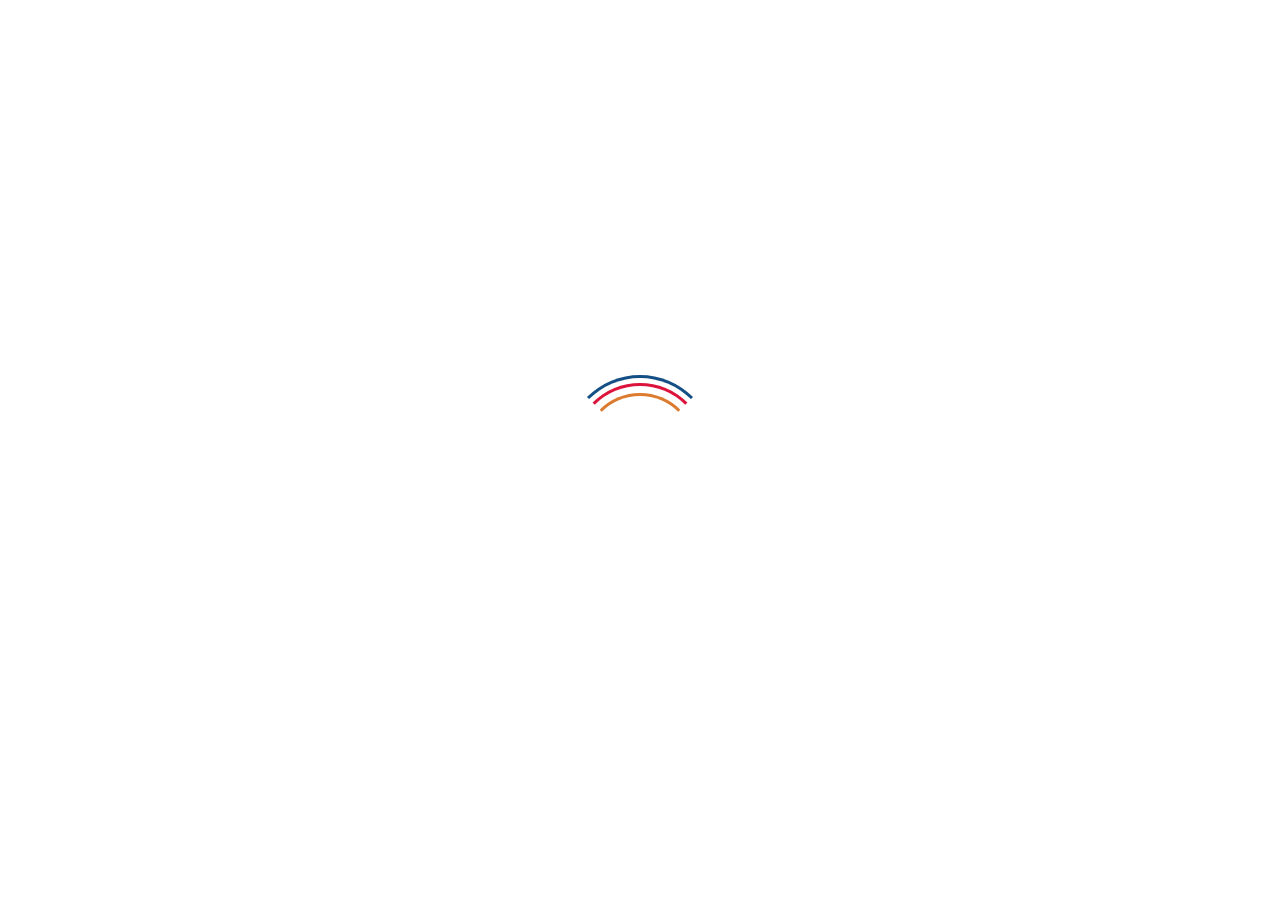
<file: index.html>
<!DOCTYPE html>
<html lang="en">
<head>
    <meta charset="utf-8">
    <title>GitHub and the Web | Dashboard</title>
    <!--Library code -->
    <script src="js/lib/jquery-2.1.3.min.js"></script>
    <script src="js/lib/d3.js" charset="utf-8"></script>
    <script src="js/lib/queue.v1.min.js"></script>
    <script src="js/lib/d3.tip.v0.6.6.js"></script>
    <script src="js/lib/intro.js"></script>
    <script src="js/lib/jhash-2.1.min.js"></script>


    <!--
    <script src="js/preloader.js"></script>
    -->
    <link rel="stylesheet" href="https://maxcdn.bootstrapcdn.com/bootstrap/3.3.4/css/bootstrap.min.css">

    <!-- Styles from http://testthewebforward.org/ -->
    <link rel="stylesheet" href="css/custom.css" type="text/css" media="screen">
    <!-- Visualization Styles -->
    <link rel="stylesheet" href="css/vis.css" type="text/css" media="screen">
    <link href="css/style.css" rel="stylesheet" />
    <link href="css/preloader.css" rel="stylesheet" />
    <link href="css/introjs.css" rel="stylesheet" />

    <!--Vis code-->
    <script src="js/util.js"></script>
    <script src="js/processData.js"></script>
    <script src="js/specvis.js"></script>
    <script src="js/whovis.js"></script>
    <script src="js/timelinevis.js"></script>
    <script src="js/filterui.js"></script>
</head>
<body>

<div id="wrapper">

    <!-- header -->

    <header>

        <div class="navbar navbar-default navbar-static-top">
            <div class="container">
                <div class="navbar-header"></div>
                <h1><span class="navbar-header"><img class="w3c" src="images/w3c.jpg" width="100%" height="100%"></span></h1>

                <div class="navbar-collapse collapse ">

                    <ul style="float:right" class="navbar-header">
                    <div>   <span class="title">CS-171 Final Project</span></div>
                   <div>  <span class="names">Jennifer Le Hegaret, Zona Kostic, John Greeley</span></div>
                    </ul>
                </div>
            </div>
        </div>
    </header>

    <!-- main D3 stuff -->

    <div class="container">

        <nav id='cssmenu'>
            <ul>

                <li class='active'><a class="links" id="one"><span>View By Status</span></a>
                    <ul class='child'>
                        <li class='has-sub'><a id="state_all"><span>All</span></a>
                        </li>
                        <li class='has-sub'><a id="state_open"><span>Unresolved Items</span></a>
                        </li>
                    </ul>
                </li>

                <li class='active'><a class="links"><span>View By Category</span></a>
                    <ul class='child'>
                        <li class='has-sub'><a id="cat_all"><span>All </span></a>

                        </li>
                        <li class='has-sub'><a id="cat_spec"><span>Spec Edits</span></a>
                        </li>

                        <li class='has-sub'><a id= "cat_test"><span>Test Suite Updates</span></a>
                        </li>

                    </ul>
                </li>


                <li class='active'><a class="links"><span>Sort Contributors</span></a>
                    <ul class='child'>
                        <li class='has-sub'><a id="sort_code"><span>By Lines of Code Touched</span></a>

                        </li>
                        <li class='has-sub'><a id="sort_issue"><span>By Issues Raised</span></a>
                        </li>
                    </ul>
                </li>


                <li class='active'><a class="links"><span>About</span></a>
                    <ul class='child'>
                        <li class='has-sub'><a href='https://github.com/jlehegaret/cs171-project/tree/master/dashboard/data'><span>Our Data</span></a>
                        </li>

                        <li class='has-sub'><a href='https://github.com/jlehegaret/cs171-project/blob/master/process_doc/toc.md'><span>Process Document</span></a>
                        </li>

                        <li class='has-sub'><a href='screencastPage.html'><span>View the Screencast</span></a>
                        </li>

                        <li id="walkthrough" class='has-sub'><a href='#'><span>Launch a WalkThrough</span></a>
                        </li>
                    </ul>
                </li>
            </ul>

        </nav>
          <div style="position: absolute; margin-top:380px; width:285px; height:108;"> <img src="images/legend.jpg"> </div>

        <div id="loader-wrapper">
            <div id="loader"></div>

            <div class="loader-section section-left"></div>
            <div class="loader-section section-right"></div>

        </div>


        <div style="float:left" id="specVis"></div>

        <div id="whereAmI">
            <p><i><span id="statusLabel">All Work Done</span>, <span id="categoryLabel">All Categories</span></i> <strong>- VIEWING</strong></p>
            <p><i><span id="timeframeLabelStart">Date</span> to <span id="timeframeLabelEnd">Date</span></i><strong>- TIMEFRAME</strong></p>
            <p><i><span id="wgLabel">All</span></i><strong>- WORKING GROUP</strong></p>
            <p><i><span id="specLabel">All</span> </i><strong>- SPEC</strong></p>
            <p><i><span id="whoLabel">All</span> </i><strong>- CONTRIBUTOR</strong></p>

        <div id="whoVis">
        </div>
        </div>

        <div id="timelineVis-zoom"></div>
        <div  id="timelineVis-whole"></div>


    </div>

    <div class="footer">

  </div>

</div>

<script>
    $(document).ready(function() {
        //Global data variables
        var allData = {caniuse: [], groups: [], specs: [], tests: []};

        //If this object is passed to visualization, it will override the default filters

        var today = new Date();
        var before = new Date();
        before = before.setMonth(before.getMonth() - 3);

        //NOTE:These filters are overrode by any options specified in the hash query string
        var initialFilters = {
            start_date: stripTime(before),
            end_date: stripTime(today),    // needs to be in this format
            state: "all",           //open or all
            category: ["spec", "test"],        // all, spec, or test
            specs: [],          // array of which specs to show.
                                //    empty = all.
  //          caniuse: false,     // change sunburst color
                                // to reflect caniuse score
            who: "none",          // or can be one name
            who_sort: "code"   // or issues
        };


        //Handles filter options from UI and gets and sets hash query strings
        var filterHandler = {};
        var filter_ui = new FilterUI(d3.select("#whereAmI"), initialFilters, filterHandler);

        var initVis = function () {
            //Handles timeline brushing
            var brushHandler = {};
            //Handles sunburst selection changing
            var selectionHandler = {};
            //Handles whovis author selection changing
            var authorHandler = {};
            //Create visualizations
            var spec_vis = new SpecVis(d3.select("#specVis"), allData, selectionHandler, initialFilters);
            var who_vis = new WhoVis(d3.select("#whoVis"), allData, authorHandler, initialFilters);
            var timeline_zoom = new TimelineVis(d3.select("#timelineVis-zoom"), allData, {}, initialFilters,
                { width:1200, height:200, doBrush: false, doTooltips: true});
            var timeline_whole = new TimelineVis(d3.select("#timelineVis-whole"), allData, brushHandler, initialFilters,
                { width:1200, height:200, doBrush: true, doTooltips: false});


            //End preload animation
            $('body').addClass('loaded');

            //Wire up event handlers
            $(brushHandler).bind("brushChanged", function (event, selectionStart, selectionEnd) {
                spec_vis.onTimelineChange(selectionStart, selectionEnd);
                who_vis.onTimelineChange(selectionStart, selectionEnd);
                filter_ui.onTimelineChange(selectionStart, selectionEnd);
                timeline_zoom.onTimelineChange(selectionStart, selectionEnd);
            });
            $(selectionHandler).bind("selectionChanged", function (event, specSelection) {
                timeline_zoom.onSelectionChange(specSelection);
                who_vis.onSelectionChange(specSelection);
                filter_ui.onSelectionChange(specSelection);
                // console.log(specSelection);
            });
            $(authorHandler).bind("authorChanged", function (event, author) {
                spec_vis.onAuthorChange(author);
                timeline_zoom.onAuthorChange(author);
                filter_ui.onAuthorChange(author);
            });
            $(filterHandler).bind("filterChanged", function(event, filters) {
 //                console.log("Filters changed");
 //                console.log(filters);
                filter_ui.onFilterChange(filters);
                spec_vis.onFilterChange(filters);
                timeline_zoom.onFilterChange(filters);
                who_vis.onFilterChange(filters);
            });
        };
        var dataLoaded = function (error, _caniuse, _groups, _specs, _tests) {
            if (!error) {
                //See processData.js
                allData = processData(_caniuse, _groups, _specs, _tests);

                //log the data structures, remove for production
                //logData();
                initVis();
            } else {
                console.log("Error loading data!:" + error);
            }
        };
        var init = function () {
            //asynchronously load data
            queue()
                    .defer(d3.json, "data/caniuse.json")
                    .defer(d3.json, "data/groups.json")
                    .defer(d3.json, "data/specs.json")
                    .defer(d3.json, "data/tests.json")
                    .await(dataLoaded);
        };
        init();

        ////for navbar transition/////

        $(function () {
            $('.links').on('click', function () {
                $(this).parent('.active').children('.child').slideToggle(function() {
                    $(this).toggleClass('in out');
                });
            });
        });

        ////invisible slider/////

            // var $gal   =  $("#whoVis"),
            //         galW   = 1000,
            //         galSW  = 7800, // here define dynamic width with svgWhoVis
            //         wDiff  = (galSW/galW)-1,  // widths difference ratio
            //         mPadd  = 0,  // Mousemove Padding
            //         damp   = 2,  // Mousemove response softness
            //         mX     = 0,   // Real mouse position
            //         mX2    = 0,   // Modified mouse position
            //         posX   = 0,
            //         mmAA   = galW-(mPadd*2), // The mousemove available area
            //         mmAAr  = (galW/mmAA);    // get available mousemove fidderence ratio

            // console.log(galW, galSW)

            // $gal.mousemove(function(e) {
            //     mX = e.pageX - $(this).parent().offset().left - this.offsetLeft;
            //     mX2 = Math.min( Math.max(100, mX-mPadd), mmAA ) * mmAAr;
            // });

            // setInterval(function(){
            //     posX += (mX2 - posX) / damp; // zeno's paradox equation "catching delay"
            //     $gal.scrollLeft(posX*wDiff);
            // }, 10);


        /////walkthrought/////

        $(function(){
            var introguide = introJs();
           // var startbtn   = $('#startdemotour');

            $("#walkthrough").click(function() {
                introguide.start();
            });

            introguide.setOptions({
                steps: [
                    {
                        element: '.navbar-collapse collapse ',
                        intro: 'Welcome to our visualization of W3C’s GitHub-hosted specification work.<br><br>This guided tour explains the Git the Web Forward interface.<br><br>Use the arrow keys for navigation, or hit ESC to exit the tour immediately.',
                        position: 'bottom'
                    },
                    {
                        element: '#specVis',
                        intro: 'W3C is made up of many working groups.  The ones that do their work on GitHub are listed in the innermost ring of this sunburst diagram.',
                        position: 'bottom'
                    },
                    {
                        element: '#specVis',
                        intro: 'Each working group works on many specs.  These are listed along the next-most inner ring, just outside from the working group responsible for it. <br> <br>When one spec is worked on by more than one working group, it appears in the circle twice. <br> <br>The color of the spec in the ring relates to how well it has been implemented so far – at least, according to www.caniuse.com.',
                        position: 'bottom'
                    },
                    {
                        element: '#specVis',
                        intro: 'The third ring shows the kind of work being done on that particular spec – either the spec’s text is getting edited, or the spec’s test suite is getting updated.<br><br>Spec text edits are shown in blue while test suite efforts are shown in black. ',
                        position: 'bottom'
                    },
                    {
                        element: '#specVis',
                        intro: 'The outermost ring shows exactly what work was done.  There are different kinds of work - commiting code directly, opening a pull request, closing an open pull request, opening an issue, or closing an issue.<br><br>The number of items of work done determines the size of the arc of the parent category.  This feeds in towards the center, determining the relative sizes of each spec and of each working group.',
                        position: 'bottom'
                    },
                    {
                        element: '#specVis',
                        intro: 'Click on any item of interest to zoom in.<br><br>Click the center to zoom back out.<br><br>Every click you make also adds or removes a filter to our other views of the data.',
                        position: 'bottom'
                    },
                    {
                        element: '#whoVis',
                        intro: 'Our Contributors graph displays how much code a person has touched and how many issues that person has opened or closed.<br><br>Click on a bar to see only the work by that one person displayed in the other graphs.',
                        position: 'right'
                    },
                    {
                        element: '#cssmenu',
                        intro: "Use the menu to choose how to sort the list.",
                        position: 'bottom'
                    },
                    {
                        element: '#timelineVis-whole',
                        intro: 'You can use the timeline to filter the data, too.<br><br>Select your timeframe using the bottom timeline. The top timeline will magnify that selection, and the other graphs will automatically update..<br><br>The gray lines on the bottom timeline show the last published date for specifications that are not yet Recommendation status..<br><br>The black lines show the last published dates of specs that <b>are</b> Recommendations..<br><br>By default, spec edits display above the axis, while test suite contributions display below the axis',
                        position: 'top'
                    },
                    {
                        element: '#cssmenu',
                        intro: "However, if you use the menu to view only test suite work, test suite work will flip to the positive side of the axis.  <br><br>You can also use the menu to view only the work that is currently outstanding – pull requests waiting to be merged, and issues that still need to be addressed.  To do this, choose to view Unresolved Items..  <br><br>The sunburst then shows which specs have outstanding issues, and which ones don’t.  .  <br><br>The contributors list turns into a list of who is waiting most for an issue to be solved or code to be merged..  <br><br>And the timeline shows how old those unresolved issues are getting.",
                        position: 'right'
                    },
                    {
                        element: '#whereAmI',
                        intro: "You can always remind yourself of your filtering choices here.",
                        position: 'bottom'
                    },
                    {
                        element: '.navbar-collapse collapse ',
                        intro: 'Thank you for walking through our visualization.  We hope that you enjoy exploring it!',
                        position: 'bottom'
                    }
                ]
            });

        });

    });
</script>
</body>
</html>
</file>
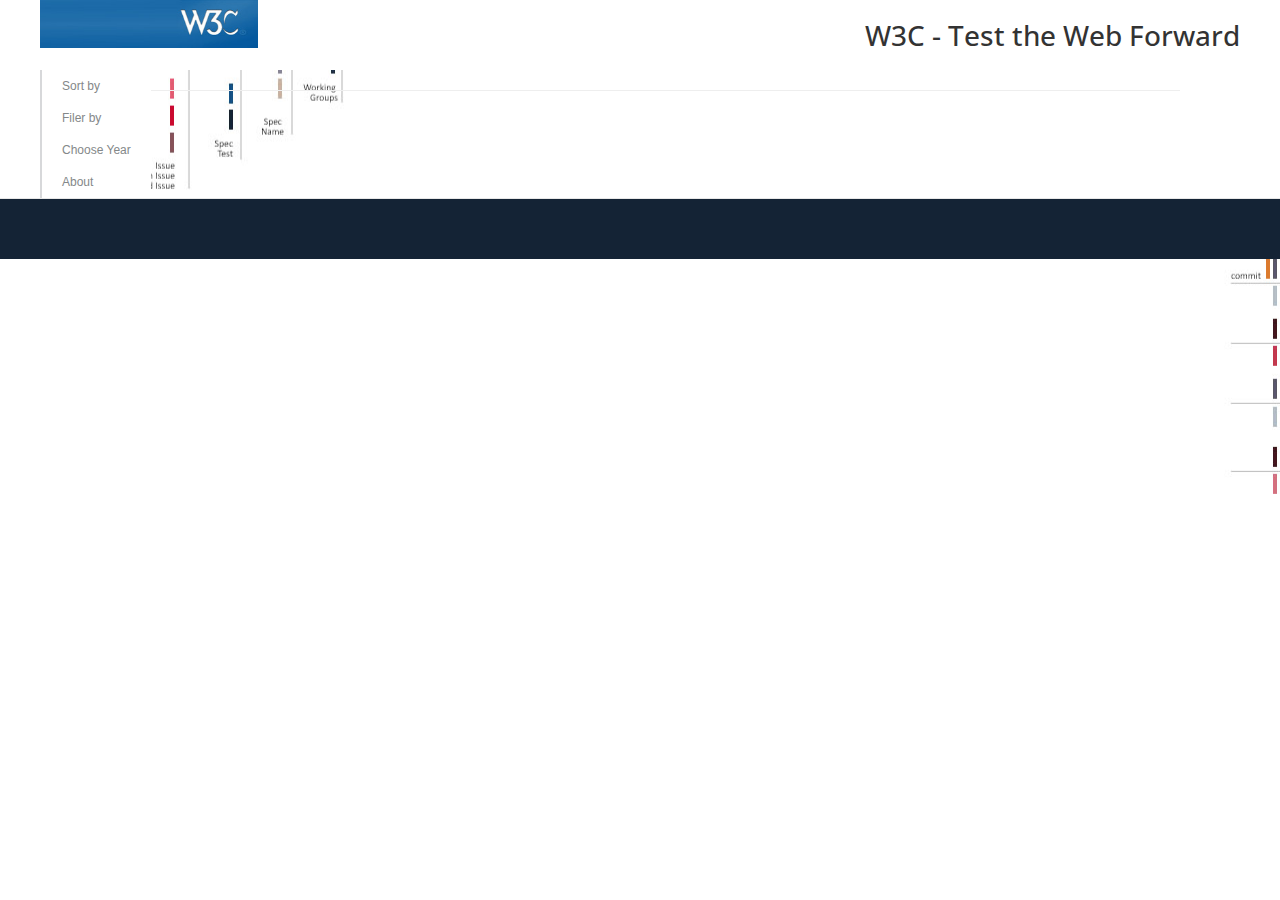
<file: design folder/new interface/index.html>
<!DOCTYPE html>
<html lang="en">
<head>

<meta charset="utf-8">
    <title>Web Platform Test Dashboard | Test the Web Forward</title>
    <!--Library code -->
    <script src="https://ajax.googleapis.com/ajax/libs/jquery/2.1.3/jquery.min.js"></script>
    <script src="http://d3js.org/d3.v3.min.js" charset="utf-8"></script>
    <script src="http://d3js.org/queue.v1.min.js"></script>
    <script src="http://labratrevenge.com/d3-tip/javascripts/d3.tip.v0.6.3.js"></script>
    <link rel="stylesheet" href="https://maxcdn.bootstrapcdn.com/bootstrap/3.3.4/css/bootstrap.min.css">

<!-- Styles from http://testthewebforward.org/ -->
<link rel="stylesheet" href="css/custom.css" type="text/css" media="screen">

<!-- Visualization Styles -->
<link rel="stylesheet" href="css/vis.css" type="text/css" media="screen">

<!--Vis code-->
<script src="js/specvis.js"></script>
<script src="js/whovis.js"></script>
<script src="js/timelinevis.js"></script>
   
<!--Other code--> 
    
<script src="js/jquery.js"></script>
<script src="js/jquery.easing.1.3.js"></script>
<script src="js/bootstrap.min.js"></script>
<script src="js/jquery.fancybox.pack.js"></script>
<script src="js/jquery.fancybox-media.js"></script>
<script src="js/google-code-prettify/prettify.js"></script>
<script src="js/portfolio/jquery.quicksand.js"></script>
<script src="js/portfolio/setting.js"></script>
<script src="js/jquery.flexslider.js"></script>
<script src="js/animate.js"></script>
<script src="js/custom.js"></script>

<!-- css -->
<link href="css/bootstrap.min.css" rel="stylesheet" />
<link href="css/style.css" rel="stylesheet" />
<link href="skins/default.css" rel="stylesheet" />

</head>
<body>
<div id="wrapper">

	<!-- header -->
    
	<header>
      
        <div class="navbar navbar-default navbar-static-top">
            <div class="container">
                <div class="navbar-header"></div>
                <h1><span class="navbar-header"><img src="w3c predlog.jpg" width="218" height="48"></span></h1>
               
                <div class="navbar-collapse collapse ">
                
                    <ul class="nav navbar-nav">
                     <h1>W3C - Test the Web Forward</h1>
                    </ul>
                </div>
            </div>
        </div>
	</header>
   
    <!-- main D3 stuff -->
    
  <div class="container">

    <div id='cssmenu'>
<ul>
   <li class='active has-sub'><a href='#'><span>Sort by</span></a>
    <ul>
         <li class='has-sub'><a href='#'><span>Working Group</span></a>
           
         </li>
         <li class='has-sub'><a href='#'><span>Spec</span></a>
         </li>
      </ul>
      </li>
   <li class='active has-sub'><a href='#'><span>Filer by</span></a>
      <ul>
         <li class='has-sub'><a href='#'><span>Issue</span></a>
           
         </li>
         <li class='has-sub'><a href='#'><span>Pull Request</span></a>
         </li>
      </ul>
   </li>
   
   <li><a href='#'><span>Choose Year</span></a></li>


         
   <li class='last'><a href='#'><span>About</span></a></li>
</ul>
</div>
    <div style="float:left" id="specVis"></div>
 
        <div id="whoVis"></div>
        
        <div id="timelineVis"></div>
<hr>

  </div>
   

</div>

<footer id="foot">
<!--
<div id="socnet">
    <ul class="social-network">
      <li><a href="#" data-placement="top" title="Facebook"><i class="fa fa-facebook"></i></a></li>
      <li><a href="#" data-placement="top" title="Twitter"><i class="fa fa-twitter"></i></a></li>
      <li><a href="#" data-placement="top" title="Linkedin"><i class="fa fa-linkedin"></i></a></li>
      <li><a href="#" data-placement="top" title="Pinterest"><i class="fa fa-pinterest"></i></a></li>
      <li><a href="#" data-placement="top" title="Google plus"><i class="fa fa-google-plus"></i></a></li>
    </ul>
    </div>-->

   <!-- <div class="copyright">
      <p> <span>&copy; </span>W3C 2015 All right reserved. </p>
      
      
      
    </div>-->

  

</footer>
<script>

    $(document).ready(function() {
        //Global data variables
        var caniuse = [];
        var groups = [];
        var specs = [];
        var tests = [];
        var allData = {caniuse: [], groups: [], specs: [], tests: []};

        var dateFormatter = d3.time.format("%Y-%m-%d");
        var stripTime = function (dateTime) {
            return dateFormatter(new Date(dateTime))
        };

        var initVis = function () {
            var brushHandler = {};
            var selectionHandler = {};
            spec_vis = new SpecVis(d3.select("#specVis"), allData, selectionHandler);

            who_vis = new WhoVis(d3.select("#whoVis"), allData, selectionHandler);

            timeline_vis = new TimelineVis(d3.select("#timelineVis"), allData, brushHandler);

            $(brushHandler).bind("brushChanged", function (event, selectionStart, selectionEnd) {
            spec_vis.onSelectionChange(selectionStart, selectionEnd);
            });

            $(selectionHandler).bind("selectionChanged", function (event, specSelection) {

            });
        };

        var dataLoaded = function (error, _caniuse, _groups, _specs, _tests) {
            if (!error) {
                caniuse = _caniuse;
                groups = _groups;

                specs = _specs
                        .map(function (d) {
                            if(d["last_pub"])
                            {
                              d.last_pub = stripTime(d["last_pub"]);
                            }
                            if (d.issues) {
                                d.issues = d.issues.map(function (dd) {
                                    dd.created_at = stripTime(dd.created_at);
                                    if ("closed_at" in dd) {
                                        dd.closed_at = stripTime(dd.closed_at);
                                    }
                                    if ("merged_at" in dd) {
                                        dd.merged_at = stripTime(dd.merged_at);
                                    }
                                    return dd;
                                });
                            }
                            if(d.commits)
                            {
                              d.commits = d.commits.map(function(dd)
                                          {
                                            dd.date = stripTime(dd.date);
                                            return dd;
                                          });
                            }
                            // also calculate CanIUse score
                            //  THE RATIONAL:
                            //  The CanIUse score of a spec
                            //          = ( the sum of all the CanIUse
                            //              scores of the elements )
                            //            divided by
                            //            ( the number of elements
                            //              evaluated )
                            //  The CanIUse score of an element
                            //          = the average score across
                            //              all browsers
                            //  Score per Browser:  0 unknown
                            //                      0 not
                            //                      1 partial
                            //                      2 yes
                            var elements = caniuse.filter(function(e)
                            {
                                return e.spec == d.url;
                            });
                            if(elements.length == 0)
                            {
                                d.score = 0;
                            }
                            else
                            {
                                elements.forEach(function(e)
                                {
                                    e.CIUresult = 0;
                                    e.stats.forEach(function(browser)
                                    {
                                        if(browser.support === "yes")
                                        {
                                            e.CIUresult += 2;
                                        }
                                        else if(browser.support === "partial")
                                        {
                                            e.CIUresult += 1;
                                        } // else nothing
                                    });
                                    e.CIUresult = e.CIUresult / e.stats.length;
                                });
                                // we have now stored element-by-element
                                //  results in our spec-specific array
                                // average this
                                d.score = d3.sum(elements, function(e)
                                                    { return e.CIUresult; })/elements.length;
                            }
                            return d;
                        });
                //coerce date strings into date objects
                tests = _tests.map(function (d) {
                    d.created_at = stripTime(d.created_at);
                    if ("closed_at" in d) {
                        d.closed_at = stripTime(d.closed_at);
                    }
                    return d;
                });
                allData.caniuse = caniuse;
                allData.groups = groups;
                allData.specs = specs;
                allData.tests = tests;

                //log the data structures, remove for production
                // logData();
                initVis();
            } else {
                console.log("Error loading data!:" + error);
            }
        };

        var init = function () {
            //asynchronously load data
            queue()
                    .defer(d3.json, "data/caniuse.json")
                    .defer(d3.json, "data/groups.json")
                    .defer(d3.json, "data/specs.json")
                    .defer(d3.json, "data/tests.json")
                    .await(dataLoaded);
        };

        //debugging method to log all the data structures
        var logData = function () {
            console.log("Can I Use: ");
            console.log(caniuse);
            console.log("Groups: ");
            console.log(groups);
            console.log("Specs: ");
            console.log(specs);
            console.log("Tests: ");
            console.log(tests);
        };

        init();
    });

</script>

</body>
</html>
</file>
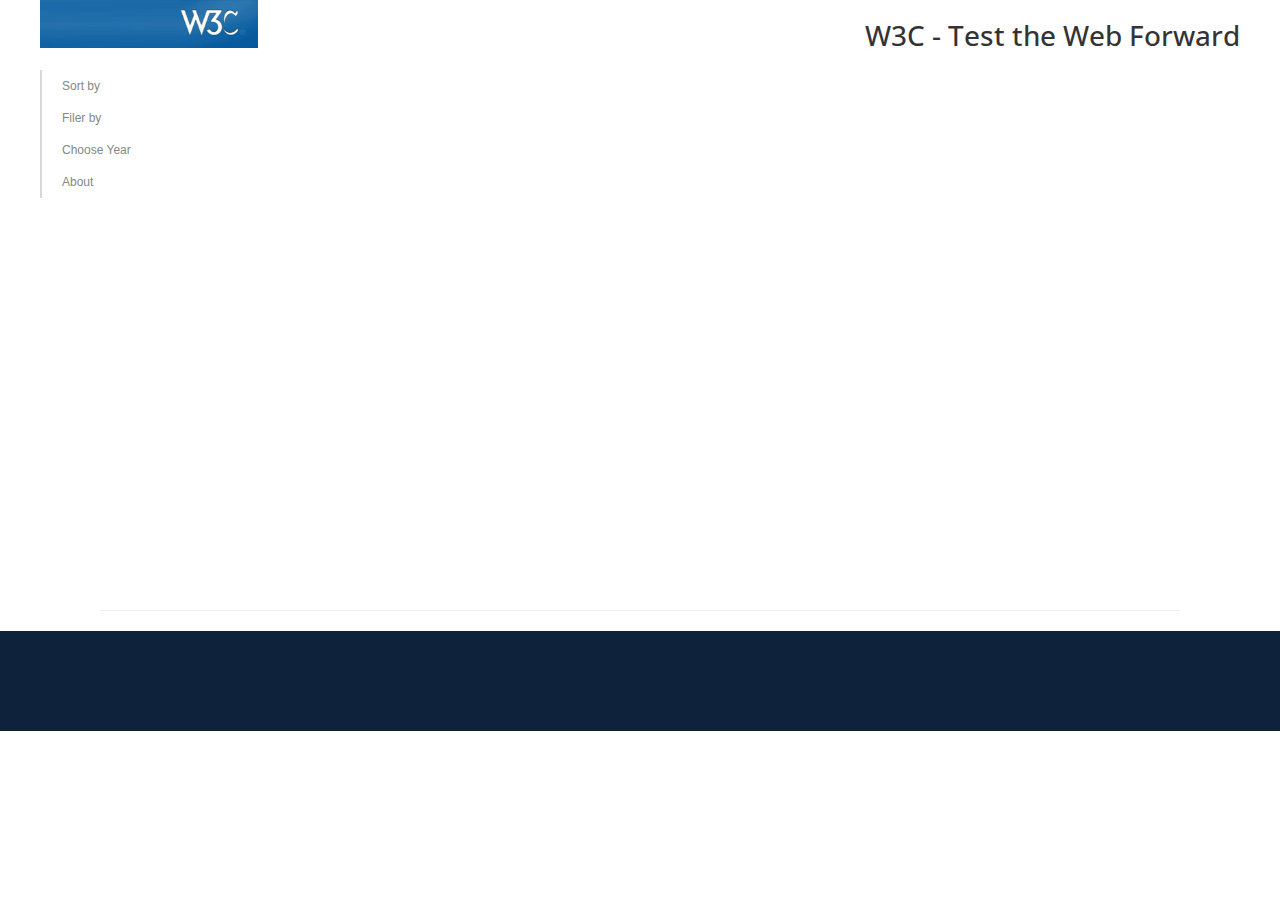
<file: interface/interface/index.html>
<!DOCTYPE html>
<html lang="en">
<head>

<meta charset="utf-8">
    <title>Web Platform Test Dashboard | Test the Web Forward</title>
    <!--Library code -->
    <script src="https://ajax.googleapis.com/ajax/libs/jquery/2.1.3/jquery.min.js"></script>
    <script src="http://d3js.org/d3.v3.min.js" charset="utf-8"></script>
    <script src="http://d3js.org/queue.v1.min.js"></script>
    <script src="http://labratrevenge.com/d3-tip/javascripts/d3.tip.v0.6.3.js"></script>
    <link rel="stylesheet" href="https://maxcdn.bootstrapcdn.com/bootstrap/3.3.4/css/bootstrap.min.css">

<!-- Styles from http://testthewebforward.org/ -->
<link rel="stylesheet" href="css/custom.css" type="text/css" media="screen">

<!-- Visualization Styles -->
<link rel="stylesheet" href="css/vis.css" type="text/css" media="screen">

<!--Vis code-->
<script src="js/specvis.js"></script>
<script src="js/whovis.js"></script>
<script src="js/timelinevis.js"></script>


<!-- css -->
<link href="css/bootstrap.min.css" rel="stylesheet" />
<link href="css/style.css" rel="stylesheet" />

</head>
<body>
<div id="wrapper">

	<!-- header -->
    
	<header>
      
        <div class="navbar navbar-default navbar-static-top">
            <div class="container">
                <div class="navbar-header"></div>
                <h1><span class="navbar-header"><img src="img/w3c.jpg" width="218" height="48"></span></h1>
               
                <div class="navbar-collapse collapse ">
                
                    <ul class="nav navbar-nav">
                     <h1>W3C - Test the Web Forward</h1>
                    </ul>
                </div>
            </div>
        </div>
	</header>
   
    <!-- main D3 stuff -->
    
  <div class="container">

    <div id='cssmenu'>
<ul>
   <li class='active has-sub'><a href='#'><span>Sort by</span></a>
    <ul>
         <li class='has-sub'><a href='#'><span>Working Group</span></a>
           
         </li>
         <li class='has-sub'><a href='#'><span>Spec</span></a>
         </li>
      </ul>
      </li>
   <li class='active has-sub'><a href='#'><span>Filer by</span></a>
      <ul>
         <li class='has-sub'><a href='#'><span>Issue</span></a>
           
         </li>
         <li class='has-sub'><a href='#'><span>Pull Request</span></a>
         </li>
      </ul>
   </li>
   
   <li><a href='#'><span>Choose Year</span></a></li>


         
   <li class='last'><a href='#'><span>About</span></a></li>
</ul>
</div>
    <div style="float:left" id="specVis"></div>
 
        <div id="whoVis"></div>
        
        <div id="timelineVis"></div>
<hr>

  </div>
   



<footer id="foot">

<!--
<div id="socnet">
    <ul class="social-network">
      <li><a href="#" data-placement="top" title="Facebook"><i class="fa fa-facebook"></i></a></li>
      <li><a href="#" data-placement="top" title="Twitter"><i class="fa fa-twitter"></i></a></li>
      <li><a href="#" data-placement="top" title="Linkedin"><i class="fa fa-linkedin"></i></a></li>
      <li><a href="#" data-placement="top" title="Pinterest"><i class="fa fa-pinterest"></i></a></li>
      <li><a href="#" data-placement="top" title="Google plus"><i class="fa fa-google-plus"></i></a></li>
    </ul>
    </div>-->

   <!-- <div class="copyright">
      <p> <span>&copy; </span>W3C 2015 All right reserved. </p>
      
      
      
    </div>-->
  </footer>

</div>

<script>

    $(document).ready(function() {
        //Global data variables
        var caniuse = [];
        var groups = [];
        var specs = [];
        var tests = [];
        var allData = {caniuse: [], groups: [], specs: [], tests: []};

        var dateFormatter = d3.time.format("%Y-%m-%d");
        var stripTime = function (dateTime) {
            return dateFormatter(new Date(dateTime))
        };

        var initVis = function () {
            var brushHandler = {};
            var selectionHandler = {};
            spec_vis = new SpecVis(d3.select("#specVis"), allData, selectionHandler);

            who_vis = new WhoVis(d3.select("#whoVis"), allData, selectionHandler);

            timeline_vis = new TimelineVis(d3.select("#timelineVis"), allData, brushHandler);

            $(brushHandler).bind("brushChanged", function (event, selectionStart, selectionEnd) {
            spec_vis.onSelectionChange(selectionStart, selectionEnd);
            });

            $(selectionHandler).bind("selectionChanged", function (event, specSelection) {

            });
        };

        var dataLoaded = function (error, _caniuse, _groups, _specs, _tests) {
            if (!error) {
                caniuse = _caniuse;
                groups = _groups;

                specs = _specs
                        .map(function (d) {
                            if(d["last_pub"])
                            {
                              d.last_pub = stripTime(d["last_pub"]);
                            }
                            if (d.issues) {
                                d.issues = d.issues.map(function (dd) {
                                    dd.created_at = stripTime(dd.created_at);
                                    if ("closed_at" in dd) {
                                        dd.closed_at = stripTime(dd.closed_at);
                                    }
                                    if ("merged_at" in dd) {
                                        dd.merged_at = stripTime(dd.merged_at);
                                    }
                                    return dd;
                                });
                            }
                            if(d.commits)
                            {
                              d.commits = d.commits.map(function(dd)
                                          {
                                            dd.date = stripTime(dd.date);
                                            return dd;
                                          });
                            }
                            // also calculate CanIUse score
                            //  THE RATIONAL:
                            //  The CanIUse score of a spec
                            //          = ( the sum of all the CanIUse
                            //              scores of the elements )
                            //            divided by
                            //            ( the number of elements
                            //              evaluated )
                            //  The CanIUse score of an element
                            //          = the average score across
                            //              all browsers
                            //  Score per Browser:  0 unknown
                            //                      0 not
                            //                      1 partial
                            //                      2 yes
                            var elements = caniuse.filter(function(e)
                            {
                                return e.spec == d.url;
                            });
                            if(elements.length == 0)
                            {
                                d.score = 0;
                            }
                            else
                            {
                                elements.forEach(function(e)
                                {
                                    e.CIUresult = 0;
                                    e.stats.forEach(function(browser)
                                    {
                                        if(browser.support === "yes")
                                        {
                                            e.CIUresult += 2;
                                        }
                                        else if(browser.support === "partial")
                                        {
                                            e.CIUresult += 1;
                                        } // else nothing
                                    });
                                    e.CIUresult = e.CIUresult / e.stats.length;
                                });
                                // we have now stored element-by-element
                                //  results in our spec-specific array
                                // average this
                                d.score = d3.sum(elements, function(e)
                                                    { return e.CIUresult; })/elements.length;
                            }
                            return d;
                        });
                //coerce date strings into date objects
                tests = _tests.map(function (d) {
                    d.created_at = stripTime(d.created_at);
                    if ("closed_at" in d) {
                        d.closed_at = stripTime(d.closed_at);
                    }
                    return d;
                });
                allData.caniuse = caniuse;
                allData.groups = groups;
                allData.specs = specs;
                allData.tests = tests;

                //log the data structures, remove for production
                // logData();
                initVis();
            } else {
                console.log("Error loading data!:" + error);
            }
        };

        var init = function () {
            //asynchronously load data
            queue()
                    .defer(d3.json, "data/caniuse.json")
                    .defer(d3.json, "data/groups.json")
                    .defer(d3.json, "data/specs.json")
                    .defer(d3.json, "data/tests.json")
                    .await(dataLoaded);
        };

        //debugging method to log all the data structures
        var logData = function () {
            console.log("Can I Use: ");
            console.log(caniuse);
            console.log("Groups: ");
            console.log(groups);
            console.log("Specs: ");
            console.log(specs);
            console.log("Tests: ");
            console.log(tests);
        };

        init();
    });

</script>

</body>
</html>
</file>
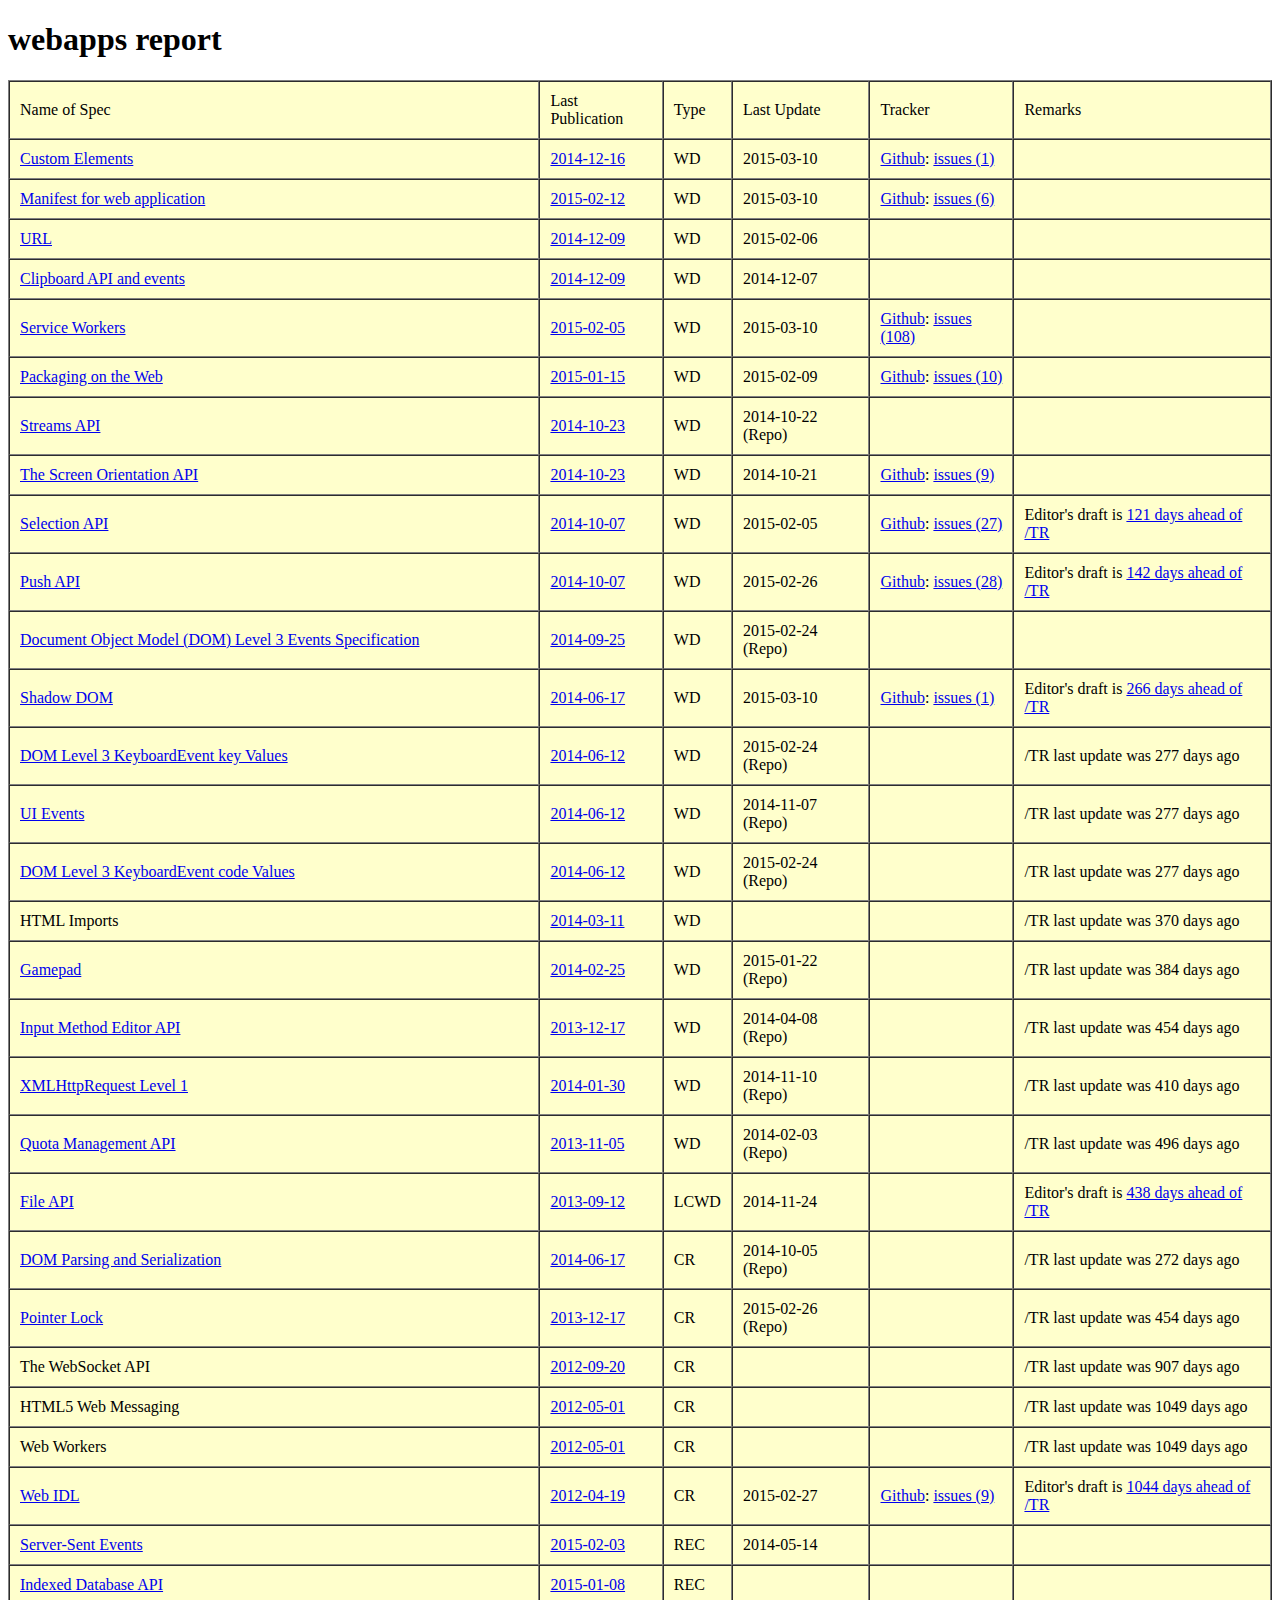
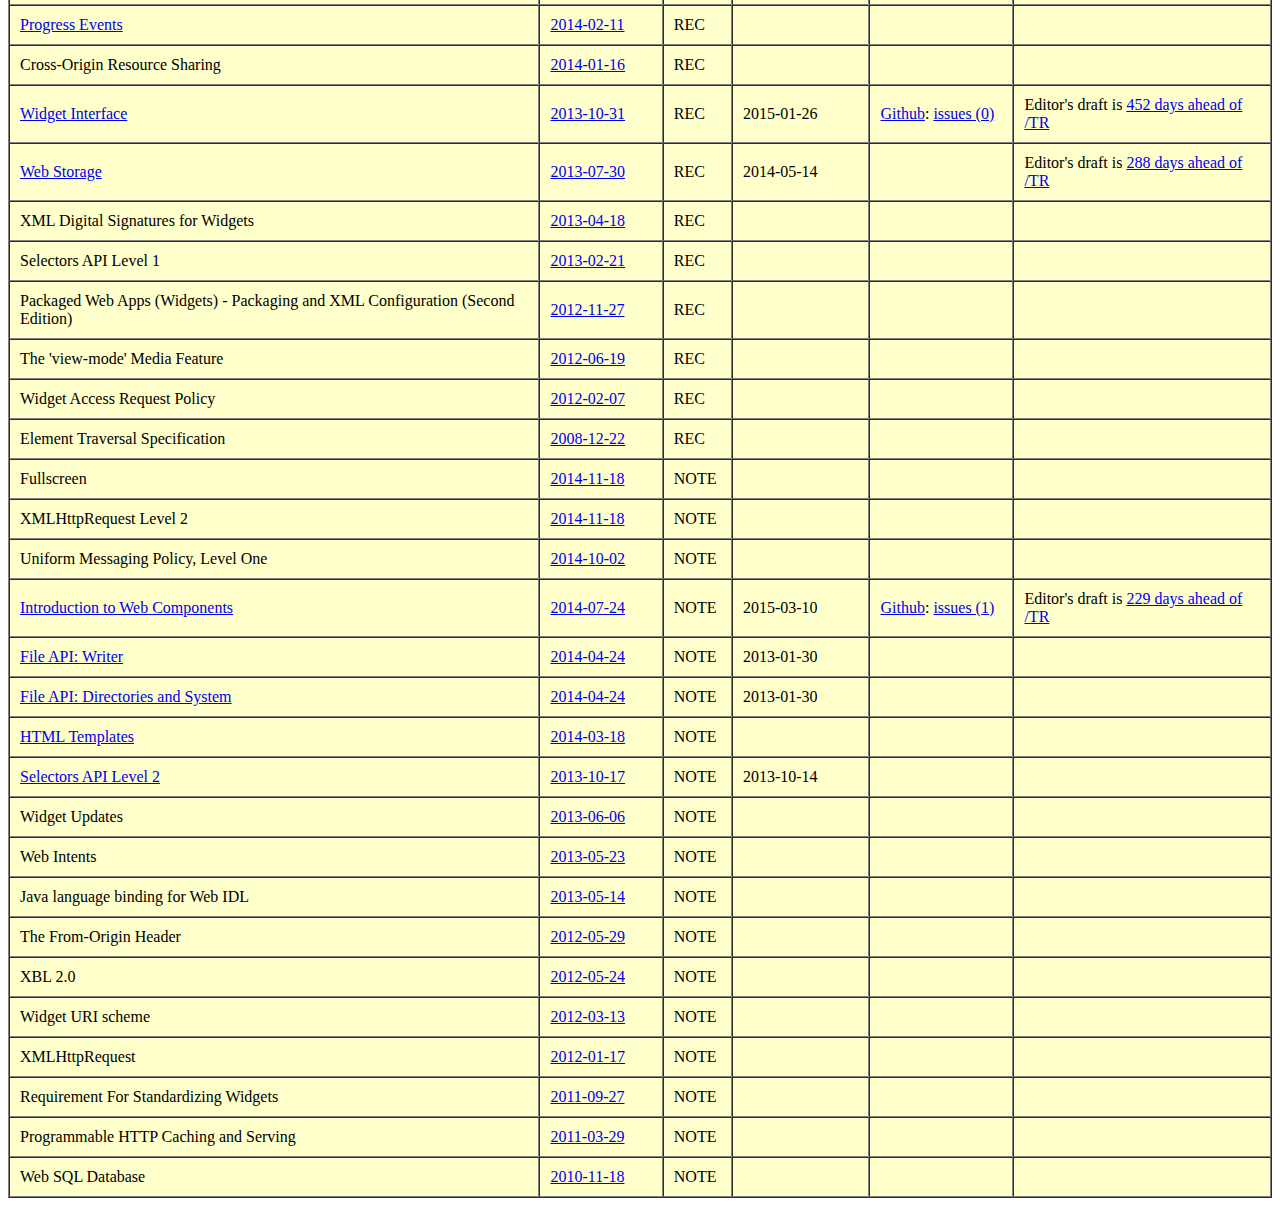
<file: sample_repts/webapps.html>
<!doctype html><html><head><title>webapps report</title><link rel='stylesheet' href='http://www.w3.org/StyleSheets/TR/base.css'></head><body><h1>webapps report</h1><table class='lateDrafts' style='background-color:#ffffcc;'' border='1' cellpadding='10' cellspacing='0'><thead><tr><td>Name of Spec</td><td>Last Publication</td><td>Type</td><td>Last Update</td><td>Tracker</td><td>Remarks</td></tr></thead><tbody><tr data-versionOf='custom-elements'><td><a class='edDraft' href='http://w3c.github.io/webcomponents/spec/custom/'>Custom Elements</a></td><td><a href='http://www.w3.org/TR/custom-elements/' class='title'>2014-12-16</a></td><td>WD</td><td class='edDraftDate'>2015-03-10</td><td><a href='https://github.com/w3c/webcomponents'>Github</a>: <a href='https://github.com/w3c/webcomponents/issues'>issues (1)</a></td><td></td></tr><tr data-versionOf='appmanifest'><td><a class='edDraft' href='http://w3c.github.io/manifest/'>Manifest for web application</a></td><td><a href='http://www.w3.org/TR/appmanifest/' class='title'>2015-02-12</a></td><td>WD</td><td class='edDraftDate'>2015-03-10</td><td><a href='https://github.com/w3c/manifest'>Github</a>: <a href='https://github.com/w3c/manifest/issues'>issues (6)</a></td><td></td></tr><tr data-versionOf='url-1'><td><a class='edDraft' href='https://url.spec.whatwg.org/'>URL</a></td><td><a href='http://www.w3.org/TR/url-1/' class='title'>2014-12-09</a></td><td>WD</td><td class='edDraftDate'>2015-02-06</td><td></td><td></td></tr><tr data-versionOf='clipboard-apis'><td><a class='edDraft' href='http://dev.w3.org/2006/webapi/clipops/clipops.html'>Clipboard API and events</a></td><td><a href='http://www.w3.org/TR/clipboard-apis/' class='title'>2014-12-09</a></td><td>WD</td><td class='edDraftDate'>2014-12-07</td><td></td><td></td></tr><tr data-versionOf='service-workers'><td><a class='edDraft' href='https://slightlyoff.github.io/ServiceWorker/spec/service_worker/'>Service Workers</a></td><td><a href='http://www.w3.org/TR/service-workers/' class='title'>2015-02-05</a></td><td>WD</td><td class='edDraftDate'>2015-03-10</td><td><a href='https://github.com/slightlyoff/ServiceWorker'>Github</a>: <a href='https://github.com/slightlyoff/ServiceWorker/issues'>issues (108)</a></td><td></td></tr><tr data-versionOf='web-packaging'><td><a class='edDraft' href='http://w3ctag.github.io/packaging-on-the-web/'>Packaging on the Web</a></td><td><a href='http://www.w3.org/TR/web-packaging/' class='title'>2015-01-15</a></td><td>WD</td><td class='edDraftDate'>2015-02-09</td><td><a href='https://github.com/w3ctag/packaging-on-the-web'>Github</a>: <a href='https://github.com/w3ctag/packaging-on-the-web/issues'>issues (10)</a></td><td></td></tr><tr data-versionOf='streams-api'><td><a class='edDraft' href='http://dvcs.w3.org/hg/streams-api/raw-file/tip/Overview.htm'>Streams API</a></td><td><a href='http://www.w3.org/TR/streams-api/' class='title'>2014-10-23</a></td><td>WD</td><td class='edDraftDate'>2014-10-22 (Repo)</td><td></td><td></td></tr><tr data-versionOf='screen-orientation'><td><a class='edDraft' href='https://w3c.github.io/screen-orientation/'>The Screen Orientation API</a></td><td><a href='http://www.w3.org/TR/screen-orientation/' class='title'>2014-10-23</a></td><td>WD</td><td class='edDraftDate'>2014-10-21</td><td><a href='https://github.com/w3c/screen-orientation'>Github</a>: <a href='https://github.com/w3c/screen-orientation/issues'>issues (9)</a></td><td></td></tr><tr data-versionOf='selection-api'><td><a class='edDraft' href='http://w3c.github.io/selection-api/'>Selection API</a></td><td><a href='http://www.w3.org/TR/selection-api/' class='title'>2014-10-07</a></td><td>WD</td><td class='edDraftDate'>2015-02-05</td><td><a href='https://github.com/w3c/selection-api'>Github</a>: <a href='https://github.com/w3c/selection-api/issues'>issues (27)</a></td><td>Editor's draft is <a href='http://services.w3.org/htmldiff?doc1=http://www.w3.org/TR/2014/WD-selection-api-20141007/&doc2=http://w3c.github.io/selection-api/'>121 days ahead of /TR</a></td></tr><tr data-versionOf='push-api'><td><a class='edDraft' href='http://w3c.github.io/push-api/'>Push API</a></td><td><a href='http://www.w3.org/TR/push-api/' class='title'>2014-10-07</a></td><td>WD</td><td class='edDraftDate'>2015-02-26</td><td><a href='https://github.com/w3c/push-api'>Github</a>: <a href='https://github.com/w3c/push-api/issues'>issues (28)</a></td><td>Editor's draft is <a href='http://services.w3.org/htmldiff?doc1=http://www.w3.org/TR/2014/WD-push-api-20141007/&doc2=http://w3c.github.io/push-api/'>142 days ahead of /TR</a></td></tr><tr data-versionOf='DOM-Level-3-Events'><td><a class='edDraft' href='https://dvcs.w3.org/hg/dom3events/raw-file/tip/html/DOM3-Events.html'>Document Object Model (DOM) Level 3 Events Specification</a></td><td><a href='http://www.w3.org/TR/DOM-Level-3-Events/' class='title'>2014-09-25</a></td><td>WD</td><td class='edDraftDate'>2015-02-24 (Repo)</td><td></td><td></td></tr><tr data-versionOf='shadow-dom'><td><a class='edDraft' href='http://w3c.github.io/webcomponents/spec/shadow/'>Shadow DOM</a></td><td><a href='http://www.w3.org/TR/shadow-dom/' class='title'>2014-06-17</a></td><td>WD</td><td class='edDraftDate'>2015-03-10</td><td><a href='https://github.com/w3c/webcomponents'>Github</a>: <a href='https://github.com/w3c/webcomponents/issues'>issues (1)</a></td><td>Editor's draft is <a href='http://services.w3.org/htmldiff?doc1=http://www.w3.org/TR/2014/WD-shadow-dom-20140617/&doc2=http://w3c.github.io/webcomponents/spec/shadow/'>266 days ahead of /TR</a></td></tr><tr data-versionOf='DOM-Level-3-Events-key'><td><a class='edDraft' href='https://dvcs.w3.org/hg/dom3events/raw-file/tip/html/DOM3Events-key.html'>DOM Level 3 KeyboardEvent key Values</a></td><td><a href='http://www.w3.org/TR/DOM-Level-3-Events-key/' class='title'>2014-06-12</a></td><td>WD</td><td class='edDraftDate'>2015-02-24 (Repo)</td><td></td><td>/TR last update was 277 days ago</td></tr><tr data-versionOf='uievents'><td><a class='edDraft' href='https://dvcs.w3.org/hg/d4e/raw-file/tip/source_respec.htm'>UI Events</a></td><td><a href='http://www.w3.org/TR/uievents/' class='title'>2014-06-12</a></td><td>WD</td><td class='edDraftDate'>2014-11-07 (Repo)</td><td></td><td>/TR last update was 277 days ago</td></tr><tr data-versionOf='DOM-Level-3-Events-code'><td><a class='edDraft' href='https://dvcs.w3.org/hg/dom3events/raw-file/tip/html/DOM3Events-code.html'>DOM Level 3 KeyboardEvent code Values</a></td><td><a href='http://www.w3.org/TR/DOM-Level-3-Events-code/' class='title'>2014-06-12</a></td><td>WD</td><td class='edDraftDate'>2015-02-24 (Repo)</td><td></td><td>/TR last update was 277 days ago</td></tr><tr data-versionOf='html-imports'><td>HTML Imports</td><td><a href='http://www.w3.org/TR/html-imports/' class='title'>2014-03-11</a></td><td>WD</td><td class='edDraftDate'></td><td></td><td>/TR last update was 370 days ago</td></tr><tr data-versionOf='gamepad'><td><a class='edDraft' href='http://dvcs.w3.org/hg/gamepad/raw-file/default/gamepad.html'>Gamepad</a></td><td><a href='http://www.w3.org/TR/gamepad/' class='title'>2014-02-25</a></td><td>WD</td><td class='edDraftDate'>2015-01-22 (Repo)</td><td></td><td>/TR last update was 384 days ago</td></tr><tr data-versionOf='ime-api'><td><a class='edDraft' href='http://dvcs.w3.org/hg/ime-api/raw-file/default/Overview.html'>Input Method Editor API</a></td><td><a href='http://www.w3.org/TR/ime-api/' class='title'>2013-12-17</a></td><td>WD</td><td class='edDraftDate'>2014-04-08 (Repo)</td><td></td><td>/TR last update was 454 days ago</td></tr><tr data-versionOf='XMLHttpRequest'><td><a class='edDraft' href='http://dvcs.w3.org/hg/xhr/xhr-1/raw-file/tip/Overview.html'>XMLHttpRequest Level 1</a></td><td><a href='http://www.w3.org/TR/XMLHttpRequest/' class='title'>2014-01-30</a></td><td>WD</td><td class='edDraftDate'>2014-11-10 (Repo)</td><td></td><td>/TR last update was 410 days ago</td></tr><tr data-versionOf='quota-api'><td><a class='edDraft' href='http://dvcs.w3.org/hg/quota/raw-file/tip/Overview.html'>Quota Management API</a></td><td><a href='http://www.w3.org/TR/quota-api/' class='title'>2013-11-05</a></td><td>WD</td><td class='edDraftDate'>2014-02-03 (Repo)</td><td></td><td>/TR last update was 496 days ago</td></tr><tr data-versionOf='FileAPI'><td><a class='edDraft' href='http://dev.w3.org/2006/webapi/FileAPI/'>File API</a></td><td><a href='http://www.w3.org/TR/FileAPI/' class='title'>2013-09-12</a></td><td>LCWD</td><td class='edDraftDate'>2014-11-24</td><td></td><td>Editor's draft is <a href='http://services.w3.org/htmldiff?doc1=http://www.w3.org/TR/2013/WD-FileAPI-20130912/&doc2=http://dev.w3.org/2006/webapi/FileAPI/'>438 days ahead of /TR</a></td></tr><tr data-versionOf='DOM-Parsing'><td><a class='edDraft' href='https://dvcs.w3.org/hg/innerhtml/raw-file/tip/index.html'>DOM Parsing and Serialization</a></td><td><a href='http://www.w3.org/TR/DOM-Parsing/' class='title'>2014-06-17</a></td><td>CR</td><td class='edDraftDate'>2014-10-05 (Repo)</td><td></td><td>/TR last update was 272 days ago</td></tr><tr data-versionOf='pointerlock'><td><a class='edDraft' href='http://dvcs.w3.org/hg/pointerlock/raw-file/default/index.html'>Pointer Lock</a></td><td><a href='http://www.w3.org/TR/pointerlock/' class='title'>2013-12-17</a></td><td>CR</td><td class='edDraftDate'>2015-02-26 (Repo)</td><td></td><td>/TR last update was 454 days ago</td></tr><tr data-versionOf='websockets'><td>The WebSocket API</td><td><a href='http://www.w3.org/TR/websockets/' class='title'>2012-09-20</a></td><td>CR</td><td class='edDraftDate'></td><td></td><td>/TR last update was 907 days ago</td></tr><tr data-versionOf='webmessaging'><td>HTML5 Web Messaging</td><td><a href='http://www.w3.org/TR/webmessaging/' class='title'>2012-05-01</a></td><td>CR</td><td class='edDraftDate'></td><td></td><td>/TR last update was 1049 days ago</td></tr><tr data-versionOf='workers'><td>Web Workers</td><td><a href='http://www.w3.org/TR/workers/' class='title'>2012-05-01</a></td><td>CR</td><td class='edDraftDate'></td><td></td><td>/TR last update was 1049 days ago</td></tr><tr data-versionOf='WebIDL'><td><a class='edDraft' href='http://heycam.github.io/webidl/'>Web IDL</a></td><td><a href='http://www.w3.org/TR/WebIDL/' class='title'>2012-04-19</a></td><td>CR</td><td class='edDraftDate'>2015-02-27</td><td><a href='https://github.com/heycam/webidl'>Github</a>: <a href='https://github.com/heycam/webidl/issues'>issues (9)</a></td><td>Editor's draft is <a href='http://services.w3.org/htmldiff?doc1=http://www.w3.org/TR/2012/CR-WebIDL-20120419/&doc2=http://heycam.github.io/webidl/'>1044 days ahead of /TR</a></td></tr><tr data-versionOf='eventsource'><td><a class='edDraft' href='http://dev.w3.org/html5/eventsource/'>Server-Sent Events</a></td><td><a href='http://www.w3.org/TR/eventsource/' class='title'>2015-02-03</a></td><td>REC</td><td class='edDraftDate'>2014-05-14</td><td></td><td></td></tr><tr data-versionOf='IndexedDB'><td><a class='edDraft' href='http://dvcs.w3.org/hg/IndexedDB/raw-file/tip/Overview.html'>Indexed Database API</a></td><td><a href='http://www.w3.org/TR/IndexedDB/' class='title'>2015-01-08</a></td><td>REC</td><td class='edDraftDate'></td><td></td><td></td></tr><tr data-versionOf='progress-events'><td><a class='edDraft' href='http://dvcs.w3.org/hg/progress/raw-file/tip/Overview.html'>Progress Events</a></td><td><a href='http://www.w3.org/TR/progress-events/' class='title'>2014-02-11</a></td><td>REC</td><td class='edDraftDate'></td><td></td><td></td></tr><tr data-versionOf='cors'><td>Cross-Origin Resource Sharing</td><td><a href='http://www.w3.org/TR/cors/' class='title'>2014-01-16</a></td><td>REC</td><td class='edDraftDate'></td><td></td><td></td></tr><tr data-versionOf='widgets-apis'><td><a class='edDraft' href='http://w3c.github.io/packaged-webapps/api/Overview.html'>Widget Interface</a></td><td><a href='http://www.w3.org/TR/widgets-apis/' class='title'>2013-10-31</a></td><td>REC</td><td class='edDraftDate'>2015-01-26</td><td><a href='https://github.com/w3c/packaged-webapps'>Github</a>: <a href='https://github.com/w3c/packaged-webapps/issues'>issues (0)</a></td><td>Editor's draft is <a href='http://services.w3.org/htmldiff?doc1=http://www.w3.org/TR/2013/REC-widgets-apis-20131031/&doc2=http://w3c.github.io/packaged-webapps/api/Overview.html'>452 days ahead of /TR</a></td></tr><tr data-versionOf='webstorage'><td><a class='edDraft' href='http://dev.w3.org/html5/webstorage/'>Web Storage</a></td><td><a href='http://www.w3.org/TR/webstorage/' class='title'>2013-07-30</a></td><td>REC</td><td class='edDraftDate'>2014-05-14</td><td></td><td>Editor's draft is <a href='http://services.w3.org/htmldiff?doc1=http://www.w3.org/TR/2013/REC-webstorage-20130730/&doc2=http://dev.w3.org/html5/webstorage/'>288 days ahead of /TR</a></td></tr><tr data-versionOf='widgets-digsig'><td>XML Digital Signatures for Widgets</td><td><a href='http://www.w3.org/TR/widgets-digsig/' class='title'>2013-04-18</a></td><td>REC</td><td class='edDraftDate'></td><td></td><td></td></tr><tr data-versionOf='selectors-api'><td>Selectors API Level 1</td><td><a href='http://www.w3.org/TR/selectors-api/' class='title'>2013-02-21</a></td><td>REC</td><td class='edDraftDate'></td><td></td><td></td></tr><tr data-versionOf='widgets'><td>Packaged Web Apps (Widgets) - Packaging and XML Configuration (Second Edition)</td><td><a href='http://www.w3.org/TR/widgets/' class='title'>2012-11-27</a></td><td>REC</td><td class='edDraftDate'></td><td></td><td></td></tr><tr data-versionOf='view-mode'><td>The 'view-mode' Media Feature</td><td><a href='http://www.w3.org/TR/view-mode/' class='title'>2012-06-19</a></td><td>REC</td><td class='edDraftDate'></td><td></td><td></td></tr><tr data-versionOf='widgets-access'><td>Widget Access Request Policy</td><td><a href='http://www.w3.org/TR/widgets-access/' class='title'>2012-02-07</a></td><td>REC</td><td class='edDraftDate'></td><td></td><td></td></tr><tr data-versionOf='ElementTraversal'><td>Element Traversal Specification</td><td><a href='http://www.w3.org/TR/ElementTraversal/' class='title'>2008-12-22</a></td><td>REC</td><td class='edDraftDate'></td><td></td><td></td></tr><tr data-versionOf='fullscreen'><td>Fullscreen</td><td><a href='http://www.w3.org/TR/fullscreen/' class='title'>2014-11-18</a></td><td>NOTE</td><td class='edDraftDate'></td><td></td><td></td></tr><tr data-versionOf='XMLHttpRequest2'><td>XMLHttpRequest Level 2</td><td><a href='http://www.w3.org/TR/XMLHttpRequest2/' class='title'>2014-11-18</a></td><td>NOTE</td><td class='edDraftDate'></td><td></td><td></td></tr><tr data-versionOf='UMP'><td>Uniform Messaging Policy, Level One</td><td><a href='http://www.w3.org/TR/UMP/' class='title'>2014-10-02</a></td><td>NOTE</td><td class='edDraftDate'></td><td></td><td></td></tr><tr data-versionOf='components-intro'><td><a class='edDraft' href='http://w3c.github.io/webcomponents/explainer/'>Introduction to Web Components</a></td><td><a href='http://www.w3.org/TR/components-intro/' class='title'>2014-07-24</a></td><td>NOTE</td><td class='edDraftDate'>2015-03-10</td><td><a href='https://github.com/w3c/webcomponents'>Github</a>: <a href='https://github.com/w3c/webcomponents/issues'>issues (1)</a></td><td>Editor's draft is <a href='http://services.w3.org/htmldiff?doc1=http://www.w3.org/TR/2014/NOTE-components-intro-20140724/&doc2=http://w3c.github.io/webcomponents/explainer/'>229 days ahead of /TR</a></td></tr><tr data-versionOf='file-writer-api'><td><a class='edDraft' href='http://dev.w3.org/2009/dap/file-system/file-writer.html'>File API: Writer</a></td><td><a href='http://www.w3.org/TR/file-writer-api/' class='title'>2014-04-24</a></td><td>NOTE</td><td class='edDraftDate'>2013-01-30</td><td></td><td></td></tr><tr data-versionOf='file-system-api'><td><a class='edDraft' href='http://dev.w3.org/2009/dap/file-system/file-dir-sys.html'>File API: Directories and System</a></td><td><a href='http://www.w3.org/TR/file-system-api/' class='title'>2014-04-24</a></td><td>NOTE</td><td class='edDraftDate'>2013-01-30</td><td></td><td></td></tr><tr data-versionOf='html-templates'><td><a class='edDraft' href='https://dvcs.w3.org/hg/webcomponents/raw-file/tip/spec/templates/index.html'>HTML Templates</a></td><td><a href='http://www.w3.org/TR/html-templates/' class='title'>2014-03-18</a></td><td>NOTE</td><td class='edDraftDate'></td><td></td><td></td></tr><tr data-versionOf='selectors-api2'><td><a class='edDraft' href='http://dev.w3.org/2006/webapi/selectors-api2/'>Selectors API Level 2</a></td><td><a href='http://www.w3.org/TR/selectors-api2/' class='title'>2013-10-17</a></td><td>NOTE</td><td class='edDraftDate'>2013-10-14</td><td></td><td></td></tr><tr data-versionOf='widgets-updates'><td>Widget Updates</td><td><a href='http://www.w3.org/TR/widgets-updates/' class='title'>2013-06-06</a></td><td>NOTE</td><td class='edDraftDate'></td><td></td><td></td></tr><tr data-versionOf='web-intents'><td>Web Intents</td><td><a href='http://www.w3.org/TR/web-intents/' class='title'>2013-05-23</a></td><td>NOTE</td><td class='edDraftDate'></td><td></td><td></td></tr><tr data-versionOf='WebIDL-Java'><td>Java language binding for Web IDL</td><td><a href='http://www.w3.org/TR/WebIDL-Java/' class='title'>2013-05-14</a></td><td>NOTE</td><td class='edDraftDate'></td><td></td><td></td></tr><tr data-versionOf='from-origin'><td>The From-Origin Header</td><td><a href='http://www.w3.org/TR/from-origin/' class='title'>2012-05-29</a></td><td>NOTE</td><td class='edDraftDate'></td><td></td><td></td></tr><tr data-versionOf='xbl'><td>XBL 2.0</td><td><a href='http://www.w3.org/TR/xbl/' class='title'>2012-05-24</a></td><td>NOTE</td><td class='edDraftDate'></td><td></td><td></td></tr><tr data-versionOf='widgets-uri'><td>Widget URI scheme</td><td><a href='http://www.w3.org/TR/widgets-uri/' class='title'>2012-03-13</a></td><td>NOTE</td><td class='edDraftDate'></td><td></td><td></td></tr><tr data-versionOf='XMLHttpRequest1'><td>XMLHttpRequest</td><td><a href='http://www.w3.org/TR/XMLHttpRequest1/' class='title'>2012-01-17</a></td><td>NOTE</td><td class='edDraftDate'></td><td></td><td></td></tr><tr data-versionOf='widgets-reqs'><td>Requirement For Standardizing Widgets</td><td><a href='http://www.w3.org/TR/widgets-reqs/' class='title'>2011-09-27</a></td><td>NOTE</td><td class='edDraftDate'></td><td></td><td></td></tr><tr data-versionOf='DataCache'><td>Programmable HTTP Caching and Serving</td><td><a href='http://www.w3.org/TR/DataCache/' class='title'>2011-03-29</a></td><td>NOTE</td><td class='edDraftDate'></td><td></td><td></td></tr><tr data-versionOf='webdatabase'><td>Web SQL Database</td><td><a href='http://www.w3.org/TR/webdatabase/' class='title'>2010-11-18</a></td><td>NOTE</td><td class='edDraftDate'></td><td></td><td></td></tr></tbody></table></body></html>
</file>
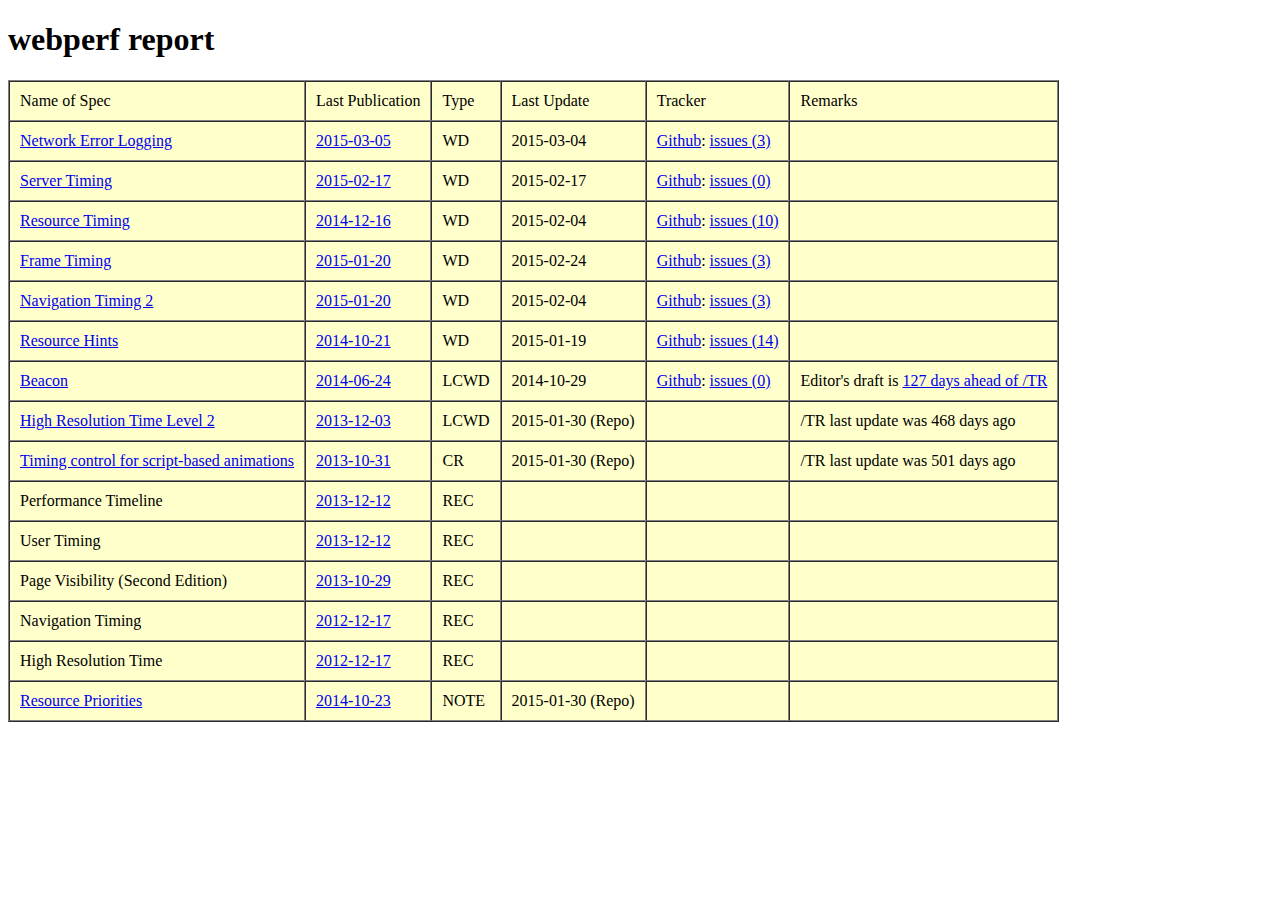
<file: sample_repts/webperf.html>
<!doctype html><html><head><title>webperf report</title><link rel='stylesheet' href='http://www.w3.org/StyleSheets/TR/base.css'></head><body><h1>webperf report</h1><table class='lateDrafts' style='background-color:#ffffcc;'' border='1' cellpadding='10' cellspacing='0'><thead><tr><td>Name of Spec</td><td>Last Publication</td><td>Type</td><td>Last Update</td><td>Tracker</td><td>Remarks</td></tr></thead><tbody><tr data-versionOf='network-error-logging'><td><a class='edDraft' href='https://w3c.github.io/network-error-logging/'>Network Error Logging</a></td><td><a href='http://www.w3.org/TR/network-error-logging/' class='title'>2015-03-05</a></td><td>WD</td><td class='edDraftDate'>2015-03-04</td><td><a href='https://github.com/w3c/network-error-logging'>Github</a>: <a href='https://github.com/w3c/network-error-logging/issues'>issues (3)</a></td><td></td></tr><tr data-versionOf='server-timing'><td><a class='edDraft' href='http://w3c.github.io/server-timing/'>Server Timing</a></td><td><a href='http://www.w3.org/TR/server-timing/' class='title'>2015-02-17</a></td><td>WD</td><td class='edDraftDate'>2015-02-17</td><td><a href='https://github.com/w3c/server-timing'>Github</a>: <a href='https://github.com/w3c/server-timing/issues'>issues (0)</a></td><td></td></tr><tr data-versionOf='resource-timing'><td><a class='edDraft' href='https://w3c.github.io/resource-timing/'>Resource Timing</a></td><td><a href='http://www.w3.org/TR/resource-timing/' class='title'>2014-12-16</a></td><td>WD</td><td class='edDraftDate'>2015-02-04</td><td><a href='https://github.com/w3c/resource-timing'>Github</a>: <a href='https://github.com/w3c/resource-timing/issues'>issues (10)</a></td><td></td></tr><tr data-versionOf='frame-timing'><td><a class='edDraft' href='https://w3c.github.io/frame-timing/'>Frame Timing</a></td><td><a href='http://www.w3.org/TR/frame-timing/' class='title'>2015-01-20</a></td><td>WD</td><td class='edDraftDate'>2015-02-24</td><td><a href='https://github.com/w3c/frame-timing'>Github</a>: <a href='https://github.com/w3c/frame-timing/issues'>issues (3)</a></td><td></td></tr><tr data-versionOf='navigation-timing-2'><td><a class='edDraft' href='https://w3c.github.io/navigation-timing/'>Navigation Timing 2</a></td><td><a href='http://www.w3.org/TR/navigation-timing-2/' class='title'>2015-01-20</a></td><td>WD</td><td class='edDraftDate'>2015-02-04</td><td><a href='https://github.com/w3c/navigation-timing'>Github</a>: <a href='https://github.com/w3c/navigation-timing/issues'>issues (3)</a></td><td></td></tr><tr data-versionOf='resource-hints'><td><a class='edDraft' href='http://w3c.github.io/resource-hints/'>Resource Hints</a></td><td><a href='http://www.w3.org/TR/resource-hints/' class='title'>2014-10-21</a></td><td>WD</td><td class='edDraftDate'>2015-01-19</td><td><a href='https://github.com/w3c/resource-hints'>Github</a>: <a href='https://github.com/w3c/resource-hints/issues'>issues (14)</a></td><td></td></tr><tr data-versionOf='beacon'><td><a class='edDraft' href='https://w3c.github.io/web-performance/specs/Beacon/Overview.html'>Beacon</a></td><td><a href='http://www.w3.org/TR/beacon/' class='title'>2014-06-24</a></td><td>LCWD</td><td class='edDraftDate'>2014-10-29</td><td><a href='https://github.com/w3c/web-performance'>Github</a>: <a href='https://github.com/w3c/web-performance/issues'>issues (0)</a></td><td>Editor's draft is <a href='http://services.w3.org/htmldiff?doc1=http://www.w3.org/TR/2014/WD-beacon-20140624/&doc2=https://w3c.github.io/web-performance/specs/Beacon/Overview.html'>127 days ahead of /TR</a></td></tr><tr data-versionOf='hr-time-2'><td><a class='edDraft' href='http://dvcs.w3.org/hg/webperf/raw-file/tip/specs/HighResolutionTime2/Overview.html'>High Resolution Time Level 2</a></td><td><a href='http://www.w3.org/TR/hr-time-2/' class='title'>2013-12-03</a></td><td>LCWD</td><td class='edDraftDate'>2015-01-30 (Repo)</td><td></td><td>/TR last update was 468 days ago</td></tr><tr data-versionOf='animation-timing'><td><a class='edDraft' href='http://dvcs.w3.org/hg/webperf/raw-file/tip/specs/RequestAnimationFrame/Overview.html'>Timing control for script-based animations</a></td><td><a href='http://www.w3.org/TR/animation-timing/' class='title'>2013-10-31</a></td><td>CR</td><td class='edDraftDate'>2015-01-30 (Repo)</td><td></td><td>/TR last update was 501 days ago</td></tr><tr data-versionOf='performance-timeline'><td>Performance Timeline</td><td><a href='http://www.w3.org/TR/performance-timeline/' class='title'>2013-12-12</a></td><td>REC</td><td class='edDraftDate'></td><td></td><td></td></tr><tr data-versionOf='user-timing'><td>User Timing</td><td><a href='http://www.w3.org/TR/user-timing/' class='title'>2013-12-12</a></td><td>REC</td><td class='edDraftDate'></td><td></td><td></td></tr><tr data-versionOf='page-visibility'><td>Page Visibility (Second Edition)</td><td><a href='http://www.w3.org/TR/page-visibility/' class='title'>2013-10-29</a></td><td>REC</td><td class='edDraftDate'></td><td></td><td></td></tr><tr data-versionOf='navigation-timing'><td>Navigation Timing</td><td><a href='http://www.w3.org/TR/navigation-timing/' class='title'>2012-12-17</a></td><td>REC</td><td class='edDraftDate'></td><td></td><td></td></tr><tr data-versionOf='hr-time'><td>High Resolution Time</td><td><a href='http://www.w3.org/TR/hr-time/' class='title'>2012-12-17</a></td><td>REC</td><td class='edDraftDate'></td><td></td><td></td></tr><tr data-versionOf='resource-priorities'><td><a class='edDraft' href='http://dvcs.w3.org/hg/webperf/raw-file/tip/specs/ResourcePriorities/Overview.html'>Resource Priorities</a></td><td><a href='http://www.w3.org/TR/resource-priorities/' class='title'>2014-10-23</a></td><td>NOTE</td><td class='edDraftDate'>2015-01-30 (Repo)</td><td></td><td></td></tr></tbody></table></body></html>
</file>
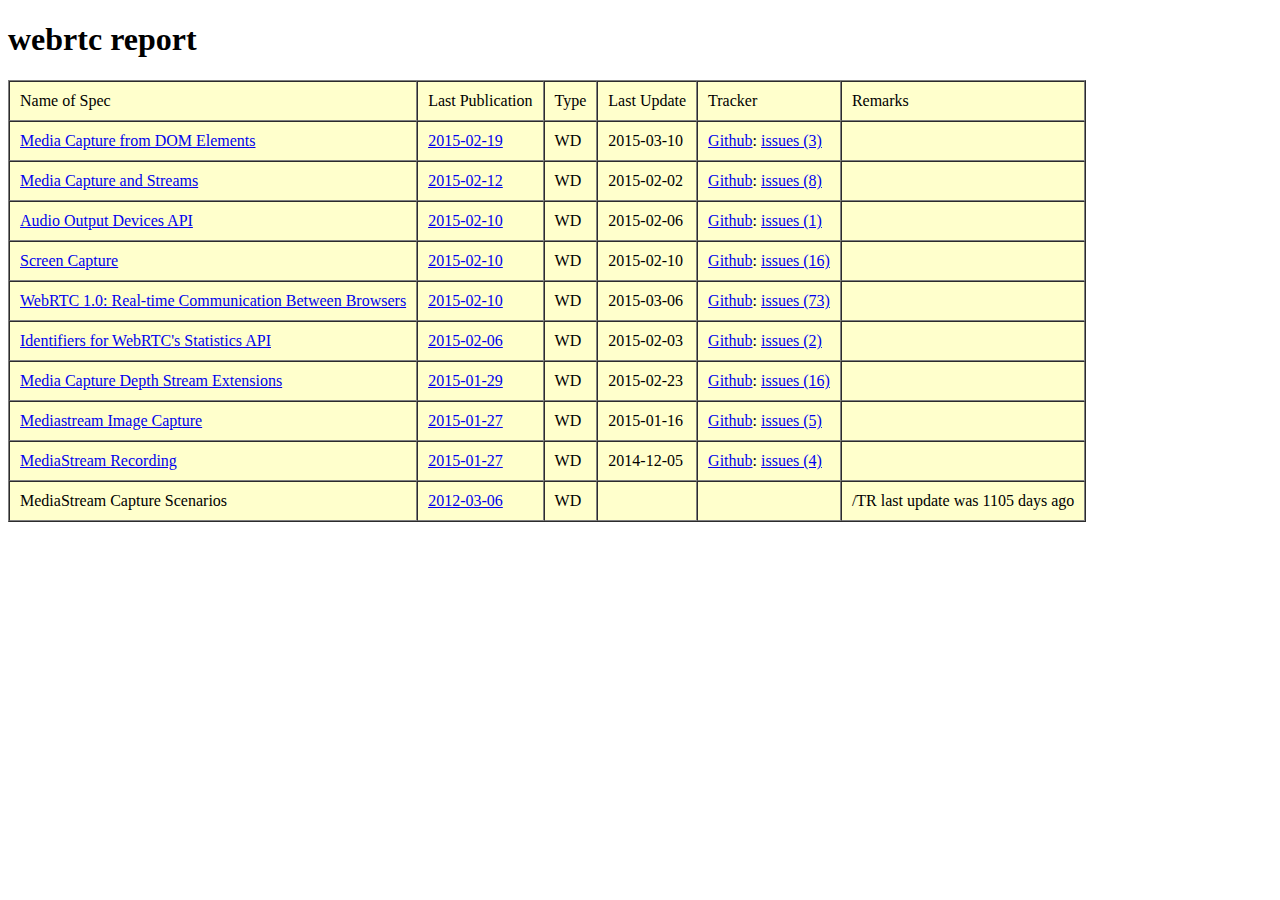
<file: sample_repts/webrtc.html>
<!doctype html><html><head><title>webrtc report</title><link rel='stylesheet' href='http://www.w3.org/StyleSheets/TR/base.css'></head><body><h1>webrtc report</h1><table class='lateDrafts' style='background-color:#ffffcc;'' border='1' cellpadding='10' cellspacing='0'><thead><tr><td>Name of Spec</td><td>Last Publication</td><td>Type</td><td>Last Update</td><td>Tracker</td><td>Remarks</td></tr></thead><tbody><tr data-versionOf='mediacapture-fromelement'><td><a class='edDraft' href='http://w3c.github.io/mediacapture-fromelement/'>Media Capture from DOM Elements</a></td><td><a href='http://www.w3.org/TR/mediacapture-fromelement/' class='title'>2015-02-19</a></td><td>WD</td><td class='edDraftDate'>2015-03-10</td><td><a href='https://github.com/w3c/mediacapture-fromelement'>Github</a>: <a href='https://github.com/w3c/mediacapture-fromelement/issues'>issues (3)</a></td><td></td></tr><tr data-versionOf='mediacapture-streams'><td><a class='edDraft' href='http://w3c.github.io/mediacapture-main/'>Media Capture and Streams</a></td><td><a href='http://www.w3.org/TR/mediacapture-streams/' class='title'>2015-02-12</a></td><td>WD</td><td class='edDraftDate'>2015-02-02</td><td><a href='https://github.com/w3c/mediacapture-main'>Github</a>: <a href='https://github.com/w3c/mediacapture-main/issues'>issues (8)</a></td><td></td></tr><tr data-versionOf='audio-output'><td><a class='edDraft' href='http://w3c.github.io/mediacapture-output/'>Audio Output Devices API</a></td><td><a href='http://www.w3.org/TR/audio-output/' class='title'>2015-02-10</a></td><td>WD</td><td class='edDraftDate'>2015-02-06</td><td><a href='https://github.com/w3c/mediacapture-output'>Github</a>: <a href='https://github.com/w3c/mediacapture-output/issues'>issues (1)</a></td><td></td></tr><tr data-versionOf='screen-capture'><td><a class='edDraft' href='http://w3c.github.io/mediacapture-screen-share/'>Screen Capture</a></td><td><a href='http://www.w3.org/TR/screen-capture/' class='title'>2015-02-10</a></td><td>WD</td><td class='edDraftDate'>2015-02-10</td><td><a href='https://github.com/w3c/mediacapture-screen-share'>Github</a>: <a href='https://github.com/w3c/mediacapture-screen-share/issues'>issues (16)</a></td><td></td></tr><tr data-versionOf='webrtc'><td><a class='edDraft' href='http://w3c.github.io/webrtc-pc/'>WebRTC 1.0: Real-time Communication Between Browsers</a></td><td><a href='http://www.w3.org/TR/webrtc/' class='title'>2015-02-10</a></td><td>WD</td><td class='edDraftDate'>2015-03-06</td><td><a href='https://github.com/w3c/webrtc-pc'>Github</a>: <a href='https://github.com/w3c/webrtc-pc/issues'>issues (73)</a></td><td></td></tr><tr data-versionOf='webrtc-stats'><td><a class='edDraft' href='http://w3c.github.io/webrtc-stats/'>Identifiers for WebRTC's Statistics API</a></td><td><a href='http://www.w3.org/TR/webrtc-stats/' class='title'>2015-02-06</a></td><td>WD</td><td class='edDraftDate'>2015-02-03</td><td><a href='https://github.com/w3c/webrtc-stats'>Github</a>: <a href='https://github.com/w3c/webrtc-stats/issues'>issues (2)</a></td><td></td></tr><tr data-versionOf='mediacapture-depth'><td><a class='edDraft' href='http://w3c.github.io/mediacapture-depth/'>Media Capture Depth Stream Extensions</a></td><td><a href='http://www.w3.org/TR/mediacapture-depth/' class='title'>2015-01-29</a></td><td>WD</td><td class='edDraftDate'>2015-02-23</td><td><a href='https://github.com/w3c/mediacapture-depth'>Github</a>: <a href='https://github.com/w3c/mediacapture-depth/issues'>issues (16)</a></td><td></td></tr><tr data-versionOf='image-capture'><td><a class='edDraft' href='http://w3c.github.io/mediacapture-image/index.html'>Mediastream Image Capture</a></td><td><a href='http://www.w3.org/TR/image-capture/' class='title'>2015-01-27</a></td><td>WD</td><td class='edDraftDate'>2015-01-16</td><td><a href='https://github.com/w3c/mediacapture-image'>Github</a>: <a href='https://github.com/w3c/mediacapture-image/issues'>issues (5)</a></td><td></td></tr><tr data-versionOf='mediastream-recording'><td><a class='edDraft' href='http://w3c.github.io/mediacapture-record/MediaRecorder.html'>MediaStream Recording</a></td><td><a href='http://www.w3.org/TR/mediastream-recording/' class='title'>2015-01-27</a></td><td>WD</td><td class='edDraftDate'>2014-12-05</td><td><a href='https://github.com/w3c/mediacapture-record'>Github</a>: <a href='https://github.com/w3c/mediacapture-record/issues'>issues (4)</a></td><td></td></tr><tr data-versionOf='capture-scenarios'><td>MediaStream Capture Scenarios</td><td><a href='http://www.w3.org/TR/capture-scenarios/' class='title'>2012-03-06</a></td><td>WD</td><td class='edDraftDate'></td><td></td><td>/TR last update was 1105 days ago</td></tr></tbody></table></body></html>
</file>
<file: css/custom.css>
@font-face {
  font-family: 'Adelle';
  src: url("../fonts/adelle_reg-webfont.eot");
  src: url("../fonts/adelle_reg-webfont.eot?#iefix") format("embedded-opentype"), url("../fonts/adelle_reg-webfont.woff") format("woff"), url("../fonts/adelle_reg-webfont.ttf") format("truetype"), url("../fonts/adelle_reg-webfont.svg#AdelleRegular") format("svg");
  font-weight: normal;
  font-style: normal;
}

@font-face {
  font-family: 'Adelle';
  src: url("../fonts/adelle_semibold-webfont.eot");
  src: url("../fonts/adelle_semibold-webfont.eot?#iefix") format("embedded-opentype"), url("../fonts/adelle_semibold-webfont.woff") format("woff"), url("../fonts/adelle_semibold-webfont.ttf") format("truetype"), url("../fonts/adelle_semibold-webfont.svg#AdelleRegular") format("svg");
  font-weight: bold;
  font-style: normal;
}

@font-face {
  font-family: 'ChunkFive';
  src: url("../fonts/chunkfive-webfont.eot");
  src: url("../fonts/chunkfive-webfont.eot?#iefix") format("embedded-opentype"), url("../fonts/chunkfive-webfont.woff") format("woff"), url("../fonts/chunkfive-webfont.ttf") format("truetype"), url("../fonts/chunkfive-webfont.svg#ChunkFiveRoman") format("svg");
  font-weight: normal;
  font-style: normal;
}

@font-face {
    font-family: 'GoudyBookletter1911Regular';
    src: url([data-uri]) format('opentype');
  }


body {
  background-color: white;
  font-family: "Open Sans","DejaVu Sans","Verdana",sans;
  font-size: 16px;
  line-height: 1.6;
}

code {
  word-break: break-word;
  word-wrap: break-word;
  font-family:Monaco,Menlo,Consolas,"Open Sans Mono","DejaVu Sans Mono","Courier New",monospace
}

h1, h2, h3 {
  font-family: GoudyBookletter1911Regular, "ChunkFive", georgia, serif;
  text-shadow: 1px 1px 0 rgba(255, 255, 255, 0.8);
  color:#67727E;
}

.navbar-default .navbar-brand {

  font-size: 16px;
  font-family: "Adelle", georgia, serif;
}

h4, h5, h6 {
  font-family: "Adelle", georgia, serif;
  font-weight: 600;
}

.caption {
  font-size: 80%;
}

article > p:first-of-type {
  font-size: 21px;
  line-height: 1.6;
}

.experts .media:first-child {
  margin-top: 15px;
}

*[lang=ja], *[lang=ja] *:not(.glyphicon) {
  font-family: "ヒラギノ角ゴ Pro W3", "Hiragino Kaku Gothic Pro",Osaka, "メイリオ", Meiryo, "ＭＳ Ｐゴシック", "MS PGothic", sans-serif;
}

.sponsors img {
  display: inline-block;
  margin: 5px;
}


table td {
  font-size: 80%
}

/* sidebar */

.collapsed .caret {
  border-left: 4px solid #777;
  border-right: 0;
  border-top: 4px solid transparent;
  border-bottom: 4px solid transparent;
}

.collapsed.accordion-toggle:focus .caret,
.collapsed.accordion-toggle:hover .caret {

  border-top-color: transparent;
}

accordion-toggle:focus .caret,
accordion-toggle:hover .caret {
  border-left-color: transparent;

}

.accordion-toggle:focus,
.accordion-toggle:hover {

  text-decoration: none;
}

.accordion-toggle {
  display: block;
  font-family: "Adelle", georgia, serif;
}

.accordion-toggle {
  display: block;
  font-family: "Adelle", georgia, serif;
}


/* Tablets/desktops and up */
@media screen and (min-width: 992px) {
  .affix,
  .affix-bottom {
    width: 213px;
  }
  .affix {
    position: fixed;
    top: 20px;
  }
  .affix-bottom {
    position: absolute;
  }

  h1 span.glyphicon,
  h2 span.glyphicon {
    display: block;
    position: absolute;
    top: -2px;
    left: -1.3em;
    bottom: 0;
  }

  h1, h2 {
    position: relative;
  }
}

@media screen and (min-width: 1200px) {
  .affix-bottom,
  .affix {
    width: 263px;
  }
}

h1:focus .permalink,
h1:hover .permalink,
h2:focus .permalink,
h2:hover .permalink,
h2:focus .anchor,
h2:hover .anchor {
  visibility: visible;
  display: inline;
  text-decoration: none;
}

h1 a.permalink span.glyphicon,
h2 a.permalink span.glyphicon,
h2 a.anchor span.glyphicon {
  display: inline;
  position: static;
}

.done {
  text-decoration: line-through;
}

.bubble.popover.top  {
  position: relative;
  display: block;
  max-width: 100%;
  margin-top: 10px;
}

.bubble.popover.top .arrow {
  left: 50px;
}

.bubble.popover.top blockquote {
  font-style: italic;
  margin: 0.5em;
  border: none;
}

.bubbler {
  margin-top: 30px;
  margin-left: 28px
}

hr.page-break {
  text-align: center;
  font-family: GoudyBookletter1911Regular, "ChunkFive", georgia, serif;
  font-weight: 600;
  text-shadow: 1px 1px 0 rgba(255, 255, 255, 0.8);
  margin: 60px 0;
  border: none;
}

hr.page-break:before {
  content: "***";
}

hr {
  border-top-color:#ccc;
  margin: 60px 5%;
}

hr.section {
  border-top-color: #ccc;
  margin: 15px 5%;
}

:not(body.index) *[role=main] h2 {
  margin-top: 60px;
}

body.index *[role=main] article {
  margin-bottom: 80px;
}

.jumbotron {
  font-family: "Adelle", georgia, serif;
}

*[role=main] .jumbotron h2 {
  padding-bottom:0;
  margin:0;
  border-bottom: none;
}

.well p:last-child {
  padding: 0;
  margin: 0;
}

div[role=complementary] {
  padding-top: 69px;
}

.metadata .date,
.metadata .author {
}

.highlight .metadata {
  font-size: 80%;
}

.panel-group .panel+#docs-toc{margin-top:5px}

.featurette .row+.row {
  margin-top: 45px;
}
.featurette {
  margin: 45px 0;
}

.glyphicon:link:hover {
    text-decoration:none;
}

:visited {
  color: #878787
}
</file>
<file: css/vis.css>
#whoVis {
    height: 410px;
    width: 310px;
	margin-top:10px;
    overflow-y: hidden;
    overflow-x: scroll;
}

#whereAmI{

    background-color:#E8E8E8;
    color:darkgrey;
    text-align:right;
    float:right;
    height:150px;
    width:300px;
    margin-right:20px;
    margin-top:10px;

}

.axis text {
    font: 10px sans-serif;
}

.axis line,
.axis path {
    fill: none;
    /*stroke: #000;*/
    shape-rendering: crispEdges;
}

.boundingBox{
    cursor: pointer;
    fill: grey;
    fill-opacity: .3;
    pointer-events: all;
}

.brush{
    fill: #134E84;
    fill-opacity: .5;
    pointer-events: none;
}

/*path {
    stroke: #fff;
    fill-rule: evenodd;
}*/

.d3-tip{
    background-color: lightyellow;
}

.root {
    fill: white;
}

.sunburst.group {
    fill: #1E3248;
}

.sunburst.spec {
    fill: crimson;
}

.HTML {
    fill: #145184;
}

.Tests {
    fill: #142335;
}

/* spec published */
.PUB {
    fill: lightgrey;
}

.PUB.REC {
    fill: black;

}

/* commit made */
.commit, .COM {
    fill: #DC7A2E;
}

/* Pull Request opened */
.pull.open, .test.open, .PR_O {
    fill: #B2BDC7;
}

/* Pull Request closed */
.pull.closed, .test.closed, .PR_C {
    fill: rgb(91, 87, 106);
}

/* issue opened */
.issue.open, .ISS_O {
    fill: #C2384E;
}

/* issue closed */
.issue.closed, .ISS_C {
    fill: #43161D;
}

/*.categoryLine{
    stroke: darkgrey;
    stroke-width: 1;
}
*/

/* WhoVis bars */
.unselected {
    opacity: .5;
}
</file>
<file: css/style.css>
@import url('http://fonts.googleapis.com/css?family=Noto+Serif:400,400italic,700|Open+Sans:300,400,600,700');

* {
margin: 0;
}

html, body {
height: 100%;
}


body {
	font-family: 'Open Sans', Arial, sans-serif;
	font-size: 14px;
	font-weight: 300;
	background-image: none;
	background-repeat: no-repeat;
	background-position: center;
}

a:active {
    outline:0;
    color: #6CAED7;
}

.clear {
	clear:both;
}

h1,h2, h3, h4, h5, h6 {
	font-family: 'Open Sans', Arial, sans-serif;
	line-height: 30px;
	margin-bottom: 0px;
	font-size: 28px;
	margin-top: 0px;
}


.container {
	padding: 0;
	position: relative;
	width: 1200px;
}

#wrapper{
min-height: 100%;
height: auto !important;
height: 100%;
position: relative;
}

.footer {
clear: both;
 position: absolute;
 z-index: 10;
 height: 5em;
 bottom:0;
 background-color:#142336;
 width:100%;
}

header .navbar {
    margin-bottom: 0;
}

.navbar-default {
    border: none;
}

header .navbar-collapse  ul.navbar-nav {
	float: right;
	margin-right: 20px;
	padding-top: 20px;
}

header .navbar-default{
    background-color: #fff;
}

header .navbar {
	min-height: 60px;
}

header .navbar-nav > li  {
    padding-bottom: 30px;
    padding-top: 30px;
}

header  .navbar-nav > li > a {
    padding-bottom: 6px;
    padding-top: 5px;
    margin-left: 2px;
    line-height: 30px;
	font-weight: 700;
    -webkit-transition: all .3s ease;
    -moz-transition: all .3s ease;
    -ms-transition: all .3s ease;
    -o-transition: all .3s ease;
    transition: all .3s ease;
}


.dropdown-menu li a:hover {
    color: #fff !important;
}

header .nav .caret {
    border-bottom-color: #f5f5f5;
    border-top-color: #f5f5f5;
}
.navbar-default .navbar-nav > .active > a,
.navbar-default .navbar-nav > .active > a:hover,
.navbar-default .navbar-nav > .active > a:focus {
  background-color: #fff;
}
.navbar-default .navbar-nav > .open > a,
.navbar-default .navbar-nav > .open > a:hover,
.navbar-default .navbar-nav > .open > a:focus {
  background-color:  #fff;
}


.dropdown-menu  {
    box-shadow: none;
    border-radius: 0;
	border: none;
}

.dropdown-menu li:last-child  {
	padding-bottom: 0 !important;
	margin-bottom: 0;
}

header .nav li .dropdown-menu  {
   padding: 0;
}

header .nav li .dropdown-menu li a {
   line-height: 28px;
   padding: 3px 12px;
}

header .navigation {
	float:right;
}


 select.selectmenu {
	display:none;
}

#wrapper .container #specVis {
	margin-left:80px;
	margin-top:0;
}

 
#wrapper .container  #whoVis {

	margin-top:0;
 }
 
 #wrapper .container #timelineVis {
	padding-bottom: 20px;
}


#cssmenu,
#cssmenu ul,
#cssmenu ul li,
#cssmenu ul ul {
    list-style: none;
    margin: 0;
    padding: 0;
    border: 0;
    width:100%;
}
#cssmenu ul {
    position: relative;
    z-index: 598;
    float: left;
}
#cssmenu ul li {
    float: left;
    min-height: 1px;
    line-height: 1em;
    vertical-align: middle;
}
#cssmenu ul li.hover,
#cssmenu ul li:hover {
    position: relative;
    z-index: 1;
    cursor: default;
}
#cssmenu ul ul {
    margin-top: 1px;
    margin-bottom: 5px;
    position:relative;
    top: 1px;
    left: 5%;
    z-index: 597;
    width: 100%;
}
#cssmenu ul ul li {
    float: none;
}
#cssmenu ul ul ul {
    top: 1px;
    left: 100%;
}
#cssmenu ul li:hover > ul {
    visibility: visible;
}

#cssmenu ul ul li {
    font-weight: normal;
}
/* Custom CSS Styles */
#cssmenu {
    font-family: 'Lato', sans-serif;
    font-size: 11px;
    width: 200px;
}
#cssmenu ul a,
#cssmenu ul a:link,
#cssmenu ul a:visited {
    display: block;
    text-decoration: none;
    font-weight: 200;
}
#cssmenu > ul {
    float: left;
}
#cssmenu > ul > li {
    border-left: 2px solid #d7d8da;

}

#cssmenu > ul > li > ul > li {
    border-left: 1px solid #d7d8da;

}

#cssmenu > ul > li > a {
    padding: 10px 20px;
}
#cssmenu > ul > li:hover {
    border-left: 2px solid #1F6EA9;

}
#cssmenu ul li:hover > a {
    color: #6CAED7;
}

/*#cssmenu > ul > li:hover {*/
    /*background: #eff2f5;*/
/*}*/

/* Sub Menu */
#cssmenu ul ul a:link,
#cssmenu ul ul a:visited {
    font-weight: 400;
    font-size: 11px;
}
#cssmenu ul ul {
    width: 180px;
    background: none;
    border-left: 20px solid transparent;
}
#cssmenu ul ul a {
    padding: 8px 0;
    border-bottom: 1px solid #eeeeee;
}
#cssmenu ul ul li {
    padding: 0 20px;
}
#cssmenu ul ul li:last-child {

    padding-bottom: 10px;
}

#cssmenu ul ul li:last-child > a {
    border-bottom: none;
}
</file>
<file: css/preloader.css>
.chromeframe {
    margin: 0.2em 0;
    background: #ccc;
    color: white;
    padding: 0.2em 0;
}

p {
    line-height: 1.33em;
    color: #7E7E7E;
}
h1 {
    color: #EEEEEE;
}

#loader-wrapper {
    position: fixed;
    top: 0;
    left: 0;
    width: 100%;
    height: 100%;
    z-index: 1000;
}
#loader {
    display: block;
    position: relative;
    left: 50%;
    top: 50%;
    width: 150px;
    height: 150px;
    margin: -75px 0 0 -75px;
    border-radius: 50%;
    border: 3px solid transparent;
    border-top-color: #134E84;

    -webkit-animation: spin 2s linear infinite; /* Chrome, Opera 15+, Safari 5+ */
    animation: spin 2s linear infinite; /* Chrome, Firefox 16+, IE 10+, Opera */

    z-index: 1001;
}

    #loader:before {
        content: "";
        position: absolute;
        top: 5px;
        left: 5px;
        right: 5px;
        bottom: 5px;
        border-radius: 50%;
        border: 3px solid transparent;
        border-top-color: crimson;

        -webkit-animation: spin 3s linear infinite; /* Chrome, Opera 15+, Safari 5+ */
        animation: spin 3s linear infinite; /* Chrome, Firefox 16+, IE 10+, Opera */
    }

    #loader:after {
        content: "";
        position: absolute;
        top: 15px;
        left: 15px;
        right: 15px;
        bottom: 15px;
        border-radius: 50%;
        border: 3px solid transparent;
        border-top-color: #DC7A2E;

        -webkit-animation: spin 1.5s linear infinite; /* Chrome, Opera 15+, Safari 5+ */
          animation: spin 1.5s linear infinite; /* Chrome, Firefox 16+, IE 10+, Opera */
    }

    @-webkit-keyframes spin {
        0%   { 
            -webkit-transform: rotate(0deg);  /* Chrome, Opera 15+, Safari 3.1+ */
            -ms-transform: rotate(0deg);  /* IE 9 */
            transform: rotate(0deg);  /* Firefox 16+, IE 10+, Opera */
        }
        100% {
            -webkit-transform: rotate(360deg);  /* Chrome, Opera 15+, Safari 3.1+ */
            -ms-transform: rotate(360deg);  /* IE 9 */
            transform: rotate(360deg);  /* Firefox 16+, IE 10+, Opera */
        }
    }
    @keyframes spin {
        0%   { 
            -webkit-transform: rotate(0deg);  /* Chrome, Opera 15+, Safari 3.1+ */
            -ms-transform: rotate(0deg);  /* IE 9 */
            transform: rotate(0deg);  /* Firefox 16+, IE 10+, Opera */
        }
        100% {
            -webkit-transform: rotate(360deg);  /* Chrome, Opera 15+, Safari 3.1+ */
            -ms-transform: rotate(360deg);  /* IE 9 */
            transform: rotate(360deg);  /* Firefox 16+, IE 10+, Opera */
        }
    }

    #loader-wrapper .loader-section {
        position: fixed;
        top: 0;
        width: 51%;
        height: 100%;
        background: white;
        z-index: 1000;
        -webkit-transform: translateX(0);  /* Chrome, Opera 15+, Safari 3.1+ */
        -ms-transform: translateX(0);  /* IE 9 */
        transform: translateX(0);  /* Firefox 16+, IE 10+, Opera */
    }

    #loader-wrapper .loader-section.section-left {
        left: 0;
    }

    #loader-wrapper .loader-section.section-right {
        right: 0;
    }

    /* Loaded */
    .loaded #loader-wrapper .loader-section.section-left {
        -webkit-transform: translateX(-100%);  /* Chrome, Opera 15+, Safari 3.1+ */
            -ms-transform: translateX(-100%);  /* IE 9 */
                transform: translateX(-100%);  /* Firefox 16+, IE 10+, Opera */

        -webkit-transition: all 0.7s 0.3s cubic-bezier(0.645, 0.045, 0.355, 1.000);  
                transition: all 0.7s 0.3s cubic-bezier(0.645, 0.045, 0.355, 1.000);
    }

    .loaded #loader-wrapper .loader-section.section-right {
        -webkit-transform: translateX(100%);  /* Chrome, Opera 15+, Safari 3.1+ */
            -ms-transform: translateX(100%);  /* IE 9 */
                transform: translateX(100%);  /* Firefox 16+, IE 10+, Opera */

-webkit-transition: all 0.7s 0.3s cubic-bezier(0.645, 0.045, 0.355, 1.000);  
        transition: all 0.7s 0.3s cubic-bezier(0.645, 0.045, 0.355, 1.000);
    }
    
    .loaded #loader {
        opacity: 0;
        -webkit-transition: all 0.3s ease-out;  
                transition: all 0.3s ease-out;
    }
    .loaded #loader-wrapper {
        visibility: hidden;

        -webkit-transform: translateY(-100%);  /* Chrome, Opera 15+, Safari 3.1+ */
            -ms-transform: translateY(-100%);  /* IE 9 */
                transform: translateY(-100%);  /* Firefox 16+, IE 10+, Opera */

        -webkit-transition: all 0.3s 1s ease-out;  
                transition: all 0.3s 1s ease-out;
    }
    
    /* JavaScript Turned Off */
    .no-js #loader-wrapper {
        display: none;
    }
    .no-js h1 {
        color: #222222;
    }

    #content {
        margin: 0 auto;
        padding-bottom: 50px;
        width: 80%;
        max-width: 978px;
    }
</file>
<file: css/introjs.css>
.introjs-overlay {
  position: absolute;
  z-index: 999999;
  background-color: #000;
  opacity: 0;
  background: -moz-radial-gradient(center,ellipse cover,rgba(0,0,0,0.4) 0,rgba(0,0,0,0.9) 100%);
  background: -webkit-gradient(radial,center center,0px,center center,100%,color-stop(0%,rgba(0,0,0,0.4)),color-stop(100%,rgba(0,0,0,0.9)));
  background: -webkit-radial-gradient(center,ellipse cover,rgba(0,0,0,0.4) 0,rgba(0,0,0,0.9) 100%);
  background: -o-radial-gradient(center,ellipse cover,rgba(0,0,0,0.4) 0,rgba(0,0,0,0.9) 100%);
  background: -ms-radial-gradient(center,ellipse cover,rgba(0,0,0,0.4) 0,rgba(0,0,0,0.9) 100%);
  background: radial-gradient(center,ellipse cover,rgba(0,0,0,0.4) 0,rgba(0,0,0,0.9) 100%);
  filter: progid:DXImageTransform.Microsoft.gradient(startColorstr='#66000000',endColorstr='#e6000000',GradientType=1);
  -ms-filter: "progid:DXImageTransform.Microsoft.Alpha(Opacity=50)";
  filter: alpha(opacity=50);
  -webkit-transition: all 0.3s ease-out;
     -moz-transition: all 0.3s ease-out;
      -ms-transition: all 0.3s ease-out;
       -o-transition: all 0.3s ease-out;
          transition: all 0.3s ease-out;
}

.introjs-fixParent {
  z-index: auto !important;
  opacity: 1.0 !important;
  position: absolute !important;
  -webkit-transform: none !important;
     -moz-transform: none !important;
      -ms-transform: none !important;
       -o-transform: none !important;
          transform: none !important;
}

.introjs-showElement,
tr.introjs-showElement > td,
tr.introjs-showElement > th {
  z-index: 9999999 !important;
}

.introjs-disableInteraction {
  z-index: 99999999 !important;
  position: absolute;
}

.introjs-relativePosition,
tr.introjs-showElement > td,
tr.introjs-showElement > th {
  position: relative;
}

.introjs-helperLayer {
  position: absolute;
  z-index: 9999998;
  background-color: #FFF;
  background-color: rgba(255,255,255,.9);
  border: 1px solid #777;
  border: 1px solid rgba(0,0,0,.5);
  border-radius: 4px;
  box-shadow: 0 2px 15px rgba(0,0,0,.4);
  -webkit-transition: all 0.3s ease-out;
     -moz-transition: all 0.3s ease-out;
      -ms-transition: all 0.3s ease-out;
       -o-transition: all 0.3s ease-out;
          transition: all 0.3s ease-out;
}

.introjs-tooltipReferenceLayer {
  position: absolute;
  z-index: 10000000;
  background-color: transparent;
  -webkit-transition: all 0.3s ease-out;
     -moz-transition: all 0.3s ease-out;
      -ms-transition: all 0.3s ease-out;
       -o-transition: all 0.3s ease-out;
          transition: all 0.3s ease-out;
}

.introjs-helperLayer *,
.introjs-helperLayer *:before,
.introjs-helperLayer *:after {
  -webkit-box-sizing: content-box;
     -moz-box-sizing: content-box;
      -ms-box-sizing: content-box;
       -o-box-sizing: content-box;
          box-sizing: content-box;
}

.introjs-helperNumberLayer {
  position: absolute;
  top: -16px;
  left: -16px;
  z-index: 9999999999 !important;
  padding: 2px;
  font-family: Arial, verdana, tahoma;
  font-size: 13px;
  font-weight: bold;
  color: white;
  text-align: center;
  text-shadow: 1px 1px 1px rgba(0,0,0,.3);
  background: #145184; /* Old browsers */
  background: -webkit-linear-gradient(top, #145184 0%, #1E3248 100%); /* Chrome10+,Safari5.1+ */
  background: -webkit-gradient(linear, left top, left bottom, color-stop(0%, #145184), color-stop(100%, #1E3248)); /* Chrome,Safari4+ */
  background:    -moz-linear-gradient(top, #145184 0%, #1E3248 100%); /* FF3.6+ */
  background:     -ms-linear-gradient(top, #145184 0%, #1E3248 100%); /* IE10+ */
  background:      -o-linear-gradient(top, #145184 0%, #1E3248 100%); /* Opera 11.10+ */
  background:         linear-gradient(to bottom, #145184 0%, #1E3248 100%);  /* W3C */
  width: 30px;
  height:30px;
  line-height: 20px;
  border: 3px solid white;
  border-radius: 50%;
  filter: progid:DXImageTransform.Microsoft.gradient(startColorstr='#ff3019', endColorstr='#cf0404', GradientType=0); /* IE6-9 */
  filter: progid:DXImageTransform.Microsoft.Shadow(direction=135, strength=2, color=ff0000); /* IE10 text shadows */
  box-shadow: 0 2px 5px rgba(0,0,0,.4);
}

.introjs-arrow {
  border: 5px solid white;
  content:'';
  position: absolute;
}
.introjs-arrow.top {
  top: -10px;
  border-top-color:transparent;
  border-right-color:transparent;
  border-bottom-color:white;
  border-left-color:transparent;
}
.introjs-arrow.top-right {
  top: -10px;
  right: 10px;
  border-top-color:transparent;
  border-right-color:transparent;
  border-bottom-color:white;
  border-left-color:transparent;
}
.introjs-arrow.top-middle {
  top: -10px;
  left: 50%;
  margin-left: -5px;
  border-top-color:transparent;
  border-right-color:transparent;
  border-bottom-color:white;
  border-left-color:transparent;
}
.introjs-arrow.right {
  right: -10px;
  top: 10px;
  border-top-color:transparent;
  border-right-color:transparent;
  border-bottom-color:transparent;
  border-left-color:white;
}
.introjs-arrow.right-bottom {
  bottom:10px;
  right: -10px;
  border-top-color:transparent;
  border-right-color:transparent;
  border-bottom-color:transparent;
  border-left-color:white;
}
.introjs-arrow.bottom {
  bottom: -10px;
  border-top-color:white;
  border-right-color:transparent;
  border-bottom-color:transparent;
  border-left-color:transparent;
}
.introjs-arrow.left {
  left: -10px;
  top: 10px;
  border-top-color:transparent;
  border-right-color:white;
  border-bottom-color:transparent;
  border-left-color:transparent;
}
.introjs-arrow.left-bottom {
  left: -10px;
  bottom:10px;
  border-top-color:transparent;
  border-right-color:white;
  border-bottom-color:transparent;
  border-left-color:transparent;
}

.introjs-tooltip {
  position: relative;
  padding: 10px;
  background-color: white;
  min-width: 200px;
  max-width: 300px;
  border-radius: 3px;
  box-shadow: 0 1px 10px rgba(0,0,0,.4);
  -webkit-transition: opacity 0.1s ease-out;
     -moz-transition: opacity 0.1s ease-out;
      -ms-transition: opacity 0.1s ease-out;
       -o-transition: opacity 0.1s ease-out;
          transition: opacity 0.1s ease-out;
}

.introjs-tooltipbuttons {
  text-align: right;
  white-space: nowrap;
}

/*
 Buttons style by http://nicolasgallagher.com/lab/css3-github-buttons/
 Changed by Afshin Mehrabani
*/
.introjs-button {
  position: relative;
  overflow: visible;
  display: inline-block;
  padding: 0.3em 0.8em;
  border: 1px solid #d4d4d4;
  margin: 0;
  text-decoration: none;
  text-shadow: 1px 1px 0 #fff;
  font: 11px/normal sans-serif;
  color: #333;
  white-space: nowrap;
  cursor: pointer;
  outline: none;
  background-color: #ececec;
  background-image: -webkit-gradient(linear, 0 0, 0 100%, from(#f4f4f4), to(#ececec));
  background-image: -moz-linear-gradient(#f4f4f4, #ececec);
  background-image: -o-linear-gradient(#f4f4f4, #ececec);
  background-image: linear-gradient(#f4f4f4, #ececec);
  -webkit-background-clip: padding;
  -moz-background-clip: padding;
  -o-background-clip: padding-box;
  /*background-clip: padding-box;*/ /* commented out due to Opera 11.10 bug */
  -webkit-border-radius: 0.2em;
  -moz-border-radius: 0.2em;
  border-radius: 0.2em;
  /* IE hacks */
  zoom: 1;
  *display: inline;
  margin-top: 10px;
}

.introjs-button:hover {
  border-color: #bcbcbc;
  text-decoration: none;
  box-shadow: 0px 1px 1px #e3e3e3;
}

.introjs-button:focus,
.introjs-button:active {
  background-image: -webkit-gradient(linear, 0 0, 0 100%, from(#ececec), to(#f4f4f4));
  background-image: -moz-linear-gradient(#ececec, #f4f4f4);
  background-image: -o-linear-gradient(#ececec, #f4f4f4);
  background-image: linear-gradient(#ececec, #f4f4f4);
}

/* overrides extra padding on button elements in Firefox */
.introjs-button::-moz-focus-inner {
  padding: 0;
  border: 0;
}

.introjs-skipbutton {
  margin-right: 5px;
  color: #7a7a7a;
}

.introjs-prevbutton {
  -webkit-border-radius: 0.2em 0 0 0.2em;
  -moz-border-radius: 0.2em 0 0 0.2em;
  border-radius: 0.2em 0 0 0.2em;
  border-right: none;
}

.introjs-nextbutton {
  -webkit-border-radius: 0 0.2em 0.2em 0;
  -moz-border-radius: 0 0.2em 0.2em 0;
  border-radius: 0 0.2em 0.2em 0;
}

.introjs-disabled, .introjs-disabled:hover, .introjs-disabled:focus {
  color: #9a9a9a;
  border-color: #d4d4d4;
  box-shadow: none;
  cursor: default;
  background-color: #f4f4f4;
  background-image: none;
  text-decoration: none;
}

.introjs-bullets {
  text-align: center;
}
.introjs-bullets ul {
  clear: both;
  margin: 15px auto 0;
  padding: 0;
  display: inline-block;
}
.introjs-bullets ul li {
  list-style: none;
  float: left;
  margin: 0 2px;
}
.introjs-bullets ul li a {
  display: block;
  width: 6px;
  height: 6px;
  background: #ccc;
  border-radius: 10px;
  -moz-border-radius: 10px;
  -webkit-border-radius: 10px;
  text-decoration: none;
}
.introjs-bullets ul li a:hover {
  background: #999;
}
.introjs-bullets ul li a.active {
  background: #999;
}

.introjs-progress {
  overflow: hidden;
  height: 10px;
  margin: 10px 0 5px 0;
  border-radius: 4px;
  background-color: #ecf0f1
}
.introjs-progressbar {
  float: left;
  width: 0%;
  height: 100%;
  font-size: 10px;
  line-height: 10px;
  text-align: center;
  background-color: #08c;
}

.introjsFloatingElement {
  position: absolute;
  height: 0;
  width: 0;
  left: 50%;
  top: 50%;
}
</file>
<file: design folder/new interface/css/custom.css>
@font-face {
  font-family: 'Adelle';
  src: url("../fonts/adelle_reg-webfont.eot");
  src: url("../fonts/adelle_reg-webfont.eot?#iefix") format("embedded-opentype"), url("../fonts/adelle_reg-webfont.woff") format("woff"), url("../fonts/adelle_reg-webfont.ttf") format("truetype"), url("../fonts/adelle_reg-webfont.svg#AdelleRegular") format("svg");
  font-weight: normal;
  font-style: normal;
}

@font-face {
  font-family: 'Adelle';
  src: url("../fonts/adelle_semibold-webfont.eot");
  src: url("../fonts/adelle_semibold-webfont.eot?#iefix") format("embedded-opentype"), url("../fonts/adelle_semibold-webfont.woff") format("woff"), url("../fonts/adelle_semibold-webfont.ttf") format("truetype"), url("../fonts/adelle_semibold-webfont.svg#AdelleRegular") format("svg");
  font-weight: bold;
  font-style: normal;
}

@font-face {
  font-family: 'ChunkFive';
  src: url("../fonts/chunkfive-webfont.eot");
  src: url("../fonts/chunkfive-webfont.eot?#iefix") format("embedded-opentype"), url("../fonts/chunkfive-webfont.woff") format("woff"), url("../fonts/chunkfive-webfont.ttf") format("truetype"), url("../fonts/chunkfive-webfont.svg#ChunkFiveRoman") format("svg");
  font-weight: normal;
  font-style: normal;
}

@font-face {
    font-family: 'GoudyBookletter1911Regular';
    src: url([data-uri]) format('opentype');
  }


body {
  background-color: white;
  color: #333;
  font-family: "Open Sans","DejaVu Sans","Verdana",sans;
  font-size: 16px;
  line-height: 1.6;
}

code {
  word-break: break-word;
  word-wrap: break-word;
  font-family:Monaco,Menlo,Consolas,"Open Sans Mono","DejaVu Sans Mono","Courier New",monospace
}

h1, h2, h3 {
  font-family: GoudyBookletter1911Regular, "ChunkFive", georgia, serif;
  text-shadow: 1px 1px 0 rgba(255, 255, 255, 0.8);
  color:#67727E;
}

.navbar-default .navbar-brand {
  color: #333;
  font-size: 16px;
  font-family: "Adelle", georgia, serif;
}

h4, h5, h6 {
  font-family: "Adelle", georgia, serif;
  font-weight: 600;
}

.caption {
  font-size: 80%;
}

article > p:first-of-type {
  font-size: 21px;
  line-height: 1.6;
}

.experts .media:first-child {
  margin-top: 15px;
}

*[lang=ja], *[lang=ja] *:not(.glyphicon) {
  font-family: "ヒラギノ角ゴ Pro W3", "Hiragino Kaku Gothic Pro",Osaka, "メイリオ", Meiryo, "ＭＳ Ｐゴシック", "MS PGothic", sans-serif;
}

.sponsors img {
  display: inline-block;
  margin: 5px;
}


table td {
  font-size: 80%
}

/* sidebar */

.collapsed .caret {
  border-left: 4px solid #777;
  border-right: 0;
  border-top: 4px solid transparent;
  border-bottom: 4px solid transparent;
}

.collapsed.accordion-toggle:focus .caret,
.collapsed.accordion-toggle:hover .caret {
  border-left-color: #333;
  border-top-color: transparent;
}

accordion-toggle:focus .caret,
accordion-toggle:hover .caret {
  border-left-color: transparent;
  border-top-color: #333;
}

.accordion-toggle:focus,
.accordion-toggle:hover {
  color: #333;
  text-decoration: none;
}

.accordion-toggle {
  display: block;
  font-family: "Adelle", georgia, serif;
}

.accordion-toggle {
  display: block;
  font-family: "Adelle", georgia, serif;
}

.panel-group, footer {
  font-size: 78%;
}

/* affix plugin */

.affix {
  position: static;
}

/* Tablets/desktops and up */
@media screen and (min-width: 992px) {
  .affix,
  .affix-bottom {
    width: 213px;
  }
  .affix {
    position: fixed;
    top: 20px;
  }
  .affix-bottom {
    position: absolute;
  }

  h1 span.glyphicon,
  h2 span.glyphicon {
    display: block;
    position: absolute;
    top: -2px;
    left: -1.3em;
    bottom: 0;
  }

  h1, h2 {
    position: relative;
  }
}

/* Large desktops and up */
@media screen and (min-width: 1200px) {
  .affix-bottom,
  .affix {
    width: 263px;
  }
}

h1:focus .permalink,
h1:hover .permalink,
h2:focus .permalink,
h2:hover .permalink,
h2:focus .anchor,
h2:hover .anchor {
  visibility: visible;
  display: inline;
  text-decoration: none;
}

h1 a.permalink span.glyphicon,
h2 a.permalink span.glyphicon,
h2 a.anchor span.glyphicon {
  display: inline;
  position: static;
}

.permalink,
.anchor {
  visibility: hidden;
}

footer {
  background-color: #f8f8f8;
  border-top: 1px solid #e7e7e7;
  padding: 0;
}

footer p {
  line-height: 50px;
  padding: 0;
  margin: 0;
  white-space: nowrap;
  overflow: hidden;
  text-overflow: ellipsis;
}

.glyphicon {
  text-shadow: 1px 1px 0 rgba(255, 255, 255, 0.8);
}

.glyphicon-xs { font-size: 12px }
.glyphicon-s { font-size: 16px }
.glyphicon-m { font-size: 32px }
.glyphicon-l { font-size: 48px }
.glyphicon-xl { font-size: 64px }
.glyphicon-xxl { font-size: 128px }

.glyphicon-xs small { font-size: 10px }
.glyphicon-s small{ font-size: 12px }
.glyphicon-m small { font-size: 16px }
.glyphicon-l small { font-size: 32px }
.glyphicon-xl small { font-size: 48px }
.glyphicon-xxl small { font-size: 64px }

.block-center {
  margin-left: auto;
  margin-right: auto;
}

.done {
  text-decoration: line-through;
}

.bubble.popover.top  {
  position: relative;
  display: block;
  max-width: 100%;
  margin-top: 10px;
}

.bubble.popover.top .arrow {
  left: 50px;
}

.bubble.popover.top blockquote {
  font-style: italic;
  margin: 0.5em;
  border: none;
}

.bubbler {
  margin-top: 30px;
  margin-left: 28px
}

hr.page-break {
  text-align: center;
  font-family: GoudyBookletter1911Regular, "ChunkFive", georgia, serif;
  font-weight: 600;
  text-shadow: 1px 1px 0 rgba(255, 255, 255, 0.8);
  margin: 60px 0;
  border: none;
}

hr.page-break:before {
  content: "***";
}

hr {
  border-top-color:#ccc;
  margin: 60px 5%;
}

hr.section {
  border-top-color: #ccc;
  margin: 15px 5%;
}

:not(body.index) *[role=main] h2 {
  margin-top: 60px;
}

body.index *[role=main] article {
  margin-bottom: 80px;
}

.jumbotron {
  font-family: "Adelle", georgia, serif;
}

*[role=main] .jumbotron h2 {
  padding-bottom:0;
  margin:0;
  border-bottom: none;
}

.well p:last-child {
  padding: 0;
  margin: 0;
}

div[role=complementary] {
  padding-top: 69px;
}

.metadata .date,
.metadata .author {
}

.highlight .metadata {
  font-size: 80%;
}

.panel-group .panel+#docs-toc{margin-top:5px}

.featurette .row+.row {
  margin-top: 45px;
}
.featurette {
  margin: 45px 0;
}

.glyphicon:link:hover {
    text-decoration:none;
}

:visited {
  color: #878787
}
</file>
<file: design folder/new interface/css/vis.css>
.axis text {
    font: 10px sans-serif;
}

.axis line,
.axis path {
    fill: none;
    /*stroke: #000;*/
    shape-rendering: crispEdges;
}

.boundingBox{
    cursor: pointer;
    fill: grey;
    fill-opacity: .3;
    pointer-events: all;
}

.brush{
    fill: #134E84;
    fill-opacity: .5;
    pointer-events: none;
}

/*path {
    stroke: #fff;
    fill-rule: evenodd;
}*/

.d3-tip{
    background-color: lightyellow;
}

.sunburst.W3C {
    fill: white;
}

.sunburst.group {
    fill: #1E3248;
}

.sunburst.spec {
    fill: crimson;
}

.sunburst.HTML {
    fill: #145184;
}

.sunburst.Tests {
    fill: #142335;
}

/* spec published */
.PUB {
    fill: lightgrey;
}

.PUB.REC {
    fill: black;

}

/* commit made */
.commit, .COM {
    fill: #DC7A2E;
}

/* Pull Request opened */
.pull.open, .test.open, .PR_O {
    fill: #B2BDC7;
}

/* Pull Request closed */
.pull.closed, .test.closed, .PR_C {
    fill: rgb(91, 87, 106);
}

/* issue opened */
.issue.open, .ISS_O {
    fill: #C2384E;
}

/* issue closed */
.issue.closed, .ISS_C {
    fill: #43161D;
}

/*.categoryLine{
    stroke: darkgrey;
    stroke-width: 1;
}
*/
</file>
<file: design folder/new interface/css/style.css>
/* ==== Google font ==== */
@import url('http://fonts.googleapis.com/css?family=Noto+Serif:400,400italic,700|Open+Sans:300,400,600,700');

/* === prettify === */
@import url('../js/google-code-prettify/prettify.css');
/* === fontawesome === */
@import url('font-awesome.css');
/* === custom icon === */
@import url('custom-fonts.css');
/* ==== overwrite bootstrap standard ==== */
@import url('overwrite.css');
@import url('animate.css');

/* ===================================
1. General
==================================== */

body {
	font-family: 'Open Sans', Arial, sans-serif;
	font-size: 14px;
	font-weight: 300;
	background-image:url(../img/pozadinas.jpg);
	background-repeat:no-repeat;
	background-position:center;
}

a:active {
	outline:0;
}

.clear {
	clear:both;
}

h1,h2, h3, h4, h5, h6 {
	font-family: 'Open Sans', Arial, sans-serif;
	line-height: 30px;
	color: #333;
	margin-bottom: 0px;
	font-size: 28px;
	margin-top: 0px;
}

/* ===================================
2. layout
==================================== */

.container {
	padding: 0;
	position: relative;
	width: 1200px;
}

#wrapper{
	width:100%;
	margin:0;	
	padding:0;
}


.row,.row-fluid {
	margin-bottom:30px;
}

.row .row,.row-fluid .row-fluid{
	margin-bottom:30px;
}

.row.nomargin,.row-fluid.nomargin {
	margin-bottom:0;
}



/* ===================================
3. Responsive media
==================================== */

.video-container,.map-container,.embed-container 		{ position:relative; margin:0 0 15px 0;	padding-bottom:51%; padding-top:30px; height:0; overflow:hidden; border:none; }
.embed-container iframe,
.embed-container object,
.embed-container embed,
.video-container iframe,
.map-container iframe,
.map-container object,
.map-container embed,
.video-container object,  
.video-container embed 					{ position:absolute; top:0; left:0; width:100%; height:100%; }
iframe {
	border:none;
}

img.img-polaroid {
	margin:0 0 20px 0;
}
.img-box {
	max-width:100%;
}
/* ===================================
4. Header
==================================== */

/* --- header -- */


header .navbar {
    margin-bottom: 0;
}

.navbar-default {
    border: none;
}

.navbar-brand {
    color: #222;
	text-transform: uppercase;
    font-size: 24px;
    font-weight: 700;
    line-height: 1em;
	letter-spacing: -1px;
    margin-top: 30px;
    padding: 0 0 0 15px;
}


header .navbar-collapse  ul.navbar-nav {
	float: right;
	margin-right: 0;
	padding-top: 20px;
}

header .navbar-default{
    background-color: #fff;
}

header .nav li a:hover,
header .nav li a:focus,
header .nav li.active a,
header .nav li.active a:hover,
header .nav li a.dropdown-toggle:hover,
header .nav li a.dropdown-toggle:focus,
header .nav li.active ul.dropdown-menu li a:hover,
header .nav li.active ul.dropdown-menu li.active a{
    -webkit-transition: all .3s ease;
    -moz-transition: all .3s ease;
    -ms-transition: all .3s ease;
    -o-transition: all .3s ease;
    transition: all .3s ease;
}


header .navbar-default .navbar-nav > .open > a,
header .navbar-default .navbar-nav > .open > a:hover,
header .navbar-default .navbar-nav > .open > a:focus {
    -webkit-transition: all .3s ease;
    -moz-transition: all .3s ease;
    -ms-transition: all .3s ease;
    -o-transition: all .3s ease;
    transition: all .3s ease;
}


header .navbar {
	min-height: 70px;
}

header .navbar-nav > li  {
    padding-bottom: 30px;
    padding-top: 30px;
}

header  .navbar-nav > li > a {
    padding-bottom: 6px;
    padding-top: 5px;
    margin-left: 2px;
    line-height: 30px;
	font-weight: 700;
    -webkit-transition: all .3s ease;
    -moz-transition: all .3s ease;
    -ms-transition: all .3s ease;
    -o-transition: all .3s ease;
    transition: all .3s ease;
}


.dropdown-menu li a:hover {
    color: #fff !important;
}

header .nav .caret {
    border-bottom-color: #f5f5f5;
    border-top-color: #f5f5f5;
}
.navbar-default .navbar-nav > .active > a,
.navbar-default .navbar-nav > .active > a:hover,
.navbar-default .navbar-nav > .active > a:focus {
  background-color: #fff;
}
.navbar-default .navbar-nav > .open > a,
.navbar-default .navbar-nav > .open > a:hover,
.navbar-default .navbar-nav > .open > a:focus {
  background-color:  #fff;
}	
	

.dropdown-menu  {
    box-shadow: none;
    border-radius: 0;
	border: none;
}

.dropdown-menu li:last-child  {
	padding-bottom: 0 !important;
	margin-bottom: 0;
}

header .nav li .dropdown-menu  {
   padding: 0;
}

header .nav li .dropdown-menu li a {
   line-height: 28px;
   padding: 3px 12px;
}

/* --- menu --- */

header .navigation {
	float:right;
}

header ul.nav li {
	border:none;
	margin:0;
}

header ul.nav li a {	
	font-size:12px;
	border:none;
	font-weight:700;
	text-transform:uppercase;
}

header ul.nav li ul li a {	
	font-size:12px;
	border:none;
	font-weight:300;
	text-transform:uppercase;
}


.navbar .nav > li > a {
  color: #111;
  text-shadow: none;
}

.navbar .nav a:hover {
	background:none;
}

.navbar .nav > .active > a,.navbar .nav > .active > a:hover {
	background:none;
	font-weight:700;
}

.navbar .nav > .active > a:active,.navbar .nav > .active > a:focus {
	background:none;
	outline:0;
	font-weight:700;
}

.navbar .nav li .dropdown-menu {
	z-index:2000;
}

header ul.nav li ul {
	margin-top:1px;
}
header ul.nav li ul li ul {
	margin:1px 0 0 1px;
}
.dropdown-menu .dropdown i {
	position:absolute;
	right:0;
	margin-top:3px;
	padding-left:20px;
}

.navbar .nav > li > .dropdown-menu:before {
  display: inline-block;
  border-right: none;
  border-bottom: none;
  border-left: none;
  border-bottom-color: none;
  content:none;
}



ul.nav li.dropdown a {
	z-index:1000;
	display:block;
}

 select.selectmenu {
	display:none;
}

/* ===================================
5. Section: Featured
==================================== */

#featured{
	width: 100%;
	background:#fcfcfc;
	position:relative;
	margin:0;
	padding:0;
}

/* ===================================
6. Sliders
==================================== */
/* --- flexslider --- */

#featured .flexslider {
	padding:0;
	margin: 50px 0 30px; 
	background: #fff; 
	position: relative; 
	zoom: 1;
}

.flex-caption {background:none; -ms-filter:progid:DXImageTransform.Microsoft.gradient(startColorstr=#4C000000,endColorstr=#4C000000); filter:progid:DXImageTransform.Microsoft.gradient(startColorstr=#4C000000,endColorstr=#4C000000); zoom: 1;}
.flex-caption { bottom: 35px; background-color: rgba(0, 0, 0, 0.8); color: #fff; margin: 0; padding: 25px 25px 25px 30px; position: absolute; right: 0; width: 295px;}
.flex-caption h3 {color: #fff; letter-spacing: 1px; margin-bottom: 8px; text-transform: uppercase;}
.flex-caption p {margin: 0 0 15px;}



/* ===================================
7. Section: call action
==================================== */
section.callaction {
	background:#f9f9f9;
	padding:50px 0 0 0;
}



/* ===================================
8. Section: Content
==================================== */

#content {
	position: relative;
	background: #fff;
	padding: 0px 0 40px 0;
	margin-top: 0px;
}

#content img {
	max-width:100%;
	height:auto;
}

/* --- Call to action --- */

.cta-text {
	text-align: center;
	margin-top:10px;
}


.big-cta .cta {
	margin-top:10px;
}

/* --- box --- */

.box {
	width: 100%;
}
.box-gray  {
	background: #f8f8f8;
	padding: 20px 20px 30px;
}
.box-gray  h4,.box-gray  i {
	margin-bottom: 20px;
}
.box-bottom {
	padding: 20px 0;
	text-align: center;
}
.box-bottom a {
	color: #fff;
	font-weight: 700;
}
.box-bottom a:hover {
	color: #eee;
	text-decoration: none;
}


/* ===================================
9. Section: Bottom
==================================== */

#bottom {
	background:#fcfcfc;
	padding:50px 0 0;

}
/* twitter */
#twitter-wrapper {
    text-align: center;
    width: 70%;
    margin: 0 auto;
}
#twitter em {
    font-style: normal;
    font-size: 13px;
}

#twitter em.twitterTime a {
	font-weight:600;
}

#twitter ul {
    padding: 0;
	list-style:none;
}
#twitter ul li {
    font-size: 20px;
    line-height: 1.6em;
    font-weight: 300;
    margin-bottom: 20px;
    position: relative;
    word-break: break-word;
}


/* ===================================
10. Inner - Section: page headline
==================================== */

#inner-headline{
	background:#252525;
	position:relative;
	margin:0;
	padding:0;
	color:#fefefe;
}


#inner-headline .inner-heading h2 {
	color:#fff;
	margin:20px 0 0 0;
}

/* --- breadcrumbs --- */
#inner-headline ul.breadcrumb {
	margin:30px 0 0;
	float:left;
}

#inner-headline ul.breadcrumb li {
	margin-bottom:0;
	padding-bottom:0;
}
#inner-headline ul.breadcrumb li {
	font-size:13px;
	color:#fff;
}

#inner-headline ul.breadcrumb li i{
	color:#dedede;
}

#inner-headline ul.breadcrumb li a {
	color:#fff;
}

ul.breadcrumb li a:hover {
	text-decoration:none;
}

/* ============================
11. Forms
============================= */

/* --- contact form  ---- */
form#contactform input[type="text"] {
  width: 100%;
  border: 1px solid #f5f5f5;
  min-height: 40px;
  padding-left:20px;
  font-size:13px;
  padding-right:20px;
  -webkit-box-sizing: border-box;
     -moz-box-sizing: border-box;
          box-sizing: border-box;

}

form#contactform textarea {
border: 1px solid #f5f5f5;
  width: 100%;
  padding-left:20px;
  padding-top:10px;
  font-size:13px;
  padding-right:20px;
  -webkit-box-sizing: border-box;
     -moz-box-sizing: border-box;
          box-sizing: border-box;

}

form#contactform .validation {
	font-size:11px;
}

#sendmessage {
	border:1px solid #e6e6e6;
	background:#f6f6f6;
	display:none;
	text-align:center;
	padding:15px 12px 15px 65px;
	margin:10px 0;
	font-weight:600;
	margin-bottom:30px;

}

#sendmessage.show,.show  {
	display:block;
}

/* --- comment form ---- */
form#commentform input[type="text"] {
  width: 100%;
  min-height: 40px;
  padding-left:20px;
  font-size:13px;
  padding-right:20px;
  -webkit-box-sizing: border-box;
     -moz-box-sizing: border-box;
          box-sizing: border-box;
	-webkit-border-radius: 2px 2px 2px 2px;
		-moz-border-radius: 2px 2px 2px 2px;
			border-radius: 2px 2px 2px 2px;

}

form#commentform textarea {
  width: 100%;
  padding-left:20px;
  padding-top:10px;
  font-size:13px;
  padding-right:20px;
  -webkit-box-sizing: border-box;
     -moz-box-sizing: border-box;
          box-sizing: border-box;
	-webkit-border-radius: 2px 2px 2px 2px;
		-moz-border-radius: 2px 2px 2px 2px;
			border-radius: 2px 2px 2px 2px;
}


/* --- search form --- */
.search{
	float:right;
	margin:35px 0 0;
	padding-bottom:0;
}

#inner-headline form.input-append {
	margin:0;
	padding:0;
}



/* ===============================
12. Portfolio
================================ */

.work-nav #filters {
	margin: 0;
	padding: 0;
	list-style: none;
}

.work-nav #filters li {
	margin: 0 10px 30px 0;
	padding: 0;
	float:left;
}

.work-nav #filters li a {
	color: #7F8289;
	font-size: 16px;
	display: block;	
}

.work-nav #filters li a:hover {

}

.work-nav #filters li a.selected {
	color: #DE5E60;
}

#thumbs {
	margin: 0;
	padding: 0;	
}

#thumbs li {
	list-style-type: none;
}

.item-thumbs {
	position: relative;
	overflow: hidden;
	margin-bottom: 30px;
	cursor: pointer;
}

.item-thumbs a + img {
	width: 100%;	
}

.item-thumbs .hover-wrap {
	position: absolute;
	display: block;
	width: 100%;
	height: 100%;
	
	opacity: 0;
	filter: alpha(opacity=0);
	
	-webkit-transition: all 450ms ease-out 0s;	
	   -moz-transition: all 450ms ease-out 0s;
		 -o-transition: all 450ms ease-out 0s;
		    transition: all 450ms ease-out 0s;
		  
	-webkit-transform: rotateY(180deg) scale(0.5,0.5);
	   -moz-transform: rotateY(180deg) scale(0.5,0.5);
		-ms-transform: rotateY(180deg) scale(0.5,0.5);
		 -o-transform: rotateY(180deg) scale(0.5,0.5);
			transform: rotateY(180deg) scale(0.5,0.5);	
}

.item-thumbs:hover .hover-wrap,
.item-thumbs.active .hover-wrap {
	opacity: 1;
	filter: alpha(opacity=100);
	
	-webkit-transform: rotateY(0deg) scale(1,1);
	   -moz-transform: rotateY(0deg) scale(1,1);
		-ms-transform: rotateY(0deg) scale(1,1);
		 -o-transform: rotateY(0deg) scale(1,1);
		    transform: rotateY(0deg) scale(1,1);
}

.item-thumbs .hover-wrap .overlay-img {
	position: absolute;
	width: 50%;
	height: 100%;
	opacity: 0.80;
	filter: alpha(opacity=80);
	background: #000;
}

.item-thumbs .hover-wrap .overlay-img-thumb {
	position: absolute;
	border-radius: 60px;
	top: 50%;
	left: 50%;
	margin: -16px 0 0 -16px;
	color: #fff;
	font-size: 32px;
	line-height: 1em;	
	opacity: 1;
	filter: alpha(opacity=100);
}


/* --- Portolio filter --- */

ul.portfolio-categ{
	margin:10px 0 30px 0;
	padding:0;
	float:left;
	list-style:none;
}

ul.portfolio-categ li{
	margin:0;
	padding:0 20px 0 0;
	float:left;
	list-style:none;
	font-size:13px;
	font-weight:600;
}

ul.portfolio-categ li a{
	display:block;
	padding:35x 0 35x 0;
	color:#353535;
}

ul.portfolio-categ li.active a:hover, ul.portfolio-categ li a:hover,ul.portfolio-categ li a:focus,ul.portfolio-categ li a:active {
	text-decoration:none;
	outline:0;
}
    


/* --- portfolio detail --- */
.top-wrapper {
	margin-bottom:20px;
}

/* ===============================
13. Elements
================================ */

/* --- blockquote --- */
blockquote {
	font-size:16px;
	font-weight:400;
	font-family:'Noto Serif', serif;
	font-style:italic;
	padding-left:0;
	color:#a2a2a2;
	line-height:1.6em;
	border:none;
}

blockquote cite 							{ display:block; font-size:12px; color:#666; margin-top:10px; }
blockquote cite:before 					{ content:"\2014 \0020"; }
blockquote cite a,
blockquote cite a:visited,
blockquote cite a:visited 				{ color:#555; }

/* --- pullquotes --- */

.pullquote-left {
	display:block;
	color:#a2a2a2;
	font-family:'Noto Serif', serif;
	font-size:14px;
	line-height:1.6em;
	padding-left:20px;
}

.pullquote-right {
	display:block;
	color:#a2a2a2;
	font-family:'Noto Serif', serif;
	font-size:14px;
	line-height:1.6em;
	padding-right:20px;
}

/* --- button --- */
.btn-theme {
	color: #fff;
}
.btn-theme:hover {
	color: #eee;
}

/* --- list style --- */

ul.general {
	list-style:none;
	margin-left:0;
}

ul.link-list{
	margin:0;
	padding:0;
	list-style:none;
}

ul.link-list li{
	margin:0;
	padding:2px 0 2px 0;
	list-style:none;
}

footer ul.link-list li a{
	color:#fff;
}
footer ul.link-list li a:hover {
	color:#eee;
}
/* --- Heading style --- */

h4.heading {
	font-weight:700;
}

.heading { margin-bottom: 30px; }

.heading {
	position: relative;
	
}


.widgetheading {
	width:100%;

	padding:0;
}

#bottom .widgetheading {
	position: relative;
	border-bottom: #e6e6e6 1px solid;
	padding-bottom: 9px;
}

aside .widgetheading {
	position: relative;
	border-bottom: #e9e9e9 1px solid;
	padding-bottom: 9px;
}

footer .widgetheading {
	position: relative;
}

footer .widget .social-network {
	position:relative;
}


#bottom .widget .widgetheading span, aside .widget .widgetheading span, footer .widget .widgetheading span {	
	position: absolute;
	width: 60px;
	height: 1px;
	bottom: -1px;
	right:0;

}

/* --- Map --- */
.map{
	position:relative;
	margin-top:-50px;
	margin-bottom:40px;
}

.map iframe{
	width:100%;
	height:450px;
	border:none;
}

.map-grid iframe{
	width:100%;
	height:350px;
	border:none;
	margin:0 0 -5px 0;
	padding:0;
}

/* --- our team --- */

ul.team-detail{
	margin:-10px 0 0 0;
	padding:0;
	list-style:none;
}

ul.team-detail li{
	border-bottom:1px dotted #e9e9e9;
	margin:0 0 15px 0;
	padding:0 0 15px 0;
	list-style:none;
}

ul.team-detail li label {
	font-size:13px;
}

ul.team-detail li h4, ul.team-detail li label{
	margin-bottom:0;
}

ul.team-detail li ul.social-network {
	border:none;
	margin:0;
	padding:0;
}

ul.team-detail li ul.social-network li {
	border:none;	
	margin:0;
}
ul.team-detail li ul.social-network li i {
	margin:0;
}

/* --- Pricing box --- */


.pricing-title{
	background:#fff;
	text-align:center;
	padding:10px 0 10px 0;
}

.pricing-title h3{
	font-weight:600;
	margin-bottom:0;
}

.pricing-offer{
	background: #fcfcfc;
	text-align: center;
	padding:40px 0 40px 0;
	font-size:18px;
	border-top:1px solid #e6e6e6;
	border-bottom:1px solid #e6e6e6;
}

.pricing-box.special .pricing-offer{
	color:#fff;
}

.pricing-offer strong{
	font-size:78px;
	line-height:89px;
}

.pricing-offer sup{
	font-size:28px;
}

.pricing-content{
	background: #fff;
	text-align:center;
	font-size:14px;
}

.pricing-content strong{
color:#353535;
}

.pricing-content ul{
	list-style:none;
	padding:0;
	margin:0;
}

.pricing-content ul li{
	border-bottom:1px solid #e9e9e9;
	list-style:none;
	padding:15px 0 15px 0;
	margin:0 0 0 0;
	color: #888;
}

.pricing-action{
	margin:0;
	background: #fcfcfc;
	text-align:center;
	padding:20px 0 30px 0;
}

.pricing-wrapp{
	margin:0 auto;
	width:100%;
	background:#fd0000;
}

/* --- pricing box alt 1 --- */
.pricing-box-alt {
border: 1px solid #e6e6e6;
	background:#fcfcfc;
	position:relative;
	margin:0 0 20px 0;
	padding:0;
  -webkit-box-shadow: 0 2px 0 rgba(0,0,0,0.03);
  -moz-box-shadow: 0 2px 0 rgba(0,0,0,0.03);
  box-shadow: 0 2px 0 rgba(0,0,0,0.03);
  -webkit-box-sizing: border-box;
  -moz-box-sizing: border-box;
  box-sizing: border-box;
}

.pricing-box-alt .pricing-heading {
	background: #fcfcfc;
	text-align: center;
	padding:40px 0 0px 0;
	display:block;
}
.pricing-box-alt.special .pricing-heading {
	background: #fcfcfc;
	text-align: center;
	padding:40px 0 1px 0;
	border-bottom:none;
	display:block;
	color:#fff;
}
.pricing-box-alt.special .pricing-heading h3 {
	color:#fff;
}

.pricing-box-alt .pricing-heading h3 strong {
	font-size:32px;
	font-weight:700;
	letter-spacing:-1px;
}
.pricing-box-alt .pricing-heading h3 {
	font-size:32px;
	font-weight:300;
	letter-spacing:-1px;
}

.pricing-box-alt .pricing-terms {
	text-align: center;
	background:#333;
	display:block;
	overflow:hidden;
	padding:30px 0 20px;
}

.pricing-box-alt .pricing-terms  h6 {
	font-style:italic;
	margin-top:10px;
	color:#fff;
	
	font-family:'Noto Serif', serif;
}

.pricing-box-alt .icon .price-circled {
    margin: 10px 10px 10px 0;
    display: inline-block !important;
    text-align: center !important;
    color: #fff;
    width: 68px;
    height: 68px;
	padding:12px;
    font-size: 16px;
	font-weight:700;
    line-height: 68px;
    text-shadow:none;
    cursor: pointer;
    background-color: #888;
    border-radius: 64px;
    -moz-border-radius: 64px;
    -webkit-border-radius: 64px;
}

.pricing-box-alt  .pricing-action{
	margin:0;
	text-align:center;
	padding:30px 0 30px 0;
}


/* ===============================
14. Blog & article
================================ */

article{
	margin-bottom:40px;
}

article .post-heading h3 {
	margin-bottom:20px;
}

article .post-heading h3 a {
	font-weight:700;
	color:#353535;
}

article .post-heading h3 a:hover {
	text-decoration:none;
}


/* --- post meta --- */
.post-meta {
	background:#fcfcfc;
	border:1px solid #e6e6e6;
	border-top:none;
	text-align:center;
}

.post-meta .format {
	border-bottom:1px solid #e6e6e6;
	padding:10px 0 10px;
}

.post-meta i{
	margin:0;
}

.post-meta .date {
	border-bottom:1px solid #e6e6e6;
	padding:10px 0 10px;
}

.post-meta .date span {
	text-align:center;
	color:#999;
	font-size:12px;
	font-weight:600;
}

.post-meta .comments {
	padding:10px 0 10px;
}

.post-meta .comments a {
	color:#999;
	font-size:12px;
	font-weight:700;
}

.post-meta .comments a:hover {
	text-decoration:none;
}

/* --- post format --- */

.post-image {
	margin-bottom:20px;
}

.post-quote {
	margin-bottom:20px;
}

.post-video {
	margin-bottom:20px;
}

.post-audio {
	margin-bottom:20px;
}

.post-link {
	margin-bottom:20px;
}

.post-slider {
	margin-bottom:20px;
}


.post-quote blockquote {
	font-size:16px;
	color:#999;
	font-family:'Noto Serif', serif;
	font-style:italic;
	line-height:1.6em;
}


.post-image img:hover {
  -webkit-box-shadow: 0 0 2px #979797;
     -moz-box-shadow: 0 0 2px #979797;
          box-shadow: 0 0 2px #979797;	
  -webkit-transition: all 1s ease-in-out;
  -moz-transition: all 1s ease-in-out;
  -o-transition: all 1s ease-in-out;
  transition: all 1s ease-in-out;
}

ul.meta-post{
	float:left;
	margin: 0;
	padding:0;
	list-style:none;
}

ul.meta-post li{
	float:left;
	margin:0 10px 0 0;
	padding:0;
	list-style:none;
	border-right:1px dotted #e9e9e9;
	padding-right:10px;
}

ul.meta-post li i {
	float:left;
	font-size:12px;
	margin:2px 5px 0 0;
}

ul.meta-post li a{
	color:#999;
	float:left;
	font-size:12px;
	font-weight:600;
}

/* --- single post --- */
.bottom-article{
	overflow: hidden;
	border-top:1px solid #f5f5f5;
	border-bottom:1px solid #f5f5f5;
	padding:10px 0 10px 0;
	margin-top:20px;
}

/* --- author info --- */

.about-author {
	border:1px solid #f5f5f5;
	padding:20px;
	float:left;
	margin-bottom:5px;
}

.about-author h5 {
	margin-bottom:10px;
}



/* --- Comment --- */

.comment-area {
	float:left;
	width:100%;
	margin-top:30px;	
}


.media-content{
	overflow:hidden;
	margin-left:12px;
	border-bottom:1px dotted #d5d5d5;
	padding-bottom:20px;
}

.media-content h6 {
	font-size:14px;
	font-weight:700;
}

.media-content span{
	color:#a9a9a9;
	font-size:14px;
	font-weight:300;
}

.comment-area .thumbnail > img {
  display: block;
	width:60px;
	height:60px;
}
.filter-list{
	margin-top:20px;
}

/* --- pagination --- */

#pagination a,
#pagination span {
    display: block;
    float: left;
    margin: 0 7px 0 0;
    padding: 7px 10px 6px 10px;
    font-size: 12px;
    line-height:12px;
    color: #888;
	font-weight:600;
}

#pagination a:hover {
    color: #fff;
	text-decoration:none;
}

#pagination span.current {
    background: #333;
    color: #fff;
    font-weight: bold;
}


/* ===============================
15. Aside, sidebar
================================ */

aside{
	position:relative;
	margin-bottom:40px;
}

.sidebar-nav{
	float:left;
	width:100%;
}

.right-sidebar{
	border-left:1px solid #f5f5f5;
	padding:0 0 0 30px;
-webkit-box-shadow:inset 1px 0 0 0 rgba(0,0,0,.01);
box-shadow:inset 1px 0 0 0 rgba(0,0,0,.01);

}


.left-sidebar{
	border-right:1px solid #f5f5f5;
	padding:0 30px 0 0;
-webkit-box-shadow:inset 1px 0 0 0 rgba(0,0,0,.01);
box-shadow:inset 1px 0 0 0 rgba(0,0,0,.01);
}


.left-sidebar .widget h3, .left-sidebar .widget .widget-content{
	padding-right:20px;
}



aside .widget {
	margin-bottom:40px;
}


ul.cat, ul.recent, ul.folio-detail, ul.contact-info{
	margin:0;
	padding:0;
	list-style:none;
}

ul.cat li, ul.recent li, ul.folio-detail li, ul.contact-info li{
	margin:0 0 15px 0;
	list-style:none;
}

ul.cat li a, ul.folio-detail li a{
	color:#656565;
}

ul.folio-detail li label{
	display:inline;
	cursor:default;
	color:#353535;
	font-weight:bold;
}

.widget ul.recent li {
	margin-bottom:20px;
}

ul.recent li h6 {
	margin:0 0 10px 0;
}

ul.recent li h6 a{
	color:#353535;
	font-size:16px;
	font-weight:600;
}


.widget ul.tags {
	list-style:none;
	margin:0;
	margin-left: 0;
	padding-left:0;
}

.widget ul.tags li {
	margin:0 5px 15px 0;
	display:inline-block;
}


.widget ul.tags li a {
	background:#e6e6e6;
	color:#333;
	padding:5px 10px;
}

.widget ul.tags li a:hover {
	text-decoration:none;
	color:#fff;
}

/* ===== Widgets ===== */

/* --- flickr --- */
.widget .flickr_badge {
	width:100%;
}
.widget .flickr_badge img { margin: 0 9px 20px 0; }

footer .widget .flickr_badge {
    width: 100%;
}
footer .widget .flickr_badge img {
    margin: 0 9px 20px 0;
}

.flickr_badge img {
    width: 50px;
    height: 50px;
    float: left;
	margin: 0 9px 20px 0;
}

/* --- latest tweet widget --- */

.twitter ul{
	margin-left:0;
	list-style:none;
}

.twitter  img{
    float: left;
    margin-right: 15px;
}
.twitter span.tweet_time{
    display: block;
    padding-bottom: 5px;

}
.twitter li{    
    border-bottom: 1px dashed #efefef;    
    padding-bottom: 20px;
    margin-bottom: 20px;
    list-style: none;
}
.twitter li:last-child{border: none;}

/* --- Recent post widget --- */

.recent-post{
	margin:20px 0 0 0;
	padding:0;
	line-height:18px;
}

.recent-post h5 a:hover {
	text-decoration:none;
}

.recent-post .text h5 a {
	color:#353535;
}


ul.time-post{
	float:left;
	width:120px;
	padding:0;
	list-style:none;
	margin:0 20px 0 0;
	text-align:center;
	color: #0e0f0f;
}

ul.time-post li{
	float:none;
	background:#f8f8f8;
	list-style:none;
	margin:0 0 2px 0;
	padding:0;
}

ul.time-post li a img:hover{
	opacity: 0.8; 
	/* For IE 5-7 */
	filter: progid:DXImageTransform.Microsoft.Alpha(Opacity=80);
	/* For IE 8 8 */
	-MS-filter: "progid:DXImageTransform.Microsoft.Alpha(Opacity=80)";	
}
 	
ul.time-post li.time{
	float:none;
	padding:5px 0 5px 0;
	text-shadow: none;	
}

.recent-post ul.time-post li.time{
	color:#121214;
}

.post-meta{
	margin-bottom:20px;
}

.post-meta span{
	padding:0 10px 0 10px;
	margin-bottom:10px;
}

.post-meta span a{
	color:#919191;
}

.post-meta strong{
	font-weight:200px;
	color:#c7c7c7;
}

.item .text {
	margin-left:140px;
	margin-bottom:20px;
}

/* ===============================
16. Footer
================================ */

footer{
	margin-top:0px;
	padding:60px 0 0 0;
	color:#f8f8f8;
}

footer a {
	color:#fff;
}

footer a:hover {
	color:#eee;
}

footer h1, footer h2, footer h3, footer h4, footer h5, footer h6{
	color:#fff;
}

footer address {
	line-height:1.6em;
}

footer h5 a:hover, footer a:hover {
	text-decoration:none;
}

ul.social-network {
	list-style:none;
	margin:0;
}

ul.social-network li {
	display:inline;
	margin: 0 5px;
}

#sub-footer{
	text-shadow:none;
	color:#f5f5f5;
	padding:0;
	padding-top:30px;
	margin:20px 0 0 0;
}

#sub-footer p{
	margin:0;
	padding:0;
}

#sub-footer span{
	color:#f5f5f5;
}

.copyright {
	text-align:left;
	font-size:12px;
}

#sub-footer ul.social-network {
	float:right;
}


/* ===============================
 Live preview purpose
================================ */
/* --- buttons --- */

.bs-docs-example {
	margin:0 0 0 0;
}

.demobtn a.btn {
	margin:0 10px 10px 0;
}

section.demogrid .col-lg-1,section.demogrid .col-lg-2,section.demogrid .col-lg-3,section.demogrid .col-lg-4,section.demogrid .col-lg-5,section.demogrid .col-lg-6,section.demogrid .col-lg-7,section.demogrid .col-lg-8,section.demogrid .col-lg-9,section.demogrid .col-lg-10,section.demogrid .col-lg-11 {
	background:#f6f6f6;
	text-align:center;
	padding:0 0px 0 20px;
}

section.demogrid .show-grid .row,section.demogrid .show-grid .row-fluid {
	margin-bottom:0;
}

section.demogrid .show-grid .nest {
	background:#ddd;
	text-align:center;
	padding:20px 0 20px;
}

section.demogrid .col-lg-12.nest {
	background:#f6f6f6;
	text-align:center;
	padding:20px 0 0;
}

.demoinline p {
	display:inline;
	margin-right:20px;
}


/* ===============================
17. Divider, Line & Misc
================================ */

.solidline {
	border-top:1px solid #f5f5f5;
	margin:0 0 30px;
}

.dottedline {
	border-top:1px dotted #f5f5f5;
	margin:0 0 30px;
}

.dashedline {
	border-top:1px dashed #f5f5f5;
	margin:0 0 30px;
}

.blankline {
	height:1px;
	margin:0 0 30px;
}


/* scroll to top */
.scrollup{
    position:fixed;
	width:32px;
	height:32px;
    bottom:0px;
    right:20px;
	background: #222;
	
}

a.scrollup {
	outline:0;
	text-align: center;
}

a.scrollup:hover,a.scrollup:active,a.scrollup:focus {
	opacity:1;
	text-decoration:none;
}
a.scrollup i {
	margin-top: 10px;
	color: #fff;
}
a.scrollup i:hover {
	text-decoration:none;
}




/* =============================
18. Position & alignment
============================= */

.absolute{
	position:absolute;
}

.relative{
	position:relative;
}

.aligncenter{
	text-align:center;
}

.aligncenter span{
	margin-left:0;
}

.floatright {
	float:right;
}

.floatleft {
	float:left;
}

.floatnone {
	float:none;
}

.aligncenter {
	text-align:center;
}

/* --- Image allignment style --- */

img.pull-left, .align-left{
	float:left;
	margin:0 15px 15px 0;
}

.widget img.pull-left {
	float:left;
	margin:0 15px 15px 0;
}

img.pull-right, .align-right {
	float:right;
	margin:0 0 15px 15px;
}

article img.pull-left, article .align-left{
	float:left;
	margin:5px 15px 15px 0;
}

article img.pull-right, article .align-right{
	float:right;
	margin:5px 0 15px 15px;
}

/* =============================
20. Spacer, margin
============================= */

.clear-marginbot{
	margin-bottom:0;
}

.marginbot10{
	margin-bottom:10px;
}
.marginbot20{
	margin-bottom:20px;
}
.marginbot30{
	margin-bottom:30px;
}
.marginbot40{
	margin-bottom:40px;
}

.clear-margintop{
	margin-top:0;
}

.margintop10{
	margin-top:10px;
}

.margintop20{
	margin-top:20px;
}

.margintop30{
	margin-top:30px;
}

.margintop40{
	margin-top:40px;
}


/* =============================
21. Media queries 
============================= */

@media (min-width: 768px) and (max-width: 979px) {

	a.detail{
		background:none;
		width:100%;
	}


	
	footer .widget form  input#appendedInputButton {
		  display: block;
		  width: 91%;
		  -webkit-border-radius: 4px 4px 4px 4px;
			 -moz-border-radius: 4px 4px 4px 4px;
				  border-radius: 4px 4px 4px 4px;
	}
	
	footer .widget form  .input-append .btn {
		  display: block;
		  width: 100%;
		  padding-right: 0;
		  padding-left: 0;
		  -webkit-box-sizing: border-box;
			 -moz-box-sizing: border-box;
				  box-sizing: border-box;
				  margin-top:10px;
	}

	ul.related-folio li{
		width:156px;
		margin:0 20px 0 0;
	}	
}

@media (max-width: 767px) {

  body {
    padding-right: 0;
    padding-left: 0;
  }
	.navbar-brand {
		margin-top: 10px;
		border-bottom: none;
	}
	.navbar-header {
		margin-top: 20px;
		border-bottom: none;
	}
	
	.navbar-nav {
		border-top: none;
		float: none;
		width: 100%;
	}

	header .navbar-nav > li  {
		padding-bottom: 0;
		padding-top: 0;
	}
	
	header .nav li .dropdown-menu  {
		margin-top: 0;
	}

	.dropdown-menu {
	  position: absolute;
	  top: 0;
	  left: 40px;
	  z-index: 1000;
	  display: none;
	  float: left;
	  min-width: 160px;
	  padding: 5px 0;
	  margin: 2px 0 0;
	  font-size: 13px;
	  list-style: none;
	  background-color: #fff;
	  background-clip: padding-box;
	  border: 1px solid #f5f5f5;
	  border: 1px solid rgba(0, 0, 0, .15);
	  border-radius: 0;
	  -webkit-box-shadow: 0 6px 12px rgba(0, 0, 0, .175);
			  box-shadow: 0 6px 12px rgba(0, 0, 0, .175);
	}
	

	
	.navbar-collapse.collapse  {
		border: none;
		overflow: hidden;
	}

	
	.box {
		border-bottom:1px solid #e9e9e9;
		padding-bottom:20px;
	}

	#featured .flexslider .slide-caption {
		width: 90%; 
		padding: 2%; 
		position: absolute; 
		left: 0; 
		bottom: -40px; 
	}


	#inner-headline .breadcrumb {
		float:left;
		clear:both;
		width:100%;
	}

	.breadcrumb > li {
		font-size:13px;
	}

	
	ul.portfolio li article a i.icon-48{
		width:20px;
		height:20px;
		font-size:16px;
		line-height:20px;
	}


	.left-sidebar{
		border-right:none;
		padding:0 0 0 0;
		border-bottom: 1px dotted #e6e6e6;
		padding-bottom:10px;
		margin-bottom:40px;
	}
	
	.right-sidebar{
		margin-top:30px;
		border-left:none;
		padding:0 0 0 0;
	}
	
	
	footer .col-lg-1, footer .col-lg-2, footer .col-lg-3, footer .col-lg-4, footer .col-lg-5, footer .col-lg-6, 
	footer .col-lg-7, footer .col-lg-8, footer .col-lg-9, footer .col-lg-10, footer .col-lg-11, footer .col-lg-12{
		margin-bottom:20px;
	}

	#sub-footer ul.social-network {
		float:left;
	}
	

	
  [class*="span"] {
		margin-bottom:20px;
  }

}

@media (max-width: 480px) {
	.bottom-article a.pull-right {
		float:left;
		margin-top:20px;
	}


	.search{
		float:left;
	}

	.flexslider .flex-caption {
		display:none;
	}


	.cta-text {
		margin:0 auto;
		text-align:center;	
	}
	
	ul.portfolio li article a i{
		width:20px;
		height:20px;
		font-size:14px;
	}


}

@media (max-width: 360px) {

}
#wrapper .container #specVis {
	padding-left: 180px;
	margin-top:0;
}

#cssmenu,
#cssmenu ul,
#cssmenu ul li,
#cssmenu ul ul {
  list-style: none;
  margin: 0;
  padding: 0;
  border: 0;
}
#cssmenu ul {
  position: relative;
  z-index: 597;
  float: left;
}
#cssmenu ul li {
  float: left;
  min-height: 1px;
  line-height: 1em;
  vertical-align: middle;
}
#cssmenu ul li.hover,
#cssmenu ul li:hover {
  position: relative;
  z-index: 599;
  cursor: default;
}
#cssmenu ul ul {
  margin-top: 1px;
  visibility: hidden;
  position: absolute;
  top: 1px;
  left: 99%;
  z-index: 598;
  width: 100%;
}
#cssmenu ul ul li {
  float: none;
}
#cssmenu ul ul ul {
  top: 1px;
  left: 99%;
}
#cssmenu ul li:hover > ul {
  visibility: visible;
}
#cssmenu ul li {
  float: none;
}
#cssmenu ul ul li {
  font-weight: normal;
}
/* Custom CSS Styles */
#cssmenu {
  font-family: 'Lato', sans-serif;
  font-size: 12px;
  width: 200px;
}
#cssmenu ul a,
#cssmenu ul a:link,
#cssmenu ul a:visited {
  display: block;
  color: #848889;
  text-decoration: none;
  font-weight: 200;
}
#cssmenu > ul {
  float: left;
}
#cssmenu ul {
  background: #fff;
}
#cssmenu > ul > li {
  border-left: 2px solid #d7d8da;
}
#cssmenu > ul > li > a {
  padding: 10px 20px;
}
#cssmenu > ul > li:hover {
  border-left: 2px solid #1F6EA9;
}
#cssmenu ul li:hover > a {
  color: #6CAED7;
}
#cssmenu > ul > li:hover {
  background: #f6f6f6;
}
/* Sub Menu */
#cssmenu ul ul a:link,
#cssmenu ul ul a:visited {
  font-weight: 400;
  font-size: 12px;
}
#cssmenu ul ul {
  width: 180px;
  background: none;
  border-left: 20px solid transparent;
}
#cssmenu ul ul a {
  padding: 8px 0;
  border-bottom: 1px solid #eeeeee;
}
#cssmenu ul ul li {
  padding: 0 20px;
  background: #fff;
}
#cssmenu ul ul li:last-child {
  border-bottom: 3px solid #d7d8da;
  padding-bottom: 10px;
}
#cssmenu ul ul li:first-child {
  padding-top: 10px;
}
#cssmenu ul ul li:last-child > a {
  border-bottom: none;
}
#cssmenu ul ul li:first-child:after {
  content: '';
  display: block;
  width: 0;
  height: 0;
  position: absolute;
  left: -20px;
  top: 13px;
  border-left: 10px solid transparent;
  border-right: 10px solid #fff;
  border-bottom: 10px solid transparent;
  border-top: 10px solid transparent;
}
</file>
<file: design folder/new interface/skins/default.css>
/* === color === */

a, a:hover,a:focus,a:active, footer a.text-link:hover, strike, .post-meta span a:hover, footer a.text-link, 
ul.meta-post li a:hover, ul.cat li a:hover, ul.recent li h6 a:hover, ul.portfolio-categ li.active a, ul.portfolio-categ li.active a:hover, ul.portfolio-categ li a:hover,ul.related-post li h4 a:hover, span.highlight,article .post-heading h3 a:hover,
.navbar .nav > .active > a,.navbar .nav > .active > a:hover,.navbar .nav > li > a:hover,.navbar .nav > li > a:focus,.navbar .nav > .active > a:focus, .validation  { 
	color:#68A4C4;
}

.navbar-brand span{
    color: #68A4C4;
}

header .nav li a:hover,
header .nav li a:focus,
header .nav li.active a,
header .nav li.active a:hover,
header .nav li a.dropdown-toggle:hover,
header .nav li a.dropdown-toggle:focus,
header .nav li.active ul.dropdown-menu li a:hover,
header .nav li.active ul.dropdown-menu li.active a{
	color:#68A4C4;
}
.navbar-default .navbar-nav > .active > a,
.navbar-default .navbar-nav > .active > a:hover,
.navbar-default .navbar-nav > .active > a:focus {
	color:#68A4C4;
}
.navbar-default .navbar-nav > .open > a,
.navbar-default .navbar-nav > .open > a:hover,
.navbar-default .navbar-nav > .open > a:focus {
	color:#68A4C4;
}	
.dropdown-menu > .active > a,
.dropdown-menu > .active > a:hover,
.dropdown-menu > .active > a:focus {
	color:#68A4C4;
}
/* === background color === */

.custom-carousel-nav.right:hover, .custom-carousel-nav.left:hover, 
.dropdown-menu li:hover,
.dropdown-menu li a:hover,
.dropdown-menu li > a:focus,
.dropdown-submenu:hover > a, 
.dropdown-menu .active > a,
.dropdown-menu .active > a:hover,
.pagination ul > .active > a:hover,
.pagination ul > .active > a,
.pagination ul > .active > span,
.flex-control-nav li a:hover, 
.flex-control-nav li a.active {
  background-color: #68A4C4;
}


.breadcrumb {
  background-color: #68A4C4;
}

/* === border color === */
.pagination ul > li.active > a,
.pagination ul > li.active > span, a.thumbnail:hover, input[type="text"].search-form:focus {
	border:1px solid #68A4C4;
}

textarea:focus,
input[type="text"]:focus,
input[type="password"]:focus,
input[type="datetime"]:focus,
input[type="datetime-local"]:focus,
input[type="date"]:focus,
input[type="month"]:focus,
input[type="time"]:focus,
input[type="week"]:focus,
input[type="number"]:focus,
input[type="email"]:focus,
input[type="url"]:focus,
input[type="search"]:focus,
input[type="tel"]:focus,
input[type="color"]:focus,
.uneditable-input:focus {
  border-color: #68A4C4;
}

input:focus {
	border-color: #68A4C4;
}


#sendmessage {
	color: #68A4C4;
}

.pullquote-left {
	border-left:5px solid #68A4C4;
}

.pullquote-right {
	border-right:5px solid #68A4C4;
}

/* cta */

.cta-text h2 span {
	color: #68A4C4;
}

ul.clients li:hover {
	border:4px solid #68A4C4;
}

/* box */
.box-bottom {
	background:#68A4C4;
}

/* buttons */
.btn-dark:hover,.btn-dark:focus,.btn-dark:active  {
  background: #68A4C4;
  border:1px solid #68A4C4;
}

.btn-theme {
  border:1px solid #68A4C4;
  background: #68A4C4;
}

/* modal styled */
.modal.styled .modal-header {
  background-color: #68A4C4;
}


/* blog */
.post-meta {
	border-top:4px solid #68A4C4;
}

.post-meta .comments a:hover  {
	color:#68A4C4;
}

.widget ul.tags li a:hover {
	background: #68A4C4;
}

.recent-post .text h5 a:hover{
	color:#68A4C4;
}

/* pricing box */

.pricing-box-alt.special .pricing-heading {
	background: #68A4C4;
}


/* portfolio */
.item-thumbs .hover-wrap .overlay-img-thumb {
	background: #68A4C4;	
}


/* pagination */
#pagination a:hover {
    background: #68A4C4;
}

/* pricing box */
.pricing-box.special .pricing-offer{
	background: #68A4C4;
}


/* fontawesome icons */
.icon-square:hover,
.icon-rounded:hover,
.icon-circled:hover {
    background-color: #68A4C4;
}
[class^="icon-"].active,
[class*=" icon-"].active {
    background-color: #68A4C4;
}

/* fancybox */
.fancybox-close:hover {
	background-color:#68A4C4;
}
.fancybox-nav:hover span {
	background-color:#68A4C4;
}

/* parallax c slider */
.da-slide .da-link:hover{
	background: #68A4C4;
	border: 4px solid #68A4C4;
}

.da-dots span{
	background: #68A4C4;
}

/* flexslider */
#featured .flexslider .slide-caption {
	border-left:5px solid #68A4C4;
}

/* Nivo slider */
.nivo-directionNav a:hover {
    background-color: #68A4C4;
}
.nivo-caption, .caption {
	border-bottom: #68A4C4 5px solid;
}

/* footer */
footer{
	background:#142335;
}
#sub-footer{
	background:#68A4C4;
}

#wrapper .container #whoVis {
	padding-left: 0px;
}
.copyright {
	padding-top: 0px;
	margin-top: 0px;
}
#foot {
	color: #CCC;
}
#foot #socnet .social-network {
	margin-top: 0px;
	padding-top: 0px;
	margin-bottom:0px;
	padding-bottom:0px;
	float: right;
}
</file>
<file: interface/interface/css/custom.css>
@font-face {
  font-family: 'Adelle';
  src: url("../fonts/adelle_reg-webfont.eot");
  src: url("../fonts/adelle_reg-webfont.eot?#iefix") format("embedded-opentype"), url("../fonts/adelle_reg-webfont.woff") format("woff"), url("../fonts/adelle_reg-webfont.ttf") format("truetype"), url("../fonts/adelle_reg-webfont.svg#AdelleRegular") format("svg");
  font-weight: normal;
  font-style: normal;
}

@font-face {
  font-family: 'Adelle';
  src: url("../fonts/adelle_semibold-webfont.eot");
  src: url("../fonts/adelle_semibold-webfont.eot?#iefix") format("embedded-opentype"), url("../fonts/adelle_semibold-webfont.woff") format("woff"), url("../fonts/adelle_semibold-webfont.ttf") format("truetype"), url("../fonts/adelle_semibold-webfont.svg#AdelleRegular") format("svg");
  font-weight: bold;
  font-style: normal;
}

@font-face {
  font-family: 'ChunkFive';
  src: url("../fonts/chunkfive-webfont.eot");
  src: url("../fonts/chunkfive-webfont.eot?#iefix") format("embedded-opentype"), url("../fonts/chunkfive-webfont.woff") format("woff"), url("../fonts/chunkfive-webfont.ttf") format("truetype"), url("../fonts/chunkfive-webfont.svg#ChunkFiveRoman") format("svg");
  font-weight: normal;
  font-style: normal;
}

@font-face {
    font-family: 'GoudyBookletter1911Regular';
    src: url([data-uri]) format('opentype');
  }


body {
  background-color: white;
  color: #333;
  font-family: "Open Sans","DejaVu Sans","Verdana",sans;
  font-size: 16px;
  line-height: 1.6;
}

code {
  word-break: break-word;
  word-wrap: break-word;
  font-family:Monaco,Menlo,Consolas,"Open Sans Mono","DejaVu Sans Mono","Courier New",monospace
}

h1, h2, h3 {
  font-family: GoudyBookletter1911Regular, "ChunkFive", georgia, serif;
  text-shadow: 1px 1px 0 rgba(255, 255, 255, 0.8);
  color:#67727E;
}

.navbar-default .navbar-brand {
  color: #333;
  font-size: 16px;
  font-family: "Adelle", georgia, serif;
}

h4, h5, h6 {
  font-family: "Adelle", georgia, serif;
  font-weight: 600;
}

.caption {
  font-size: 80%;
}

article > p:first-of-type {
  font-size: 21px;
  line-height: 1.6;
}

.experts .media:first-child {
  margin-top: 15px;
}

*[lang=ja], *[lang=ja] *:not(.glyphicon) {
  font-family: "ヒラギノ角ゴ Pro W3", "Hiragino Kaku Gothic Pro",Osaka, "メイリオ", Meiryo, "ＭＳ Ｐゴシック", "MS PGothic", sans-serif;
}

.sponsors img {
  display: inline-block;
  margin: 5px;
}


table td {
  font-size: 80%
}

/* sidebar */

.collapsed .caret {
  border-left: 4px solid #777;
  border-right: 0;
  border-top: 4px solid transparent;
  border-bottom: 4px solid transparent;
}

.collapsed.accordion-toggle:focus .caret,
.collapsed.accordion-toggle:hover .caret {
  border-left-color: #333;
  border-top-color: transparent;
}

accordion-toggle:focus .caret,
accordion-toggle:hover .caret {
  border-left-color: transparent;
  border-top-color: #333;
}

.accordion-toggle:focus,
.accordion-toggle:hover {
  color: #333;
  text-decoration: none;
}

.accordion-toggle {
  display: block;
  font-family: "Adelle", georgia, serif;
}

.accordion-toggle {
  display: block;
  font-family: "Adelle", georgia, serif;
}

.panel-group, footer {
  font-size: 78%;
}

/* affix plugin */

.affix {
  position: static;
}

/* Tablets/desktops and up */
@media screen and (min-width: 992px) {
  .affix,
  .affix-bottom {
    width: 213px;
  }
  .affix {
    position: fixed;
    top: 20px;
  }
  .affix-bottom {
    position: absolute;
  }

  h1 span.glyphicon,
  h2 span.glyphicon {
    display: block;
    position: absolute;
    top: -2px;
    left: -1.3em;
    bottom: 0;
  }

  h1, h2 {
    position: relative;
  }
}

/* Large desktops and up */
@media screen and (min-width: 1200px) {
  .affix-bottom,
  .affix {
    width: 263px;
  }
}

h1:focus .permalink,
h1:hover .permalink,
h2:focus .permalink,
h2:hover .permalink,
h2:focus .anchor,
h2:hover .anchor {
  visibility: visible;
  display: inline;
  text-decoration: none;
}

h1 a.permalink span.glyphicon,
h2 a.permalink span.glyphicon,
h2 a.anchor span.glyphicon {
  display: inline;
  position: static;
}

.permalink,
.anchor {
  visibility: hidden;
}

footer {
  background-color: #0E223B;

  padding: 0;
}

footer p {
  
  padding: 0;
  margin: 0;
  white-space: nowrap;
  overflow: hidden;
  text-overflow: ellipsis;
}

.glyphicon {
  text-shadow: 1px 1px 0 rgba(255, 255, 255, 0.8);
}

.glyphicon-xs { font-size: 12px }
.glyphicon-s { font-size: 16px }
.glyphicon-m { font-size: 32px }
.glyphicon-l { font-size: 48px }
.glyphicon-xl { font-size: 64px }
.glyphicon-xxl { font-size: 128px }

.glyphicon-xs small { font-size: 10px }
.glyphicon-s small{ font-size: 12px }
.glyphicon-m small { font-size: 16px }
.glyphicon-l small { font-size: 32px }
.glyphicon-xl small { font-size: 48px }
.glyphicon-xxl small { font-size: 64px }

.block-center {
  margin-left: auto;
  margin-right: auto;
}

.done {
  text-decoration: line-through;
}

.bubble.popover.top  {
  position: relative;
  display: block;
  max-width: 100%;
  margin-top: 10px;
}

.bubble.popover.top .arrow {
  left: 50px;
}

.bubble.popover.top blockquote {
  font-style: italic;
  margin: 0.5em;
  border: none;
}

.bubbler {
  margin-top: 30px;
  margin-left: 28px
}

hr.page-break {
  text-align: center;
  font-family: GoudyBookletter1911Regular, "ChunkFive", georgia, serif;
  font-weight: 600;
  text-shadow: 1px 1px 0 rgba(255, 255, 255, 0.8);
  margin: 60px 0;
  border: none;
}

hr.page-break:before {
  content: "***";
}

hr {
  border-top-color:#ccc;
  margin: 60px 5%;
}

hr.section {
  border-top-color: #ccc;
  margin: 15px 5%;
}

:not(body.index) *[role=main] h2 {
  margin-top: 60px;
}

body.index *[role=main] article {
  margin-bottom: 80px;
}

.jumbotron {
  font-family: "Adelle", georgia, serif;
}

*[role=main] .jumbotron h2 {
  padding-bottom:0;
  margin:0;
  border-bottom: none;
}

.well p:last-child {
  padding: 0;
  margin: 0;
}

div[role=complementary] {
  padding-top: 69px;
}

.metadata .date,
.metadata .author {
}

.highlight .metadata {
  font-size: 80%;
}

.panel-group .panel+#docs-toc{margin-top:5px}

.featurette .row+.row {
  margin-top: 45px;
}
.featurette {
  margin: 45px 0;
}

.glyphicon:link:hover {
    text-decoration:none;
}

:visited {
  color: #878787
}

.page-wrap {
  min-height: 100%;
  /* equal to footer height */
  
}
.page-wrap:after {
  content: "";
  display: block;
}
.site-footer, .page-wrap:after {
  height: 100%; 
}
.site-footer {
  background: #142335;
}
</file>
<file: interface/interface/css/vis.css>
#whoVis {
    height: 500px;
	margin-top:10px;
    overflow-y: scroll;
    overflow-x: hidden;
}

.axis text {
    font: 10px sans-serif;
}

.axis line,
.axis path {
    fill: none;
    /*stroke: #000;*/
    shape-rendering: crispEdges;
}

.boundingBox{
    cursor: pointer;
    fill: grey;
    fill-opacity: .3;
    pointer-events: all;
}

.brush{
    fill: #134E84;
    fill-opacity: .5;
    pointer-events: none;
}

/*path {
    stroke: #fff;
    fill-rule: evenodd;
}*/

.d3-tip{
    background-color: lightyellow;
}

.sunburst.W3C {
    fill: white;
}

.sunburst.group {
    fill: #1E3248;
}

.sunburst.spec {
    fill: crimson;
}

.sunburst.HTML {
    fill: #145184;
}

.sunburst.Tests {
    fill: #142335;
}

/* spec published */
.PUB {
    fill: lightgrey;
}

.PUB.REC {
    fill: black;

}

/* commit made */
.commit, .COM {
    fill: #DC7A2E;
}

/* Pull Request opened */
.pull.open, .test.open, .PR_O {
    fill: #B2BDC7;
}

/* Pull Request closed */
.pull.closed, .test.closed, .PR_C {
    fill: rgb(91, 87, 106);
}

/* issue opened */
.issue.open, .ISS_O {
    fill: #C2384E;
}

/* issue closed */
.issue.closed, .ISS_C {
    fill: #43161D;
}

/*.categoryLine{
    stroke: darkgrey;
    stroke-width: 1;
}
*/
</file>
<file: interface/interface/css/style.css>
/* ==== Google font ==== */
@import url('http://fonts.googleapis.com/css?family=Noto+Serif:400,400italic,700|Open+Sans:300,400,600,700');

body {
	font-family: 'Open Sans', Arial, sans-serif;
	font-size: 14px;
	font-weight: 300;
	background-image: none;
	background-repeat: no-repeat;
	background-position: center;
}

a:active {
	outline:0;
}

.clear {
	clear:both;
}

h1,h2, h3, h4, h5, h6 {
	font-family: 'Open Sans', Arial, sans-serif;
	line-height: 30px;
	color: #333;
	margin-bottom: 0px;
	font-size: 28px;
	margin-top: 0px;
}

/* ===================================
2. layout
==================================== */

.container {
	padding: 0;
	position: relative;
	width: 1200px;
}

#wrapper{
	width:100%;
	margin:0;	
	padding:0;
}


.row,.row-fluid {
	margin-bottom:30px;
}

.row .row,.row-fluid .row-fluid{
	margin-bottom:30px;
}

.row.nomargin,.row-fluid.nomargin {
	margin-bottom:0;
}



/* ===================================
3. Responsive media
==================================== */

.video-container,.map-container,.embed-container 		{ position:relative; margin:0 0 15px 0;	padding-bottom:51%; padding-top:30px; height:0; overflow:hidden; border:none; }
.embed-container iframe,
.embed-container object,
.embed-container embed,
.video-container iframe,
.map-container iframe,
.map-container object,
.map-container embed,
.video-container object,  
.video-container embed 					{ position:absolute; top:0; left:0; width:100%; height:100%; }
iframe {
	border:none;
}

img.img-polaroid {
	margin:0 0 20px 0;
}
.img-box {
	max-width:100%;
}
/* ===================================
4. Header
==================================== */

/* --- header -- */


header .navbar {
    margin-bottom: 0;
}

.navbar-default {
    border: none;
}

.navbar-brand {
    color: #222;
	text-transform: uppercase;
    font-size: 24px;
    font-weight: 700;
    line-height: 1em;
	letter-spacing: -1px;
    margin-top: 30px;
    padding: 0 0 0 15px;
}


header .navbar-collapse  ul.navbar-nav {
	float: right;
	margin-right: 0;
	padding-top: 20px;
}

header .navbar-default{
    background-color: #fff;
}

header .nav li a:hover,
header .nav li a:focus,
header .nav li.active a,
header .nav li.active a:hover,
header .nav li a.dropdown-toggle:hover,
header .nav li a.dropdown-toggle:focus,
header .nav li.active ul.dropdown-menu li a:hover,
header .nav li.active ul.dropdown-menu li.active a{
    -webkit-transition: all .3s ease;
    -moz-transition: all .3s ease;
    -ms-transition: all .3s ease;
    -o-transition: all .3s ease;
    transition: all .3s ease;
}


header .navbar-default .navbar-nav > .open > a,
header .navbar-default .navbar-nav > .open > a:hover,
header .navbar-default .navbar-nav > .open > a:focus {
    -webkit-transition: all .3s ease;
    -moz-transition: all .3s ease;
    -ms-transition: all .3s ease;
    -o-transition: all .3s ease;
    transition: all .3s ease;
}


header .navbar {
	min-height: 70px;
}

header .navbar-nav > li  {
    padding-bottom: 30px;
    padding-top: 30px;
}

header  .navbar-nav > li > a {
    padding-bottom: 6px;
    padding-top: 5px;
    margin-left: 2px;
    line-height: 30px;
	font-weight: 700;
    -webkit-transition: all .3s ease;
    -moz-transition: all .3s ease;
    -ms-transition: all .3s ease;
    -o-transition: all .3s ease;
    transition: all .3s ease;
}


.dropdown-menu li a:hover {
    color: #fff !important;
}

header .nav .caret {
    border-bottom-color: #f5f5f5;
    border-top-color: #f5f5f5;
}
.navbar-default .navbar-nav > .active > a,
.navbar-default .navbar-nav > .active > a:hover,
.navbar-default .navbar-nav > .active > a:focus {
  background-color: #fff;
}
.navbar-default .navbar-nav > .open > a,
.navbar-default .navbar-nav > .open > a:hover,
.navbar-default .navbar-nav > .open > a:focus {
  background-color:  #fff;
}	
	

.dropdown-menu  {
    box-shadow: none;
    border-radius: 0;
	border: none;
}

.dropdown-menu li:last-child  {
	padding-bottom: 0 !important;
	margin-bottom: 0;
}

header .nav li .dropdown-menu  {
   padding: 0;
}

header .nav li .dropdown-menu li a {
   line-height: 28px;
   padding: 3px 12px;
}

/* --- menu --- */

header .navigation {
	float:right;
}

header ul.nav li {
	border:none;
	margin:0;
}

header ul.nav li a {	
	font-size:12px;
	border:none;
	font-weight:700;
	text-transform:uppercase;
}

header ul.nav li ul li a {	
	font-size:12px;
	border:none;
	font-weight:300;
	text-transform:uppercase;
}


.navbar .nav > li > a {
  color: #111;
  text-shadow: none;
}

.navbar .nav a:hover {
	background:none;
}

.navbar .nav > .active > a,.navbar .nav > .active > a:hover {
	background:none;
	font-weight:700;
}

.navbar .nav > .active > a:active,.navbar .nav > .active > a:focus {
	background:none;
	outline:0;
	font-weight:700;
}

.navbar .nav li .dropdown-menu {
	z-index:2000;
}

header ul.nav li ul {
	margin-top:1px;
}
header ul.nav li ul li ul {
	margin:1px 0 0 1px;
}
.dropdown-menu .dropdown i {
	position:absolute;
	right:0;
	margin-top:3px;
	padding-left:20px;
}

.navbar .nav > li > .dropdown-menu:before {
  display: inline-block;
  border-right: none;
  border-bottom: none;
  border-left: none;
  border-bottom-color: none;
  content:none;
}



ul.nav li.dropdown a {
	z-index:1000;
	display:block;
}

 select.selectmenu {
	display:none;
}

/* ===================================
5. Section: Featured
==================================== */

#featured{
	width: 100%;
	background:#fcfcfc;
	position:relative;
	margin:0;
	padding:0;
}

/* ===================================
6. Sliders
==================================== */
/* --- flexslider --- */

#featured .flexslider {
	padding:0;
	margin: 50px 0 30px; 
	background: #fff; 
	position: relative; 
	zoom: 1;
}

.flex-caption {background:none; -ms-filter:progid:DXImageTransform.Microsoft.gradient(startColorstr=#4C000000,endColorstr=#4C000000); filter:progid:DXImageTransform.Microsoft.gradient(startColorstr=#4C000000,endColorstr=#4C000000); zoom: 1;}
.flex-caption { bottom: 35px; background-color: rgba(0, 0, 0, 0.8); color: #fff; margin: 0; padding: 25px 25px 25px 30px; position: absolute; right: 0; width: 295px;}
.flex-caption h3 {color: #fff; letter-spacing: 1px; margin-bottom: 8px; text-transform: uppercase;}
.flex-caption p {margin: 0 0 15px;}



/* ===================================
7. Section: call action
==================================== */
section.callaction {
	background:#f9f9f9;
	padding:50px 0 0 0;
}



/* ===================================
8. Section: Content
==================================== */

#content {
	position: relative;
	background: #fff;
	padding: 0px 0 40px 0;
	margin-top: 0px;
}

#content img {
	max-width:100%;
	height:auto;
}

/* --- Call to action --- */

.cta-text {
	text-align: center;
	margin-top:10px;
}


.big-cta .cta {
	margin-top:10px;
}

/* --- box --- */

.box {
	width: 100%;
}
.box-gray  {
	background: #f8f8f8;
	padding: 20px 20px 30px;
}
.box-gray  h4,.box-gray  i {
	margin-bottom: 20px;
}
.box-bottom {
	padding: 20px 0;
	text-align: center;
}
.box-bottom a {
	color: #fff;
	font-weight: 700;
}
.box-bottom a:hover {
	color: #eee;
	text-decoration: none;
}


/* ===================================
9. Section: Bottom
==================================== */

#bottom {
	background:#fcfcfc;
	padding:50px 0 0;

}
/* twitter */
#twitter-wrapper {
    text-align: center;
    width: 70%;
    margin: 0 auto;
}
#twitter em {
    font-style: normal;
    font-size: 13px;
}

#twitter em.twitterTime a {
	font-weight:600;
}

#twitter ul {
    padding: 0;
	list-style:none;
}
#twitter ul li {
    font-size: 20px;
    line-height: 1.6em;
    font-weight: 300;
    margin-bottom: 20px;
    position: relative;
    word-break: break-word;
}


/* ===================================
10. Inner - Section: page headline
==================================== */

#inner-headline{
	background:#252525;
	position:relative;
	margin:0;
	padding:0;
	color:#fefefe;
}


#inner-headline .inner-heading h2 {
	color:#fff;
	margin:20px 0 0 0;
}

/* --- breadcrumbs --- */
#inner-headline ul.breadcrumb {
	margin:30px 0 0;
	float:left;
}

#inner-headline ul.breadcrumb li {
	margin-bottom:0;
	padding-bottom:0;
}
#inner-headline ul.breadcrumb li {
	font-size:13px;
	color:#fff;
}

#inner-headline ul.breadcrumb li i{
	color:#dedede;
}

#inner-headline ul.breadcrumb li a {
	color:#fff;
}

ul.breadcrumb li a:hover {
	text-decoration:none;
}

/* ============================
11. Forms
============================= */

/* --- contact form  ---- */
form#contactform input[type="text"] {
  width: 100%;
  border: 1px solid #f5f5f5;
  min-height: 40px;
  padding-left:20px;
  font-size:13px;
  padding-right:20px;
  -webkit-box-sizing: border-box;
     -moz-box-sizing: border-box;
          box-sizing: border-box;

}

form#contactform textarea {
border: 1px solid #f5f5f5;
  width: 100%;
  padding-left:20px;
  padding-top:10px;
  font-size:13px;
  padding-right:20px;
  -webkit-box-sizing: border-box;
     -moz-box-sizing: border-box;
          box-sizing: border-box;

}

form#contactform .validation {
	font-size:11px;
}

#sendmessage {
	border:1px solid #e6e6e6;
	background:#f6f6f6;
	display:none;
	text-align:center;
	padding:15px 12px 15px 65px;
	margin:10px 0;
	font-weight:600;
	margin-bottom:30px;

}

#sendmessage.show,.show  {
	display:block;
}

/* --- comment form ---- */
form#commentform input[type="text"] {
  width: 100%;
  min-height: 40px;
  padding-left:20px;
  font-size:13px;
  padding-right:20px;
  -webkit-box-sizing: border-box;
     -moz-box-sizing: border-box;
          box-sizing: border-box;
	-webkit-border-radius: 2px 2px 2px 2px;
		-moz-border-radius: 2px 2px 2px 2px;
			border-radius: 2px 2px 2px 2px;

}

form#commentform textarea {
  width: 100%;
  padding-left:20px;
  padding-top:10px;
  font-size:13px;
  padding-right:20px;
  -webkit-box-sizing: border-box;
     -moz-box-sizing: border-box;
          box-sizing: border-box;
	-webkit-border-radius: 2px 2px 2px 2px;
		-moz-border-radius: 2px 2px 2px 2px;
			border-radius: 2px 2px 2px 2px;
}


/* --- search form --- */
.search{
	float:right;
	margin:35px 0 0;
	padding-bottom:0;
}

#inner-headline form.input-append {
	margin:0;
	padding:0;
}



/* ===============================
12. Portfolio
================================ */

.work-nav #filters {
	margin: 0;
	padding: 0;
	list-style: none;
}

.work-nav #filters li {
	margin: 0 10px 30px 0;
	padding: 0;
	float:left;
}

.work-nav #filters li a {
	color: #7F8289;
	font-size: 16px;
	display: block;	
}

.work-nav #filters li a:hover {

}

.work-nav #filters li a.selected {
	color: #DE5E60;
}

#thumbs {
	margin: 0;
	padding: 0;	
}

#thumbs li {
	list-style-type: none;
}

.item-thumbs {
	position: relative;
	overflow: hidden;
	margin-bottom: 30px;
	cursor: pointer;
}

.item-thumbs a + img {
	width: 100%;	
}

.item-thumbs .hover-wrap {
	position: absolute;
	display: block;
	width: 100%;
	height: 100%;
	
	opacity: 0;
	filter: alpha(opacity=0);
	
	-webkit-transition: all 450ms ease-out 0s;	
	   -moz-transition: all 450ms ease-out 0s;
		 -o-transition: all 450ms ease-out 0s;
		    transition: all 450ms ease-out 0s;
		  
	-webkit-transform: rotateY(180deg) scale(0.5,0.5);
	   -moz-transform: rotateY(180deg) scale(0.5,0.5);
		-ms-transform: rotateY(180deg) scale(0.5,0.5);
		 -o-transform: rotateY(180deg) scale(0.5,0.5);
			transform: rotateY(180deg) scale(0.5,0.5);	
}

.item-thumbs:hover .hover-wrap,
.item-thumbs.active .hover-wrap {
	opacity: 1;
	filter: alpha(opacity=100);
	
	-webkit-transform: rotateY(0deg) scale(1,1);
	   -moz-transform: rotateY(0deg) scale(1,1);
		-ms-transform: rotateY(0deg) scale(1,1);
		 -o-transform: rotateY(0deg) scale(1,1);
		    transform: rotateY(0deg) scale(1,1);
}

.item-thumbs .hover-wrap .overlay-img {
	position: absolute;
	width: 50%;
	height: 100%;
	opacity: 0.80;
	filter: alpha(opacity=80);
	background: #000;
}

.item-thumbs .hover-wrap .overlay-img-thumb {
	position: absolute;
	border-radius: 60px;
	top: 50%;
	left: 50%;
	margin: -16px 0 0 -16px;
	color: #fff;
	font-size: 32px;
	line-height: 1em;	
	opacity: 1;
	filter: alpha(opacity=100);
}


/* --- Portolio filter --- */

ul.portfolio-categ{
	margin:10px 0 30px 0;
	padding:0;
	float:left;
	list-style:none;
}

ul.portfolio-categ li{
	margin:0;
	padding:0 20px 0 0;
	float:left;
	list-style:none;
	font-size:13px;
	font-weight:600;
}

ul.portfolio-categ li a{
	display:block;
	padding:35x 0 35x 0;
	color:#353535;
}

ul.portfolio-categ li.active a:hover, ul.portfolio-categ li a:hover,ul.portfolio-categ li a:focus,ul.portfolio-categ li a:active {
	text-decoration:none;
	outline:0;
}
    


/* --- portfolio detail --- */
.top-wrapper {
	margin-bottom:20px;
}

/* ===============================
13. Elements
================================ */

/* --- blockquote --- */
blockquote {
	font-size:16px;
	font-weight:400;
	font-family:'Noto Serif', serif;
	font-style:italic;
	padding-left:0;
	color:#a2a2a2;
	line-height:1.6em;
	border:none;
}

blockquote cite 							{ display:block; font-size:12px; color:#666; margin-top:10px; }
blockquote cite:before 					{ content:"\2014 \0020"; }
blockquote cite a,
blockquote cite a:visited,
blockquote cite a:visited 				{ color:#555; }

/* --- pullquotes --- */

.pullquote-left {
	display:block;
	color:#a2a2a2;
	font-family:'Noto Serif', serif;
	font-size:14px;
	line-height:1.6em;
	padding-left:20px;
}

.pullquote-right {
	display:block;
	color:#a2a2a2;
	font-family:'Noto Serif', serif;
	font-size:14px;
	line-height:1.6em;
	padding-right:20px;
}

/* --- button --- */
.btn-theme {
	color: #fff;
}
.btn-theme:hover {
	color: #eee;
}

/* --- list style --- */

ul.general {
	list-style:none;
	margin-left:0;
}

ul.link-list{
	margin:0;
	padding:0;
	list-style:none;
}

ul.link-list li{
	margin:0;
	padding:2px 0 2px 0;
	list-style:none;
}

footer ul.link-list li a{
	color:#fff;
}
footer ul.link-list li a:hover {
	color:#eee;
}
/* --- Heading style --- */

h4.heading {
	font-weight:700;
}

.heading { margin-bottom: 30px; }

.heading {
	position: relative;
	
}


.widgetheading {
	width:100%;

	padding:0;
}

#bottom .widgetheading {
	position: relative;
	border-bottom: #e6e6e6 1px solid;
	padding-bottom: 9px;
}

aside .widgetheading {
	position: relative;
	border-bottom: #e9e9e9 1px solid;
	padding-bottom: 9px;
}

footer .widgetheading {
	position: relative;
}

footer .widget .social-network {
	position:relative;
}


#bottom .widget .widgetheading span, aside .widget .widgetheading span, footer .widget .widgetheading span {	
	position: absolute;
	width: 60px;
	height: 1px;
	bottom: -1px;
	right:0;

}

/* --- Map --- */
.map{
	position:relative;
	margin-top:-50px;
	margin-bottom:40px;
}

.map iframe{
	width:100%;
	height:450px;
	border:none;
}

.map-grid iframe{
	width:100%;
	height:350px;
	border:none;
	margin:0 0 -5px 0;
	padding:0;
}

/* --- our team --- */

ul.team-detail{
	margin:-10px 0 0 0;
	padding:0;
	list-style:none;
}

ul.team-detail li{
	border-bottom:1px dotted #e9e9e9;
	margin:0 0 15px 0;
	padding:0 0 15px 0;
	list-style:none;
}

ul.team-detail li label {
	font-size:13px;
}

ul.team-detail li h4, ul.team-detail li label{
	margin-bottom:0;
}

ul.team-detail li ul.social-network {
	border:none;
	margin:0;
	padding:0;
}

ul.team-detail li ul.social-network li {
	border:none;	
	margin:0;
}
ul.team-detail li ul.social-network li i {
	margin:0;
}

/* --- Pricing box --- */


.pricing-title{
	background:#fff;
	text-align:center;
	padding:10px 0 10px 0;
}

.pricing-title h3{
	font-weight:600;
	margin-bottom:0;
}

.pricing-offer{
	background: #fcfcfc;
	text-align: center;
	padding:40px 0 40px 0;
	font-size:18px;
	border-top:1px solid #e6e6e6;
	border-bottom:1px solid #e6e6e6;
}

.pricing-box.special .pricing-offer{
	color:#fff;
}

.pricing-offer strong{
	font-size:78px;
	line-height:89px;
}

.pricing-offer sup{
	font-size:28px;
}

.pricing-content{
	background: #fff;
	text-align:center;
	font-size:14px;
}

.pricing-content strong{
color:#353535;
}

.pricing-content ul{
	list-style:none;
	padding:0;
	margin:0;
}

.pricing-content ul li{
	border-bottom:1px solid #e9e9e9;
	list-style:none;
	padding:15px 0 15px 0;
	margin:0 0 0 0;
	color: #888;
}

.pricing-action{
	margin:0;
	background: #fcfcfc;
	text-align:center;
	padding:20px 0 30px 0;
}

.pricing-wrapp{
	margin:0 auto;
	width:100%;
	background:#fd0000;
}

/* --- pricing box alt 1 --- */
.pricing-box-alt {
border: 1px solid #e6e6e6;
	background:#fcfcfc;
	position:relative;
	margin:0 0 20px 0;
	padding:0;
  -webkit-box-shadow: 0 2px 0 rgba(0,0,0,0.03);
  -moz-box-shadow: 0 2px 0 rgba(0,0,0,0.03);
  box-shadow: 0 2px 0 rgba(0,0,0,0.03);
  -webkit-box-sizing: border-box;
  -moz-box-sizing: border-box;
  box-sizing: border-box;
}

.pricing-box-alt .pricing-heading {
	background: #fcfcfc;
	text-align: center;
	padding:40px 0 0px 0;
	display:block;
}
.pricing-box-alt.special .pricing-heading {
	background: #fcfcfc;
	text-align: center;
	padding:40px 0 1px 0;
	border-bottom:none;
	display:block;
	color:#fff;
}
.pricing-box-alt.special .pricing-heading h3 {
	color:#fff;
}

.pricing-box-alt .pricing-heading h3 strong {
	font-size:32px;
	font-weight:700;
	letter-spacing:-1px;
}
.pricing-box-alt .pricing-heading h3 {
	font-size:32px;
	font-weight:300;
	letter-spacing:-1px;
}

.pricing-box-alt .pricing-terms {
	text-align: center;
	background:#333;
	display:block;
	overflow:hidden;
	padding:30px 0 20px;
}

.pricing-box-alt .pricing-terms  h6 {
	font-style:italic;
	margin-top:10px;
	color:#fff;
	
	font-family:'Noto Serif', serif;
}

.pricing-box-alt .icon .price-circled {
    margin: 10px 10px 10px 0;
    display: inline-block !important;
    text-align: center !important;
    color: #fff;
    width: 68px;
    height: 68px;
	padding:12px;
    font-size: 16px;
	font-weight:700;
    line-height: 68px;
    text-shadow:none;
    cursor: pointer;
    background-color: #888;
    border-radius: 64px;
    -moz-border-radius: 64px;
    -webkit-border-radius: 64px;
}

.pricing-box-alt  .pricing-action{
	margin:0;
	text-align:center;
	padding:30px 0 30px 0;
}


/* ===============================
14. Blog & article
================================ */

article{
	margin-bottom:40px;
}

article .post-heading h3 {
	margin-bottom:20px;
}

article .post-heading h3 a {
	font-weight:700;
	color:#353535;
}

article .post-heading h3 a:hover {
	text-decoration:none;
}


/* --- post meta --- */
.post-meta {
	background:#fcfcfc;
	border:1px solid #e6e6e6;
	border-top:none;
	text-align:center;
}

.post-meta .format {
	border-bottom:1px solid #e6e6e6;
	padding:10px 0 10px;
}

.post-meta i{
	margin:0;
}

.post-meta .date {
	border-bottom:1px solid #e6e6e6;
	padding:10px 0 10px;
}

.post-meta .date span {
	text-align:center;
	color:#999;
	font-size:12px;
	font-weight:600;
}

.post-meta .comments {
	padding:10px 0 10px;
}

.post-meta .comments a {
	color:#999;
	font-size:12px;
	font-weight:700;
}

.post-meta .comments a:hover {
	text-decoration:none;
}

/* --- post format --- */

.post-image {
	margin-bottom:20px;
}

.post-quote {
	margin-bottom:20px;
}

.post-video {
	margin-bottom:20px;
}

.post-audio {
	margin-bottom:20px;
}

.post-link {
	margin-bottom:20px;
}

.post-slider {
	margin-bottom:20px;
}


.post-quote blockquote {
	font-size:16px;
	color:#999;
	font-family:'Noto Serif', serif;
	font-style:italic;
	line-height:1.6em;
}


.post-image img:hover {
  -webkit-box-shadow: 0 0 2px #979797;
     -moz-box-shadow: 0 0 2px #979797;
          box-shadow: 0 0 2px #979797;	
  -webkit-transition: all 1s ease-in-out;
  -moz-transition: all 1s ease-in-out;
  -o-transition: all 1s ease-in-out;
  transition: all 1s ease-in-out;
}

ul.meta-post{
	float:left;
	margin: 0;
	padding:0;
	list-style:none;
}

ul.meta-post li{
	float:left;
	margin:0 10px 0 0;
	padding:0;
	list-style:none;
	border-right:1px dotted #e9e9e9;
	padding-right:10px;
}

ul.meta-post li i {
	float:left;
	font-size:12px;
	margin:2px 5px 0 0;
}

ul.meta-post li a{
	color:#999;
	float:left;
	font-size:12px;
	font-weight:600;
}

/* --- single post --- */
.bottom-article{
	overflow: hidden;
	border-top:1px solid #f5f5f5;
	border-bottom:1px solid #f5f5f5;
	padding:10px 0 10px 0;
	margin-top:20px;
}

/* --- author info --- */

.about-author {
	border:1px solid #f5f5f5;
	padding:20px;
	float:left;
	margin-bottom:5px;
}

.about-author h5 {
	margin-bottom:10px;
}



/* --- Comment --- */

.comment-area {
	float:left;
	width:100%;
	margin-top:30px;	
}


.media-content{
	overflow:hidden;
	margin-left:12px;
	border-bottom:1px dotted #d5d5d5;
	padding-bottom:20px;
}

.media-content h6 {
	font-size:14px;
	font-weight:700;
}

.media-content span{
	color:#a9a9a9;
	font-size:14px;
	font-weight:300;
}

.comment-area .thumbnail > img {
  display: block;
	width:60px;
	height:60px;
}
.filter-list{
	margin-top:20px;
}

/* --- pagination --- */

#pagination a,
#pagination span {
    display: block;
    float: left;
    margin: 0 7px 0 0;
    padding: 7px 10px 6px 10px;
    font-size: 12px;
    line-height:12px;
    color: #888;
	font-weight:600;
}

#pagination a:hover {
    color: #fff;
	text-decoration:none;
}

#pagination span.current {
    background: #333;
    color: #fff;
    font-weight: bold;
}


/* ===============================
15. Aside, sidebar
================================ */

aside{
	position:relative;
	margin-bottom:40px;
}

.sidebar-nav{
	float:left;
	width:100%;
}

.right-sidebar{
	border-left:1px solid #f5f5f5;
	padding:0 0 0 30px;
-webkit-box-shadow:inset 1px 0 0 0 rgba(0,0,0,.01);
box-shadow:inset 1px 0 0 0 rgba(0,0,0,.01);

}


.left-sidebar{
	border-right:1px solid #f5f5f5;
	padding:0 30px 0 0;
-webkit-box-shadow:inset 1px 0 0 0 rgba(0,0,0,.01);
box-shadow:inset 1px 0 0 0 rgba(0,0,0,.01);
}


.left-sidebar .widget h3, .left-sidebar .widget .widget-content{
	padding-right:20px;
}



aside .widget {
	margin-bottom:40px;
}


ul.cat, ul.recent, ul.folio-detail, ul.contact-info{
	margin:0;
	padding:0;
	list-style:none;
}

ul.cat li, ul.recent li, ul.folio-detail li, ul.contact-info li{
	margin:0 0 15px 0;
	list-style:none;
}

ul.cat li a, ul.folio-detail li a{
	color:#656565;
}

ul.folio-detail li label{
	display:inline;
	cursor:default;
	color:#353535;
	font-weight:bold;
}

.widget ul.recent li {
	margin-bottom:20px;
}

ul.recent li h6 {
	margin:0 0 10px 0;
}

ul.recent li h6 a{
	color:#353535;
	font-size:16px;
	font-weight:600;
}


.widget ul.tags {
	list-style:none;
	margin:0;
	margin-left: 0;
	padding-left:0;
}

.widget ul.tags li {
	margin:0 5px 15px 0;
	display:inline-block;
}


.widget ul.tags li a {
	background:#e6e6e6;
	color:#333;
	padding:5px 10px;
}

.widget ul.tags li a:hover {
	text-decoration:none;
	color:#fff;
}

/* ===== Widgets ===== */

/* --- flickr --- */
.widget .flickr_badge {
	width:100%;
}
.widget .flickr_badge img { margin: 0 9px 20px 0; }

footer .widget .flickr_badge {
    width: 100%;
}
footer .widget .flickr_badge img {
    margin: 0 9px 20px 0;
}

.flickr_badge img {
    width: 50px;
    height: 50px;
    float: left;
	margin: 0 9px 20px 0;
}

/* --- latest tweet widget --- */

.twitter ul{
	margin-left:0;
	list-style:none;
}

.twitter  img{
    float: left;
    margin-right: 15px;
}
.twitter span.tweet_time{
    display: block;
    padding-bottom: 5px;

}
.twitter li{    
    border-bottom: 1px dashed #efefef;    
    padding-bottom: 20px;
    margin-bottom: 20px;
    list-style: none;
}
.twitter li:last-child{border: none;}

/* --- Recent post widget --- */

.recent-post{
	margin:20px 0 0 0;
	padding:0;
	line-height:18px;
}

.recent-post h5 a:hover {
	text-decoration:none;
}

.recent-post .text h5 a {
	color:#353535;
}


ul.time-post{
	float:left;
	width:120px;
	padding:0;
	list-style:none;
	margin:0 20px 0 0;
	text-align:center;
	color: #0e0f0f;
}

ul.time-post li{
	float:none;
	background:#f8f8f8;
	list-style:none;
	margin:0 0 2px 0;
	padding:0;
}

ul.time-post li a img:hover{
	opacity: 0.8; 
	/* For IE 5-7 */
	filter: progid:DXImageTransform.Microsoft.Alpha(Opacity=80);
	/* For IE 8 8 */
	-MS-filter: "progid:DXImageTransform.Microsoft.Alpha(Opacity=80)";	
}
 	
ul.time-post li.time{
	float:none;
	padding:5px 0 5px 0;
	text-shadow: none;	
}

.recent-post ul.time-post li.time{
	color:#121214;
}

.post-meta{
	margin-bottom:20px;
}

.post-meta span{
	padding:0 10px 0 10px;
	margin-bottom:10px;
}

.post-meta span a{
	color:#919191;
}

.post-meta strong{
	font-weight:200px;
	color:#c7c7c7;
}

.item .text {
	margin-left:140px;
	margin-bottom:20px;
}

/* ===============================
16. Footer
================================ */

footer{
	height:100px;
}

footer a {
	color:#fff;
}

footer a:hover {
	color:#eee;
}

footer h1, footer h2, footer h3, footer h4, footer h5, footer h6{
	color:#fff;
}

footer address {
	line-height:1.6em;
}

footer h5 a:hover, footer a:hover {
	text-decoration:none;
}

ul.social-network {
	list-style:none;
	margin:0;
}

ul.social-network li {
	display:inline;
	margin: 0 5px;
}

#sub-footer{
	text-shadow:none;
	color:#f5f5f5;
	padding:0;
	padding-top:30px;
	margin:20px 0 0 0;
}

#sub-footer p{
	margin:0;
	padding:0;
}

#sub-footer span{
	color:#f5f5f5;
}

.copyright {
	text-align:left;
	font-size:12px;
}

#sub-footer ul.social-network {
	float:right;
}


/* ===============================
 Live preview purpose
================================ */
/* --- buttons --- */

.bs-docs-example {
	margin:0 0 0 0;
}

.demobtn a.btn {
	margin:0 10px 10px 0;
}

section.demogrid .col-lg-1,section.demogrid .col-lg-2,section.demogrid .col-lg-3,section.demogrid .col-lg-4,section.demogrid .col-lg-5,section.demogrid .col-lg-6,section.demogrid .col-lg-7,section.demogrid .col-lg-8,section.demogrid .col-lg-9,section.demogrid .col-lg-10,section.demogrid .col-lg-11 {
	background:#f6f6f6;
	text-align:center;
	padding:0 0px 0 20px;
}

section.demogrid .show-grid .row,section.demogrid .show-grid .row-fluid {
	margin-bottom:0;
}

section.demogrid .show-grid .nest {
	background:#ddd;
	text-align:center;
	padding:20px 0 20px;
}

section.demogrid .col-lg-12.nest {
	background:#f6f6f6;
	text-align:center;
	padding:20px 0 0;
}

.demoinline p {
	display:inline;
	margin-right:20px;
}


/* ===============================
17. Divider, Line & Misc
================================ */

.solidline {
	border-top:1px solid #f5f5f5;
	margin:0 0 30px;
}

.dottedline {
	border-top:1px dotted #f5f5f5;
	margin:0 0 30px;
}

.dashedline {
	border-top:1px dashed #f5f5f5;
	margin:0 0 30px;
}

.blankline {
	height:1px;
	margin:0 0 30px;
}


/* scroll to top */
.scrollup{
    position:fixed;
	width:32px;
	height:32px;
    bottom:0px;
    right:20px;
	background: #222;
	
}

a.scrollup {
	outline:0;
	text-align: center;
}

a.scrollup:hover,a.scrollup:active,a.scrollup:focus {
	opacity:1;
	text-decoration:none;
}
a.scrollup i {
	margin-top: 10px;
	color: #fff;
}
a.scrollup i:hover {
	text-decoration:none;
}




/* =============================
18. Position & alignment
============================= */

.absolute{
	position:absolute;
}

.relative{
	position:relative;
}

.aligncenter{
	text-align:center;
}

.aligncenter span{
	margin-left:0;
}

.floatright {
	float:right;
}

.floatleft {
	float:left;
}

.floatnone {
	float:none;
}

.aligncenter {
	text-align:center;
}

/* --- Image allignment style --- */

img.pull-left, .align-left{
	float:left;
	margin:0 15px 15px 0;
}

.widget img.pull-left {
	float:left;
	margin:0 15px 15px 0;
}

img.pull-right, .align-right {
	float:right;
	margin:0 0 15px 15px;
}

article img.pull-left, article .align-left{
	float:left;
	margin:5px 15px 15px 0;
}

article img.pull-right, article .align-right{
	float:right;
	margin:5px 0 15px 15px;
}

/* =============================
20. Spacer, margin
============================= */

.clear-marginbot{
	margin-bottom:0;
}

.marginbot10{
	margin-bottom:10px;
}
.marginbot20{
	margin-bottom:20px;
}
.marginbot30{
	margin-bottom:30px;
}
.marginbot40{
	margin-bottom:40px;
}

.clear-margintop{
	margin-top:0;
}

.margintop10{
	margin-top:10px;
}

.margintop20{
	margin-top:20px;
}

.margintop30{
	margin-top:30px;
}

.margintop40{
	margin-top:40px;
}


/* =============================
21. Media queries 
============================= */

@media (min-width: 768px) and (max-width: 979px) {

	a.detail{
		background:none;
		width:100%;
	}


	
	footer .widget form  input#appendedInputButton {
		  display: block;
		  width: 91%;
		  -webkit-border-radius: 4px 4px 4px 4px;
			 -moz-border-radius: 4px 4px 4px 4px;
				  border-radius: 4px 4px 4px 4px;
	}
	
	footer .widget form  .input-append .btn {
		  display: block;
		  width: 100%;
		  padding-right: 0;
		  padding-left: 0;
		  -webkit-box-sizing: border-box;
			 -moz-box-sizing: border-box;
				  box-sizing: border-box;
				  margin-top:10px;
	}

	ul.related-folio li{
		width:156px;
		margin:0 20px 0 0;
	}	
}

@media (max-width: 767px) {

  body {
    padding-right: 0;
    padding-left: 0;
  }
	.navbar-brand {
		margin-top: 10px;
		border-bottom: none;
	}
	.navbar-header {
		margin-top: 20px;
		border-bottom: none;
	}
	
	.navbar-nav {
		border-top: none;
		float: none;
		width: 100%;
	}

	header .navbar-nav > li  {
		padding-bottom: 0;
		padding-top: 0;
	}
	
	header .nav li .dropdown-menu  {
		margin-top: 0;
	}

	.dropdown-menu {
	  position: absolute;
	  top: 0;
	  left: 40px;
	  z-index: 1000;
	  display: none;
	  float: left;
	  min-width: 160px;
	  padding: 5px 0;
	  margin: 2px 0 0;
	  font-size: 13px;
	  list-style: none;
	  background-color: #fff;
	  background-clip: padding-box;
	  border: 1px solid #f5f5f5;
	  border: 1px solid rgba(0, 0, 0, .15);
	  border-radius: 0;
	  -webkit-box-shadow: 0 6px 12px rgba(0, 0, 0, .175);
			  box-shadow: 0 6px 12px rgba(0, 0, 0, .175);
	}
	

	
	.navbar-collapse.collapse  {
		border: none;
		overflow: hidden;
	}

	
	.box {
		border-bottom:1px solid #e9e9e9;
		padding-bottom:20px;
	}

	#featured .flexslider .slide-caption {
		width: 90%; 
		padding: 2%; 
		position: absolute; 
		left: 0; 
		bottom: -40px; 
	}


	#inner-headline .breadcrumb {
		float:left;
		clear:both;
		width:100%;
	}

	.breadcrumb > li {
		font-size:13px;
	}

	
	ul.portfolio li article a i.icon-48{
		width:20px;
		height:20px;
		font-size:16px;
		line-height:20px;
	}


	.left-sidebar{
		border-right:none;
		padding:0 0 0 0;
		border-bottom: 1px dotted #e6e6e6;
		padding-bottom:10px;
		margin-bottom:40px;
	}
	
	.right-sidebar{
		margin-top:30px;
		border-left:none;
		padding:0 0 0 0;
	}
	
	
	footer .col-lg-1, footer .col-lg-2, footer .col-lg-3, footer .col-lg-4, footer .col-lg-5, footer .col-lg-6, 
	footer .col-lg-7, footer .col-lg-8, footer .col-lg-9, footer .col-lg-10, footer .col-lg-11, footer .col-lg-12{
		margin-bottom:20px;
	}

	#sub-footer ul.social-network {
		float:left;
	}
	

	
  [class*="span"] {
		margin-bottom:20px;
  }

}

@media (max-width: 480px) {
	.bottom-article a.pull-right {
		float:left;
		margin-top:20px;
	}


	.search{
		float:left;
	}

	.flexslider .flex-caption {
		display:none;
	}


	.cta-text {
		margin:0 auto;
		text-align:center;	
	}
	
	ul.portfolio li article a i{
		width:20px;
		height:20px;
		font-size:14px;
	}


}

@media (max-width: 360px) {

}
#wrapper .container #specVis {
	margin-left:80px;
	margin-top:0;
}

 
#wrapper .container  #whoVis {

	margin-top:0;
 }
 
 #wrapper .container #timelineVis {
	padding-bottom: 20px;
}


#cssmenu,
#cssmenu ul,
#cssmenu ul li,
#cssmenu ul ul {
  list-style: none;
  margin: 0;
  padding: 0;
  border: 0;
}
#cssmenu ul {
  position: relative;
  z-index: 597;
  float: left;
}
#cssmenu ul li {
  float: left;
  min-height: 1px;
  line-height: 1em;
  vertical-align: middle;
}
#cssmenu ul li.hover,
#cssmenu ul li:hover {
  position: relative;
  z-index: 599;
  cursor: default;
}
#cssmenu ul ul {
  margin-top: 1px;
  visibility: hidden;
  position: absolute;
  top: 1px;
  left: 99%;
  z-index: 598;
  width: 100%;
}
#cssmenu ul ul li {
  float: none;
}
#cssmenu ul ul ul {
  top: 1px;
  left: 99%;
}
#cssmenu ul li:hover > ul {
  visibility: visible;
}
#cssmenu ul li {
  float: none;
}
#cssmenu ul ul li {
  font-weight: normal;
}
/* Custom CSS Styles */
#cssmenu {
  font-family: 'Lato', sans-serif;
  font-size: 12px;
  width: 200px;
}
#cssmenu ul a,
#cssmenu ul a:link,
#cssmenu ul a:visited {
  display: block;
  color: #848889;
  text-decoration: none;
  font-weight: 200;
}
#cssmenu > ul {
  float: left;
}
#cssmenu ul {
  background: #fff;
}
#cssmenu > ul > li {
  border-left: 2px solid #d7d8da;
}
#cssmenu > ul > li > a {
  padding: 10px 20px;
}
#cssmenu > ul > li:hover {
  border-left: 2px solid #1F6EA9;
}
#cssmenu ul li:hover > a {
  color: #6CAED7;
}
#cssmenu > ul > li:hover {
  background: #f6f6f6;
}
/* Sub Menu */
#cssmenu ul ul a:link,
#cssmenu ul ul a:visited {
  font-weight: 400;
  font-size: 12px;
}
#cssmenu ul ul {
  width: 180px;
  background: none;
  border-left: 20px solid transparent;
}
#cssmenu ul ul a {
  padding: 8px 0;
  border-bottom: 1px solid #eeeeee;
}
#cssmenu ul ul li {
  padding: 0 20px;
  background: #fff;
}
#cssmenu ul ul li:last-child {
  border-bottom: 3px solid #d7d8da;
  padding-bottom: 10px;
}
#cssmenu ul ul li:first-child {
  padding-top: 10px;
}
#cssmenu ul ul li:last-child > a {
  border-bottom: none;
}
#cssmenu ul ul li:first-child:after {
  content: '';
  display: block;
  width: 0;
  height: 0;
  position: absolute;
  left: -20px;
  top: 13px;
  border-left: 10px solid transparent;
  border-right: 10px solid #fff;
  border-bottom: 10px solid transparent;
  border-top: 10px solid transparent;
}
</file>
